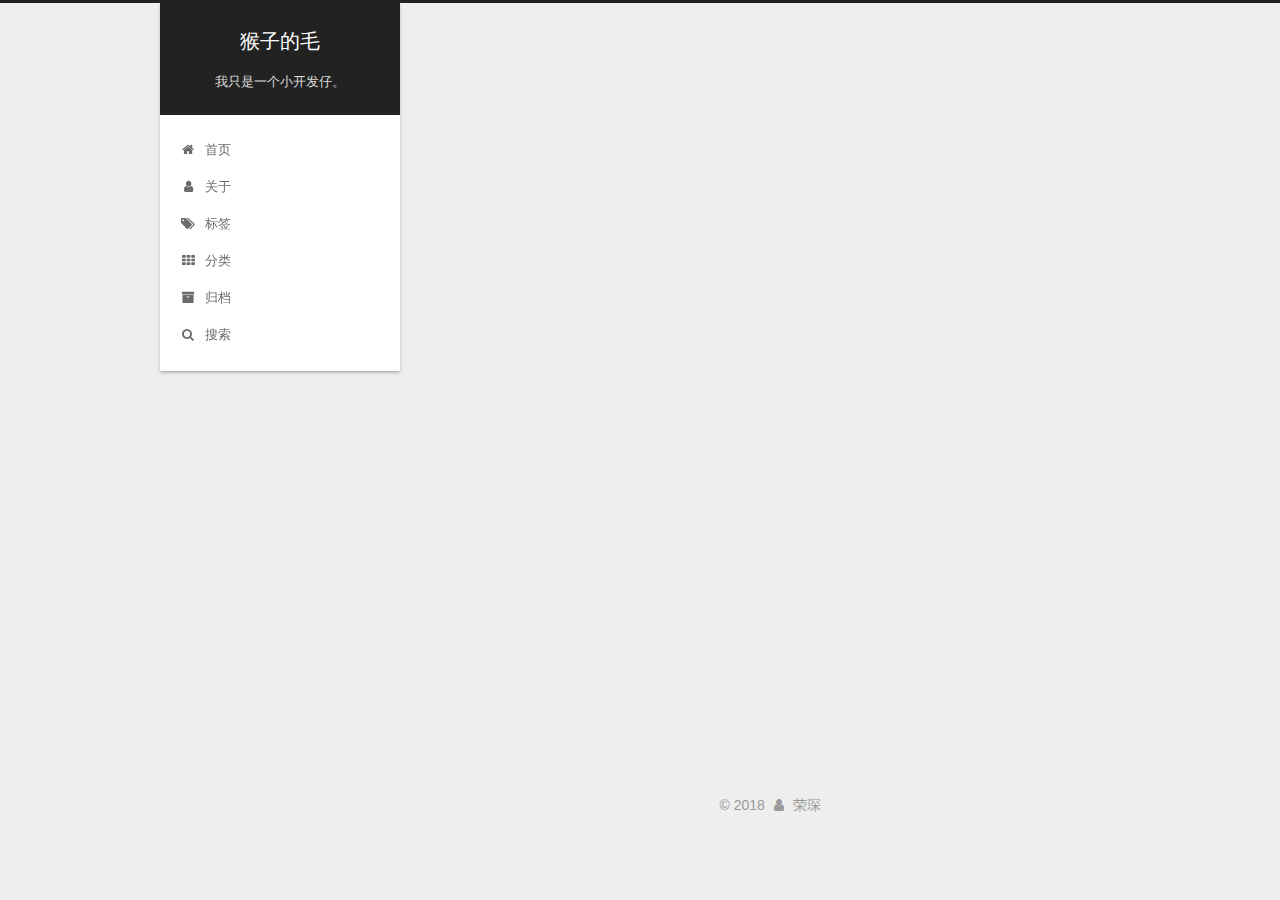
<file: index.html>
<!DOCTYPE html>



  


<html class="theme-next gemini use-motion" lang="zh-Hans">
<head>
  <meta charset="UTF-8"/>
<meta http-equiv="X-UA-Compatible" content="IE=edge" />
<meta name="viewport" content="width=device-width, initial-scale=1, maximum-scale=1"/>
<meta name="theme-color" content="#222">









<meta http-equiv="Cache-Control" content="no-transform" />
<meta http-equiv="Cache-Control" content="no-siteapp" />
















  
  
  <link href="/lib/fancybox/source/jquery.fancybox.css?v=2.1.5" rel="stylesheet" type="text/css" />







<link href="/lib/font-awesome/css/font-awesome.min.css?v=4.6.2" rel="stylesheet" type="text/css" />

<link href="/css/main.css?v=5.1.4" rel="stylesheet" type="text/css" />


  <link rel="apple-touch-icon" sizes="180x180" href="/images/avatar.jpg?v=5.1.4">


  <link rel="icon" type="image/png" sizes="32x32" href="/images/avatar.jpg?v=5.1.4">


  <link rel="icon" type="image/png" sizes="16x16" href="/images/avatar.jpg?v=5.1.4">






  <meta name="keywords" content="rongchen, 荣琛" />





  <link rel="alternate" href="/atom.xml" title="猴子的毛" type="application/atom+xml" />






<meta property="og:type" content="website">
<meta property="og:title" content="猴子的毛">
<meta property="og:url" content="http://yoursite.com/index.html">
<meta property="og:site_name" content="猴子的毛">
<meta property="og:locale" content="zh-Hans">
<meta name="twitter:card" content="summary">
<meta name="twitter:title" content="猴子的毛">



<script type="text/javascript" id="hexo.configurations">
  var NexT = window.NexT || {};
  var CONFIG = {
    root: '/',
    scheme: 'Gemini',
    version: '5.1.4',
    sidebar: {"position":"left","display":"always","offset":12,"b2t":false,"scrollpercent":true,"onmobile":false},
    fancybox: true,
    tabs: true,
    motion: {"enable":true,"async":false,"transition":{"post_block":"fadeIn","post_header":"slideDownIn","post_body":"slideDownIn","coll_header":"slideLeftIn","sidebar":"slideUpIn"}},
    duoshuo: {
      userId: '0',
      author: '博主'
    },
    algolia: {
      applicationID: '',
      apiKey: '',
      indexName: '',
      hits: {"per_page":10},
      labels: {"input_placeholder":"Search for Posts","hits_empty":"We didn't find any results for the search: ${query}","hits_stats":"${hits} results found in ${time} ms"}
    }
  };
</script>



  <link rel="canonical" href="http://yoursite.com/"/>





  <title>猴子的毛</title>
  








</head>

<body itemscope itemtype="http://schema.org/WebPage" lang="zh-Hans">

  
  
    
  

  <div class="container sidebar-position-left 
  page-home">
    <div class="headband"></div>

    <header id="header" class="header" itemscope itemtype="http://schema.org/WPHeader">
      <div class="header-inner"><div class="site-brand-wrapper">
  <div class="site-meta ">
    

    <div class="custom-logo-site-title">
      <a href="/"  class="brand" rel="start">
        <span class="logo-line-before"><i></i></span>
        <span class="site-title">猴子的毛</span>
        <span class="logo-line-after"><i></i></span>
      </a>
    </div>
      
        <p class="site-subtitle">我只是一个小开发仔。</p>
      
  </div>

  <div class="site-nav-toggle">
    <button>
      <span class="btn-bar"></span>
      <span class="btn-bar"></span>
      <span class="btn-bar"></span>
    </button>
  </div>
</div>

<nav class="site-nav">
  

  
    <ul id="menu" class="menu">
      
        
        <li class="menu-item menu-item-home">
          <a href="/" rel="section">
            
              <i class="menu-item-icon fa fa-fw fa-home"></i> <br />
            
            首页
          </a>
        </li>
      
        
        <li class="menu-item menu-item-about">
          <a href="/about/" rel="section">
            
              <i class="menu-item-icon fa fa-fw fa-user"></i> <br />
            
            关于
          </a>
        </li>
      
        
        <li class="menu-item menu-item-tags">
          <a href="/tags/" rel="section">
            
              <i class="menu-item-icon fa fa-fw fa-tags"></i> <br />
            
            标签
          </a>
        </li>
      
        
        <li class="menu-item menu-item-categories">
          <a href="/categories/" rel="section">
            
              <i class="menu-item-icon fa fa-fw fa-th"></i> <br />
            
            分类
          </a>
        </li>
      
        
        <li class="menu-item menu-item-archives">
          <a href="/archives/" rel="section">
            
              <i class="menu-item-icon fa fa-fw fa-archive"></i> <br />
            
            归档
          </a>
        </li>
      

      
        <li class="menu-item menu-item-search">
          
            <a href="javascript:;" class="popup-trigger">
          
            
              <i class="menu-item-icon fa fa-search fa-fw"></i> <br />
            
            搜索
          </a>
        </li>
      
    </ul>
  

  
    <div class="site-search">
      
  <div class="popup search-popup local-search-popup">
  <div class="local-search-header clearfix">
    <span class="search-icon">
      <i class="fa fa-search"></i>
    </span>
    <span class="popup-btn-close">
      <i class="fa fa-times-circle"></i>
    </span>
    <div class="local-search-input-wrapper">
      <input autocomplete="off"
             placeholder="搜索..." spellcheck="false"
             type="text" id="local-search-input">
    </div>
  </div>
  <div id="local-search-result"></div>
</div>



    </div>
  
</nav>



 </div>
    </header>

    <main id="main" class="main">
      <div class="main-inner">
        <div class="content-wrap">
          <div id="content" class="content">
            
  <section id="posts" class="posts-expand">
    
      

  

  
  
  

  <article class="post post-type-normal" itemscope itemtype="http://schema.org/Article">
  
  
  
  <div class="post-block">
    <link itemprop="mainEntityOfPage" href="http://yoursite.com/2018/07/24/iOS1/">

    <span hidden itemprop="author" itemscope itemtype="http://schema.org/Person">
      <meta itemprop="name" content="荣琛">
      <meta itemprop="description" content="">
      <meta itemprop="image" content="/images/avatar.jpg">
    </span>

    <span hidden itemprop="publisher" itemscope itemtype="http://schema.org/Organization">
      <meta itemprop="name" content="猴子的毛">
    </span>

    
      <header class="post-header">

        
        
          <h1 class="post-title" itemprop="name headline">
                
                <a class="post-title-link" href="/2018/07/24/iOS1/" itemprop="url">分类</a></h1>
        

        <div class="post-meta">
          <span class="post-time">
            
              <span class="post-meta-item-icon">
                <i class="fa fa-calendar-o"></i>
              </span>
              
                <span class="post-meta-item-text">发表于</span>
              
              <time title="创建于" itemprop="dateCreated datePublished" datetime="2018-07-24T14:42:42+08:00">
                2018-07-24
              </time>
            

            

            
          </span>

          
            <span class="post-category" >
            
              <span class="post-meta-divider">|</span>
            
              <span class="post-meta-item-icon">
                <i class="fa fa-folder-o"></i>
              </span>
              
                <span class="post-meta-item-text">分类于</span>
              
              
                <span itemprop="about" itemscope itemtype="http://schema.org/Thing">
                  <a href="/categories/iOS/" itemprop="url" rel="index">
                    <span itemprop="name">iOS</span>
                  </a>
                </span>

                
                
              
            </span>
          

          
            
          

          
          

          

          

          

          

        </div>
      </header>
    

    
    
    
    <div class="post-body" itemprop="articleBody">

      
      

      
        
          <p>写了一个iOS分类的文章。<br>
          <!--noindex-->
          <div class="post-button text-center">
            <a class="btn" href="/2018/07/24/iOS1/#more" rel="contents">
              阅读全文 &raquo;
            </a>
          </div>
          <!--/noindex-->
        
      
    </div>
    
    
    

    

    

    

    <footer class="post-footer">
      

      

      

      
      
        <div class="post-eof"></div>
      
    </footer>
  </div>
  
  
  
  </article>


    
      

  

  
  
  

  <article class="post post-type-normal" itemscope itemtype="http://schema.org/Article">
  
  
  
  <div class="post-block">
    <link itemprop="mainEntityOfPage" href="http://yoursite.com/2018/07/21/first/">

    <span hidden itemprop="author" itemscope itemtype="http://schema.org/Person">
      <meta itemprop="name" content="荣琛">
      <meta itemprop="description" content="">
      <meta itemprop="image" content="/images/avatar.jpg">
    </span>

    <span hidden itemprop="publisher" itemscope itemtype="http://schema.org/Organization">
      <meta itemprop="name" content="猴子的毛">
    </span>

    
      <header class="post-header">

        
        
          <h1 class="post-title" itemprop="name headline">
                
                <a class="post-title-link" href="/2018/07/21/first/" itemprop="url">first</a></h1>
        

        <div class="post-meta">
          <span class="post-time">
            
              <span class="post-meta-item-icon">
                <i class="fa fa-calendar-o"></i>
              </span>
              
                <span class="post-meta-item-text">发表于</span>
              
              <time title="创建于" itemprop="dateCreated datePublished" datetime="2018-07-21T18:37:48+08:00">
                2018-07-21
              </time>
            

            

            
          </span>

          

          
            
          

          
          

          

          

          

          

        </div>
      </header>
    

    
    
    
    <div class="post-body" itemprop="articleBody">

      
      

      
        
          
            
          
        
      
    </div>
    
    
    

    

    

    

    <footer class="post-footer">
      

      

      

      
      
        <div class="post-eof"></div>
      
    </footer>
  </div>
  
  
  
  </article>


    
  </section>

  


          </div>
          


          

        </div>
        
          
  
  <div class="sidebar-toggle">
    <div class="sidebar-toggle-line-wrap">
      <span class="sidebar-toggle-line sidebar-toggle-line-first"></span>
      <span class="sidebar-toggle-line sidebar-toggle-line-middle"></span>
      <span class="sidebar-toggle-line sidebar-toggle-line-last"></span>
    </div>
  </div>

  <aside id="sidebar" class="sidebar">
    
    <div class="sidebar-inner">

      

      

      <section class="site-overview-wrap sidebar-panel sidebar-panel-active">
        <div class="site-overview">
          <div class="site-author motion-element" itemprop="author" itemscope itemtype="http://schema.org/Person">
            
              <img class="site-author-image" itemprop="image"
                src="/images/avatar.jpg"
                alt="荣琛" />
            
              <p class="site-author-name" itemprop="name">荣琛</p>
              <p class="site-description motion-element" itemprop="description"></p>
          </div>

          <nav class="site-state motion-element">

            
              <div class="site-state-item site-state-posts">
              
                <a href="/archives/">
              
                  <span class="site-state-item-count">2</span>
                  <span class="site-state-item-name">日志</span>
                </a>
              </div>
            

            
              
              
              <div class="site-state-item site-state-categories">
                <a href="/categories/index.html">
                  <span class="site-state-item-count">1</span>
                  <span class="site-state-item-name">分类</span>
                </a>
              </div>
            

            

          </nav>

          
            <div class="feed-link motion-element">
              <a href="/atom.xml" rel="alternate">
                <i class="fa fa-rss"></i>
                RSS
              </a>
            </div>
          

          
            <div class="links-of-author motion-element">
                
                  <span class="links-of-author-item">
                    <a href="https://github.com/Yoncn" target="_blank" title="GitHub">
                      
                        <i class="fa fa-fw fa-github"></i>GitHub</a>
                  </span>
                
                  <span class="links-of-author-item">
                    <a href="rc_rongchen@126.com" target="_blank" title="E-Mail">
                      
                        <i class="fa fa-fw fa-envelope"></i>E-Mail</a>
                  </span>
                
                  <span class="links-of-author-item">
                    <a href="https://www.jianshu.com/u/79e8d5c5ab7a" target="_blank" title="简书">
                      
                        <i class="fa fa-fw fa-book"></i>简书</a>
                  </span>
                
            </div>
          

          
          

          
          

          

        </div>
      </section>

      

      

    </div>
  </aside>


        
      </div>
    </main>

    <footer id="footer" class="footer">
      <div class="footer-inner">
        <div class="copyright">&copy; <span itemprop="copyrightYear">2018</span>
  <span class="with-love">
    <i class="fa fa-user"></i>
  </span>
  <span class="author" itemprop="copyrightHolder">荣琛</span>

  
</div>

<div>
<script async src="https://dn-lbstatics.qbox.me/busuanzi/2.3/busuanzi.pure.mini.js"></script>
<span id="busuanzi_container_site_pv" style='display:none'>
    本站总访问量 <span id="busuanzi_value_site_pv"></span> 次
    <span class="post-meta-divider">|</span>
</span>
<span id="busuanzi_container_site_uv" style='display:none'>
    有<span id="busuanzi_value_site_uv"></span>人看过我的博客啦
</span>
</div>



        







        
      </div>
    </footer>

    
      <div class="back-to-top">
        <i class="fa fa-arrow-up"></i>
        
          <span id="scrollpercent"><span>0</span>%</span>
        
      </div>
    

    

  </div>

  

<script type="text/javascript">
  if (Object.prototype.toString.call(window.Promise) !== '[object Function]') {
    window.Promise = null;
  }
</script>









  












  
  
    <script type="text/javascript" src="/lib/jquery/index.js?v=2.1.3"></script>
  

  
  
    <script type="text/javascript" src="/lib/fastclick/lib/fastclick.min.js?v=1.0.6"></script>
  

  
  
    <script type="text/javascript" src="/lib/jquery_lazyload/jquery.lazyload.js?v=1.9.7"></script>
  

  
  
    <script type="text/javascript" src="/lib/velocity/velocity.min.js?v=1.2.1"></script>
  

  
  
    <script type="text/javascript" src="/lib/velocity/velocity.ui.min.js?v=1.2.1"></script>
  

  
  
    <script type="text/javascript" src="/lib/fancybox/source/jquery.fancybox.pack.js?v=2.1.5"></script>
  


  


  <script type="text/javascript" src="/js/src/utils.js?v=5.1.4"></script>

  <script type="text/javascript" src="/js/src/motion.js?v=5.1.4"></script>



  
  


  <script type="text/javascript" src="/js/src/affix.js?v=5.1.4"></script>

  <script type="text/javascript" src="/js/src/schemes/pisces.js?v=5.1.4"></script>



  

  


  <script type="text/javascript" src="/js/src/bootstrap.js?v=5.1.4"></script>



  


  




	





  





  












  

  <script type="text/javascript">
    // Popup Window;
    var isfetched = false;
    var isXml = true;
    // Search DB path;
    var search_path = "search.xml";
    if (search_path.length === 0) {
      search_path = "search.xml";
    } else if (/json$/i.test(search_path)) {
      isXml = false;
    }
    var path = "/" + search_path;
    // monitor main search box;

    var onPopupClose = function (e) {
      $('.popup').hide();
      $('#local-search-input').val('');
      $('.search-result-list').remove();
      $('#no-result').remove();
      $(".local-search-pop-overlay").remove();
      $('body').css('overflow', '');
    }

    function proceedsearch() {
      $("body")
        .append('<div class="search-popup-overlay local-search-pop-overlay"></div>')
        .css('overflow', 'hidden');
      $('.search-popup-overlay').click(onPopupClose);
      $('.popup').toggle();
      var $localSearchInput = $('#local-search-input');
      $localSearchInput.attr("autocapitalize", "none");
      $localSearchInput.attr("autocorrect", "off");
      $localSearchInput.focus();
    }

    // search function;
    var searchFunc = function(path, search_id, content_id) {
      'use strict';

      // start loading animation
      $("body")
        .append('<div class="search-popup-overlay local-search-pop-overlay">' +
          '<div id="search-loading-icon">' +
          '<i class="fa fa-spinner fa-pulse fa-5x fa-fw"></i>' +
          '</div>' +
          '</div>')
        .css('overflow', 'hidden');
      $("#search-loading-icon").css('margin', '20% auto 0 auto').css('text-align', 'center');

      $.ajax({
        url: path,
        dataType: isXml ? "xml" : "json",
        async: true,
        success: function(res) {
          // get the contents from search data
          isfetched = true;
          $('.popup').detach().appendTo('.header-inner');
          var datas = isXml ? $("entry", res).map(function() {
            return {
              title: $("title", this).text(),
              content: $("content",this).text(),
              url: $("url" , this).text()
            };
          }).get() : res;
          var input = document.getElementById(search_id);
          var resultContent = document.getElementById(content_id);
          var inputEventFunction = function() {
            var searchText = input.value.trim().toLowerCase();
            var keywords = searchText.split(/[\s\-]+/);
            if (keywords.length > 1) {
              keywords.push(searchText);
            }
            var resultItems = [];
            if (searchText.length > 0) {
              // perform local searching
              datas.forEach(function(data) {
                var isMatch = false;
                var hitCount = 0;
                var searchTextCount = 0;
                var title = data.title.trim();
                var titleInLowerCase = title.toLowerCase();
                var content = data.content.trim().replace(/<[^>]+>/g,"");
                var contentInLowerCase = content.toLowerCase();
                var articleUrl = decodeURIComponent(data.url);
                var indexOfTitle = [];
                var indexOfContent = [];
                // only match articles with not empty titles
                if(title != '') {
                  keywords.forEach(function(keyword) {
                    function getIndexByWord(word, text, caseSensitive) {
                      var wordLen = word.length;
                      if (wordLen === 0) {
                        return [];
                      }
                      var startPosition = 0, position = [], index = [];
                      if (!caseSensitive) {
                        text = text.toLowerCase();
                        word = word.toLowerCase();
                      }
                      while ((position = text.indexOf(word, startPosition)) > -1) {
                        index.push({position: position, word: word});
                        startPosition = position + wordLen;
                      }
                      return index;
                    }

                    indexOfTitle = indexOfTitle.concat(getIndexByWord(keyword, titleInLowerCase, false));
                    indexOfContent = indexOfContent.concat(getIndexByWord(keyword, contentInLowerCase, false));
                  });
                  if (indexOfTitle.length > 0 || indexOfContent.length > 0) {
                    isMatch = true;
                    hitCount = indexOfTitle.length + indexOfContent.length;
                  }
                }

                // show search results

                if (isMatch) {
                  // sort index by position of keyword

                  [indexOfTitle, indexOfContent].forEach(function (index) {
                    index.sort(function (itemLeft, itemRight) {
                      if (itemRight.position !== itemLeft.position) {
                        return itemRight.position - itemLeft.position;
                      } else {
                        return itemLeft.word.length - itemRight.word.length;
                      }
                    });
                  });

                  // merge hits into slices

                  function mergeIntoSlice(text, start, end, index) {
                    var item = index[index.length - 1];
                    var position = item.position;
                    var word = item.word;
                    var hits = [];
                    var searchTextCountInSlice = 0;
                    while (position + word.length <= end && index.length != 0) {
                      if (word === searchText) {
                        searchTextCountInSlice++;
                      }
                      hits.push({position: position, length: word.length});
                      var wordEnd = position + word.length;

                      // move to next position of hit

                      index.pop();
                      while (index.length != 0) {
                        item = index[index.length - 1];
                        position = item.position;
                        word = item.word;
                        if (wordEnd > position) {
                          index.pop();
                        } else {
                          break;
                        }
                      }
                    }
                    searchTextCount += searchTextCountInSlice;
                    return {
                      hits: hits,
                      start: start,
                      end: end,
                      searchTextCount: searchTextCountInSlice
                    };
                  }

                  var slicesOfTitle = [];
                  if (indexOfTitle.length != 0) {
                    slicesOfTitle.push(mergeIntoSlice(title, 0, title.length, indexOfTitle));
                  }

                  var slicesOfContent = [];
                  while (indexOfContent.length != 0) {
                    var item = indexOfContent[indexOfContent.length - 1];
                    var position = item.position;
                    var word = item.word;
                    // cut out 100 characters
                    var start = position - 20;
                    var end = position + 80;
                    if(start < 0){
                      start = 0;
                    }
                    if (end < position + word.length) {
                      end = position + word.length;
                    }
                    if(end > content.length){
                      end = content.length;
                    }
                    slicesOfContent.push(mergeIntoSlice(content, start, end, indexOfContent));
                  }

                  // sort slices in content by search text's count and hits' count

                  slicesOfContent.sort(function (sliceLeft, sliceRight) {
                    if (sliceLeft.searchTextCount !== sliceRight.searchTextCount) {
                      return sliceRight.searchTextCount - sliceLeft.searchTextCount;
                    } else if (sliceLeft.hits.length !== sliceRight.hits.length) {
                      return sliceRight.hits.length - sliceLeft.hits.length;
                    } else {
                      return sliceLeft.start - sliceRight.start;
                    }
                  });

                  // select top N slices in content

                  var upperBound = parseInt('1');
                  if (upperBound >= 0) {
                    slicesOfContent = slicesOfContent.slice(0, upperBound);
                  }

                  // highlight title and content

                  function highlightKeyword(text, slice) {
                    var result = '';
                    var prevEnd = slice.start;
                    slice.hits.forEach(function (hit) {
                      result += text.substring(prevEnd, hit.position);
                      var end = hit.position + hit.length;
                      result += '<b class="search-keyword">' + text.substring(hit.position, end) + '</b>';
                      prevEnd = end;
                    });
                    result += text.substring(prevEnd, slice.end);
                    return result;
                  }

                  var resultItem = '';

                  if (slicesOfTitle.length != 0) {
                    resultItem += "<li><a href='" + articleUrl + "' class='search-result-title'>" + highlightKeyword(title, slicesOfTitle[0]) + "</a>";
                  } else {
                    resultItem += "<li><a href='" + articleUrl + "' class='search-result-title'>" + title + "</a>";
                  }

                  slicesOfContent.forEach(function (slice) {
                    resultItem += "<a href='" + articleUrl + "'>" +
                      "<p class=\"search-result\">" + highlightKeyword(content, slice) +
                      "...</p>" + "</a>";
                  });

                  resultItem += "</li>";
                  resultItems.push({
                    item: resultItem,
                    searchTextCount: searchTextCount,
                    hitCount: hitCount,
                    id: resultItems.length
                  });
                }
              })
            };
            if (keywords.length === 1 && keywords[0] === "") {
              resultContent.innerHTML = '<div id="no-result"><i class="fa fa-search fa-5x" /></div>'
            } else if (resultItems.length === 0) {
              resultContent.innerHTML = '<div id="no-result"><i class="fa fa-frown-o fa-5x" /></div>'
            } else {
              resultItems.sort(function (resultLeft, resultRight) {
                if (resultLeft.searchTextCount !== resultRight.searchTextCount) {
                  return resultRight.searchTextCount - resultLeft.searchTextCount;
                } else if (resultLeft.hitCount !== resultRight.hitCount) {
                  return resultRight.hitCount - resultLeft.hitCount;
                } else {
                  return resultRight.id - resultLeft.id;
                }
              });
              var searchResultList = '<ul class=\"search-result-list\">';
              resultItems.forEach(function (result) {
                searchResultList += result.item;
              })
              searchResultList += "</ul>";
              resultContent.innerHTML = searchResultList;
            }
          }

          if ('auto' === 'auto') {
            input.addEventListener('input', inputEventFunction);
          } else {
            $('.search-icon').click(inputEventFunction);
            input.addEventListener('keypress', function (event) {
              if (event.keyCode === 13) {
                inputEventFunction();
              }
            });
          }

          // remove loading animation
          $(".local-search-pop-overlay").remove();
          $('body').css('overflow', '');

          proceedsearch();
        }
      });
    }

    // handle and trigger popup window;
    $('.popup-trigger').click(function(e) {
      e.stopPropagation();
      if (isfetched === false) {
        searchFunc(path, 'local-search-input', 'local-search-result');
      } else {
        proceedsearch();
      };
    });

    $('.popup-btn-close').click(onPopupClose);
    $('.popup').click(function(e){
      e.stopPropagation();
    });
    $(document).on('keyup', function (event) {
      var shouldDismissSearchPopup = event.which === 27 &&
        $('.search-popup').is(':visible');
      if (shouldDismissSearchPopup) {
        onPopupClose();
      }
    });
  </script>





  

  

  

  
  

  

  

  

</body>
</html>
</file>
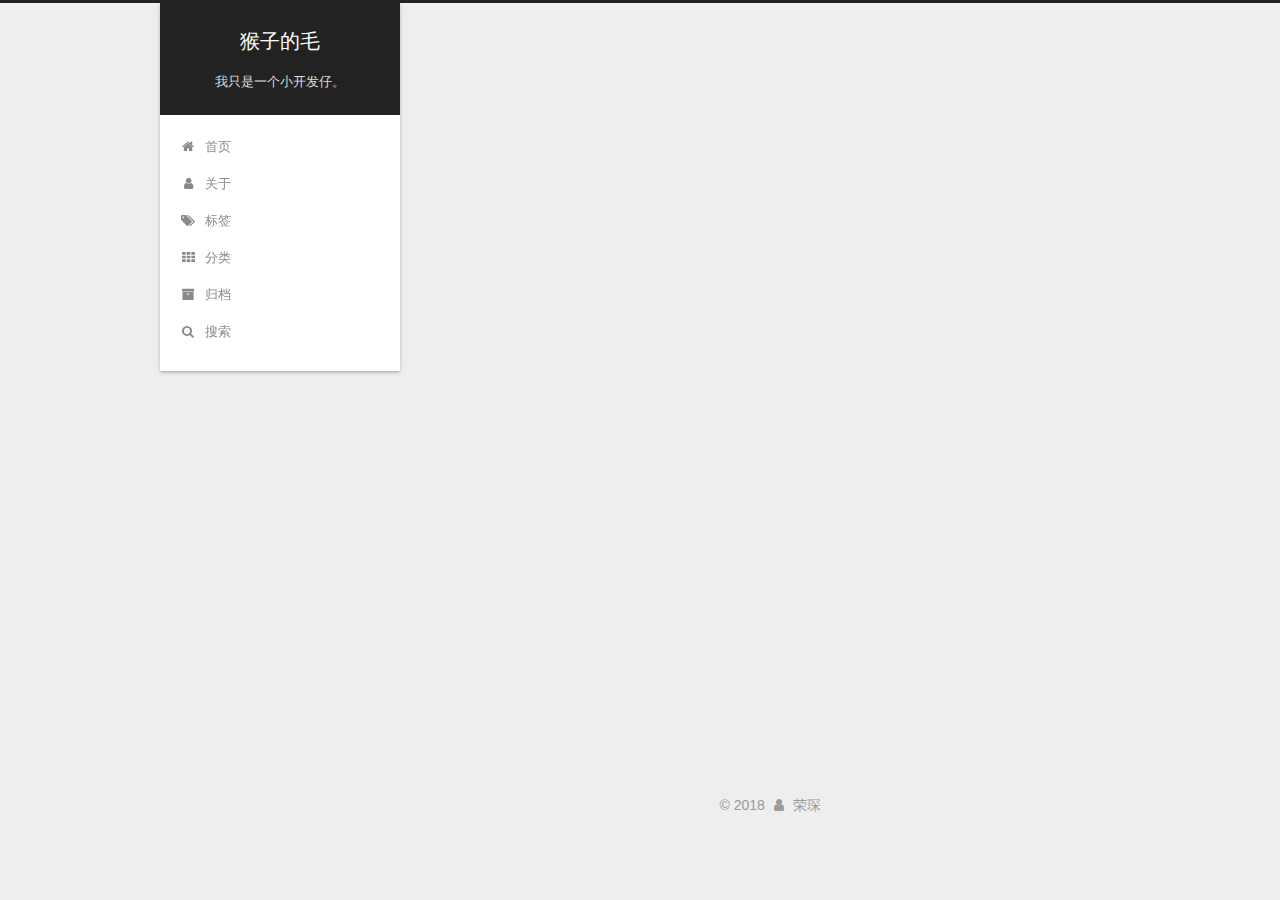
<file: about/index.html>
<!DOCTYPE html>



  


<html class="theme-next gemini use-motion" lang="zh-Hans">
<head>
  <meta charset="UTF-8"/>
<meta http-equiv="X-UA-Compatible" content="IE=edge" />
<meta name="viewport" content="width=device-width, initial-scale=1, maximum-scale=1"/>
<meta name="theme-color" content="#222">









<meta http-equiv="Cache-Control" content="no-transform" />
<meta http-equiv="Cache-Control" content="no-siteapp" />
















  
  
  <link href="/lib/fancybox/source/jquery.fancybox.css?v=2.1.5" rel="stylesheet" type="text/css" />







<link href="/lib/font-awesome/css/font-awesome.min.css?v=4.6.2" rel="stylesheet" type="text/css" />

<link href="/css/main.css?v=5.1.4" rel="stylesheet" type="text/css" />


  <link rel="apple-touch-icon" sizes="180x180" href="/images/avatar.jpg?v=5.1.4">


  <link rel="icon" type="image/png" sizes="32x32" href="/images/avatar.jpg?v=5.1.4">


  <link rel="icon" type="image/png" sizes="16x16" href="/images/avatar.jpg?v=5.1.4">






  <meta name="keywords" content="rongchen, 荣琛" />





  <link rel="alternate" href="/atom.xml" title="猴子的毛" type="application/atom+xml" />






<meta name="description" content="我是一个iOS小开发仔，划水。">
<meta property="og:type" content="website">
<meta property="og:title" content="关于">
<meta property="og:url" content="http://yoursite.com/about/index.html">
<meta property="og:site_name" content="猴子的毛">
<meta property="og:description" content="我是一个iOS小开发仔，划水。">
<meta property="og:locale" content="zh-Hans">
<meta property="og:updated_time" content="2018-07-24T06:45:35.483Z">
<meta name="twitter:card" content="summary">
<meta name="twitter:title" content="关于">
<meta name="twitter:description" content="我是一个iOS小开发仔，划水。">



<script type="text/javascript" id="hexo.configurations">
  var NexT = window.NexT || {};
  var CONFIG = {
    root: '/',
    scheme: 'Gemini',
    version: '5.1.4',
    sidebar: {"position":"left","display":"always","offset":12,"b2t":false,"scrollpercent":true,"onmobile":false},
    fancybox: true,
    tabs: true,
    motion: {"enable":true,"async":false,"transition":{"post_block":"fadeIn","post_header":"slideDownIn","post_body":"slideDownIn","coll_header":"slideLeftIn","sidebar":"slideUpIn"}},
    duoshuo: {
      userId: '0',
      author: '博主'
    },
    algolia: {
      applicationID: '',
      apiKey: '',
      indexName: '',
      hits: {"per_page":10},
      labels: {"input_placeholder":"Search for Posts","hits_empty":"We didn't find any results for the search: ${query}","hits_stats":"${hits} results found in ${time} ms"}
    }
  };
</script>



  <link rel="canonical" href="http://yoursite.com/about/"/>





  <title>关于 | 猴子的毛</title>
  








</head>

<body itemscope itemtype="http://schema.org/WebPage" lang="zh-Hans">

  
  
    
  

  <div class="container sidebar-position-left page-post-detail">
    <div class="headband"></div>

    <header id="header" class="header" itemscope itemtype="http://schema.org/WPHeader">
      <div class="header-inner"><div class="site-brand-wrapper">
  <div class="site-meta ">
    

    <div class="custom-logo-site-title">
      <a href="/"  class="brand" rel="start">
        <span class="logo-line-before"><i></i></span>
        <span class="site-title">猴子的毛</span>
        <span class="logo-line-after"><i></i></span>
      </a>
    </div>
      
        <p class="site-subtitle">我只是一个小开发仔。</p>
      
  </div>

  <div class="site-nav-toggle">
    <button>
      <span class="btn-bar"></span>
      <span class="btn-bar"></span>
      <span class="btn-bar"></span>
    </button>
  </div>
</div>

<nav class="site-nav">
  

  
    <ul id="menu" class="menu">
      
        
        <li class="menu-item menu-item-home">
          <a href="/" rel="section">
            
              <i class="menu-item-icon fa fa-fw fa-home"></i> <br />
            
            首页
          </a>
        </li>
      
        
        <li class="menu-item menu-item-about">
          <a href="/about/" rel="section">
            
              <i class="menu-item-icon fa fa-fw fa-user"></i> <br />
            
            关于
          </a>
        </li>
      
        
        <li class="menu-item menu-item-tags">
          <a href="/tags/" rel="section">
            
              <i class="menu-item-icon fa fa-fw fa-tags"></i> <br />
            
            标签
          </a>
        </li>
      
        
        <li class="menu-item menu-item-categories">
          <a href="/categories/" rel="section">
            
              <i class="menu-item-icon fa fa-fw fa-th"></i> <br />
            
            分类
          </a>
        </li>
      
        
        <li class="menu-item menu-item-archives">
          <a href="/archives/" rel="section">
            
              <i class="menu-item-icon fa fa-fw fa-archive"></i> <br />
            
            归档
          </a>
        </li>
      

      
        <li class="menu-item menu-item-search">
          
            <a href="javascript:;" class="popup-trigger">
          
            
              <i class="menu-item-icon fa fa-search fa-fw"></i> <br />
            
            搜索
          </a>
        </li>
      
    </ul>
  

  
    <div class="site-search">
      
  <div class="popup search-popup local-search-popup">
  <div class="local-search-header clearfix">
    <span class="search-icon">
      <i class="fa fa-search"></i>
    </span>
    <span class="popup-btn-close">
      <i class="fa fa-times-circle"></i>
    </span>
    <div class="local-search-input-wrapper">
      <input autocomplete="off"
             placeholder="搜索..." spellcheck="false"
             type="text" id="local-search-input">
    </div>
  </div>
  <div id="local-search-result"></div>
</div>



    </div>
  
</nav>



 </div>
    </header>

    <main id="main" class="main">
      <div class="main-inner">
        <div class="content-wrap">
          <div id="content" class="content">
            

  <div id="posts" class="posts-expand">
    
    
    
    <div class="post-block page">
      <header class="post-header">

	<h1 class="post-title" itemprop="name headline">关于</h1>



</header>

      
      
      
      <div class="post-body">
        
        
          <p>我是一个iOS小开发仔，划水。</p>

        
      </div>
      
      
      
    </div>
    
    
    
  </div>


          </div>
          


          

  



        </div>
        
          
  
  <div class="sidebar-toggle">
    <div class="sidebar-toggle-line-wrap">
      <span class="sidebar-toggle-line sidebar-toggle-line-first"></span>
      <span class="sidebar-toggle-line sidebar-toggle-line-middle"></span>
      <span class="sidebar-toggle-line sidebar-toggle-line-last"></span>
    </div>
  </div>

  <aside id="sidebar" class="sidebar">
    
    <div class="sidebar-inner">

      

      

      <section class="site-overview-wrap sidebar-panel sidebar-panel-active">
        <div class="site-overview">
          <div class="site-author motion-element" itemprop="author" itemscope itemtype="http://schema.org/Person">
            
              <img class="site-author-image" itemprop="image"
                src="/images/avatar.jpg"
                alt="荣琛" />
            
              <p class="site-author-name" itemprop="name">荣琛</p>
              <p class="site-description motion-element" itemprop="description"></p>
          </div>

          <nav class="site-state motion-element">

            
              <div class="site-state-item site-state-posts">
              
                <a href="/archives/">
              
                  <span class="site-state-item-count">2</span>
                  <span class="site-state-item-name">日志</span>
                </a>
              </div>
            

            
              
              
              <div class="site-state-item site-state-categories">
                <a href="/categories/index.html">
                  <span class="site-state-item-count">1</span>
                  <span class="site-state-item-name">分类</span>
                </a>
              </div>
            

            

          </nav>

          
            <div class="feed-link motion-element">
              <a href="/atom.xml" rel="alternate">
                <i class="fa fa-rss"></i>
                RSS
              </a>
            </div>
          

          
            <div class="links-of-author motion-element">
                
                  <span class="links-of-author-item">
                    <a href="https://github.com/Yoncn" target="_blank" title="GitHub">
                      
                        <i class="fa fa-fw fa-github"></i>GitHub</a>
                  </span>
                
                  <span class="links-of-author-item">
                    <a href="rc_rongchen@126.com" target="_blank" title="E-Mail">
                      
                        <i class="fa fa-fw fa-envelope"></i>E-Mail</a>
                  </span>
                
                  <span class="links-of-author-item">
                    <a href="https://www.jianshu.com/u/79e8d5c5ab7a" target="_blank" title="简书">
                      
                        <i class="fa fa-fw fa-book"></i>简书</a>
                  </span>
                
            </div>
          

          
          

          
          

          

        </div>
      </section>

      

      

    </div>
  </aside>


        
      </div>
    </main>

    <footer id="footer" class="footer">
      <div class="footer-inner">
        <div class="copyright">&copy; <span itemprop="copyrightYear">2018</span>
  <span class="with-love">
    <i class="fa fa-user"></i>
  </span>
  <span class="author" itemprop="copyrightHolder">荣琛</span>

  
</div>

<div>
<script async src="https://dn-lbstatics.qbox.me/busuanzi/2.3/busuanzi.pure.mini.js"></script>
<span id="busuanzi_container_site_pv" style='display:none'>
    本站总访问量 <span id="busuanzi_value_site_pv"></span> 次
    <span class="post-meta-divider">|</span>
</span>
<span id="busuanzi_container_site_uv" style='display:none'>
    有<span id="busuanzi_value_site_uv"></span>人看过我的博客啦
</span>
</div>



        







        
      </div>
    </footer>

    
      <div class="back-to-top">
        <i class="fa fa-arrow-up"></i>
        
          <span id="scrollpercent"><span>0</span>%</span>
        
      </div>
    

    

  </div>

  

<script type="text/javascript">
  if (Object.prototype.toString.call(window.Promise) !== '[object Function]') {
    window.Promise = null;
  }
</script>









  












  
  
    <script type="text/javascript" src="/lib/jquery/index.js?v=2.1.3"></script>
  

  
  
    <script type="text/javascript" src="/lib/fastclick/lib/fastclick.min.js?v=1.0.6"></script>
  

  
  
    <script type="text/javascript" src="/lib/jquery_lazyload/jquery.lazyload.js?v=1.9.7"></script>
  

  
  
    <script type="text/javascript" src="/lib/velocity/velocity.min.js?v=1.2.1"></script>
  

  
  
    <script type="text/javascript" src="/lib/velocity/velocity.ui.min.js?v=1.2.1"></script>
  

  
  
    <script type="text/javascript" src="/lib/fancybox/source/jquery.fancybox.pack.js?v=2.1.5"></script>
  


  


  <script type="text/javascript" src="/js/src/utils.js?v=5.1.4"></script>

  <script type="text/javascript" src="/js/src/motion.js?v=5.1.4"></script>



  
  


  <script type="text/javascript" src="/js/src/affix.js?v=5.1.4"></script>

  <script type="text/javascript" src="/js/src/schemes/pisces.js?v=5.1.4"></script>



  
  <script type="text/javascript" src="/js/src/scrollspy.js?v=5.1.4"></script>
<script type="text/javascript" src="/js/src/post-details.js?v=5.1.4"></script>



  


  <script type="text/javascript" src="/js/src/bootstrap.js?v=5.1.4"></script>



  


  




	





  





  












  

  <script type="text/javascript">
    // Popup Window;
    var isfetched = false;
    var isXml = true;
    // Search DB path;
    var search_path = "search.xml";
    if (search_path.length === 0) {
      search_path = "search.xml";
    } else if (/json$/i.test(search_path)) {
      isXml = false;
    }
    var path = "/" + search_path;
    // monitor main search box;

    var onPopupClose = function (e) {
      $('.popup').hide();
      $('#local-search-input').val('');
      $('.search-result-list').remove();
      $('#no-result').remove();
      $(".local-search-pop-overlay").remove();
      $('body').css('overflow', '');
    }

    function proceedsearch() {
      $("body")
        .append('<div class="search-popup-overlay local-search-pop-overlay"></div>')
        .css('overflow', 'hidden');
      $('.search-popup-overlay').click(onPopupClose);
      $('.popup').toggle();
      var $localSearchInput = $('#local-search-input');
      $localSearchInput.attr("autocapitalize", "none");
      $localSearchInput.attr("autocorrect", "off");
      $localSearchInput.focus();
    }

    // search function;
    var searchFunc = function(path, search_id, content_id) {
      'use strict';

      // start loading animation
      $("body")
        .append('<div class="search-popup-overlay local-search-pop-overlay">' +
          '<div id="search-loading-icon">' +
          '<i class="fa fa-spinner fa-pulse fa-5x fa-fw"></i>' +
          '</div>' +
          '</div>')
        .css('overflow', 'hidden');
      $("#search-loading-icon").css('margin', '20% auto 0 auto').css('text-align', 'center');

      $.ajax({
        url: path,
        dataType: isXml ? "xml" : "json",
        async: true,
        success: function(res) {
          // get the contents from search data
          isfetched = true;
          $('.popup').detach().appendTo('.header-inner');
          var datas = isXml ? $("entry", res).map(function() {
            return {
              title: $("title", this).text(),
              content: $("content",this).text(),
              url: $("url" , this).text()
            };
          }).get() : res;
          var input = document.getElementById(search_id);
          var resultContent = document.getElementById(content_id);
          var inputEventFunction = function() {
            var searchText = input.value.trim().toLowerCase();
            var keywords = searchText.split(/[\s\-]+/);
            if (keywords.length > 1) {
              keywords.push(searchText);
            }
            var resultItems = [];
            if (searchText.length > 0) {
              // perform local searching
              datas.forEach(function(data) {
                var isMatch = false;
                var hitCount = 0;
                var searchTextCount = 0;
                var title = data.title.trim();
                var titleInLowerCase = title.toLowerCase();
                var content = data.content.trim().replace(/<[^>]+>/g,"");
                var contentInLowerCase = content.toLowerCase();
                var articleUrl = decodeURIComponent(data.url);
                var indexOfTitle = [];
                var indexOfContent = [];
                // only match articles with not empty titles
                if(title != '') {
                  keywords.forEach(function(keyword) {
                    function getIndexByWord(word, text, caseSensitive) {
                      var wordLen = word.length;
                      if (wordLen === 0) {
                        return [];
                      }
                      var startPosition = 0, position = [], index = [];
                      if (!caseSensitive) {
                        text = text.toLowerCase();
                        word = word.toLowerCase();
                      }
                      while ((position = text.indexOf(word, startPosition)) > -1) {
                        index.push({position: position, word: word});
                        startPosition = position + wordLen;
                      }
                      return index;
                    }

                    indexOfTitle = indexOfTitle.concat(getIndexByWord(keyword, titleInLowerCase, false));
                    indexOfContent = indexOfContent.concat(getIndexByWord(keyword, contentInLowerCase, false));
                  });
                  if (indexOfTitle.length > 0 || indexOfContent.length > 0) {
                    isMatch = true;
                    hitCount = indexOfTitle.length + indexOfContent.length;
                  }
                }

                // show search results

                if (isMatch) {
                  // sort index by position of keyword

                  [indexOfTitle, indexOfContent].forEach(function (index) {
                    index.sort(function (itemLeft, itemRight) {
                      if (itemRight.position !== itemLeft.position) {
                        return itemRight.position - itemLeft.position;
                      } else {
                        return itemLeft.word.length - itemRight.word.length;
                      }
                    });
                  });

                  // merge hits into slices

                  function mergeIntoSlice(text, start, end, index) {
                    var item = index[index.length - 1];
                    var position = item.position;
                    var word = item.word;
                    var hits = [];
                    var searchTextCountInSlice = 0;
                    while (position + word.length <= end && index.length != 0) {
                      if (word === searchText) {
                        searchTextCountInSlice++;
                      }
                      hits.push({position: position, length: word.length});
                      var wordEnd = position + word.length;

                      // move to next position of hit

                      index.pop();
                      while (index.length != 0) {
                        item = index[index.length - 1];
                        position = item.position;
                        word = item.word;
                        if (wordEnd > position) {
                          index.pop();
                        } else {
                          break;
                        }
                      }
                    }
                    searchTextCount += searchTextCountInSlice;
                    return {
                      hits: hits,
                      start: start,
                      end: end,
                      searchTextCount: searchTextCountInSlice
                    };
                  }

                  var slicesOfTitle = [];
                  if (indexOfTitle.length != 0) {
                    slicesOfTitle.push(mergeIntoSlice(title, 0, title.length, indexOfTitle));
                  }

                  var slicesOfContent = [];
                  while (indexOfContent.length != 0) {
                    var item = indexOfContent[indexOfContent.length - 1];
                    var position = item.position;
                    var word = item.word;
                    // cut out 100 characters
                    var start = position - 20;
                    var end = position + 80;
                    if(start < 0){
                      start = 0;
                    }
                    if (end < position + word.length) {
                      end = position + word.length;
                    }
                    if(end > content.length){
                      end = content.length;
                    }
                    slicesOfContent.push(mergeIntoSlice(content, start, end, indexOfContent));
                  }

                  // sort slices in content by search text's count and hits' count

                  slicesOfContent.sort(function (sliceLeft, sliceRight) {
                    if (sliceLeft.searchTextCount !== sliceRight.searchTextCount) {
                      return sliceRight.searchTextCount - sliceLeft.searchTextCount;
                    } else if (sliceLeft.hits.length !== sliceRight.hits.length) {
                      return sliceRight.hits.length - sliceLeft.hits.length;
                    } else {
                      return sliceLeft.start - sliceRight.start;
                    }
                  });

                  // select top N slices in content

                  var upperBound = parseInt('1');
                  if (upperBound >= 0) {
                    slicesOfContent = slicesOfContent.slice(0, upperBound);
                  }

                  // highlight title and content

                  function highlightKeyword(text, slice) {
                    var result = '';
                    var prevEnd = slice.start;
                    slice.hits.forEach(function (hit) {
                      result += text.substring(prevEnd, hit.position);
                      var end = hit.position + hit.length;
                      result += '<b class="search-keyword">' + text.substring(hit.position, end) + '</b>';
                      prevEnd = end;
                    });
                    result += text.substring(prevEnd, slice.end);
                    return result;
                  }

                  var resultItem = '';

                  if (slicesOfTitle.length != 0) {
                    resultItem += "<li><a href='" + articleUrl + "' class='search-result-title'>" + highlightKeyword(title, slicesOfTitle[0]) + "</a>";
                  } else {
                    resultItem += "<li><a href='" + articleUrl + "' class='search-result-title'>" + title + "</a>";
                  }

                  slicesOfContent.forEach(function (slice) {
                    resultItem += "<a href='" + articleUrl + "'>" +
                      "<p class=\"search-result\">" + highlightKeyword(content, slice) +
                      "...</p>" + "</a>";
                  });

                  resultItem += "</li>";
                  resultItems.push({
                    item: resultItem,
                    searchTextCount: searchTextCount,
                    hitCount: hitCount,
                    id: resultItems.length
                  });
                }
              })
            };
            if (keywords.length === 1 && keywords[0] === "") {
              resultContent.innerHTML = '<div id="no-result"><i class="fa fa-search fa-5x" /></div>'
            } else if (resultItems.length === 0) {
              resultContent.innerHTML = '<div id="no-result"><i class="fa fa-frown-o fa-5x" /></div>'
            } else {
              resultItems.sort(function (resultLeft, resultRight) {
                if (resultLeft.searchTextCount !== resultRight.searchTextCount) {
                  return resultRight.searchTextCount - resultLeft.searchTextCount;
                } else if (resultLeft.hitCount !== resultRight.hitCount) {
                  return resultRight.hitCount - resultLeft.hitCount;
                } else {
                  return resultRight.id - resultLeft.id;
                }
              });
              var searchResultList = '<ul class=\"search-result-list\">';
              resultItems.forEach(function (result) {
                searchResultList += result.item;
              })
              searchResultList += "</ul>";
              resultContent.innerHTML = searchResultList;
            }
          }

          if ('auto' === 'auto') {
            input.addEventListener('input', inputEventFunction);
          } else {
            $('.search-icon').click(inputEventFunction);
            input.addEventListener('keypress', function (event) {
              if (event.keyCode === 13) {
                inputEventFunction();
              }
            });
          }

          // remove loading animation
          $(".local-search-pop-overlay").remove();
          $('body').css('overflow', '');

          proceedsearch();
        }
      });
    }

    // handle and trigger popup window;
    $('.popup-trigger').click(function(e) {
      e.stopPropagation();
      if (isfetched === false) {
        searchFunc(path, 'local-search-input', 'local-search-result');
      } else {
        proceedsearch();
      };
    });

    $('.popup-btn-close').click(onPopupClose);
    $('.popup').click(function(e){
      e.stopPropagation();
    });
    $(document).on('keyup', function (event) {
      var shouldDismissSearchPopup = event.which === 27 &&
        $('.search-popup').is(':visible');
      if (shouldDismissSearchPopup) {
        onPopupClose();
      }
    });
  </script>





  

  

  

  
  

  

  

  

</body>
</html>
</file>
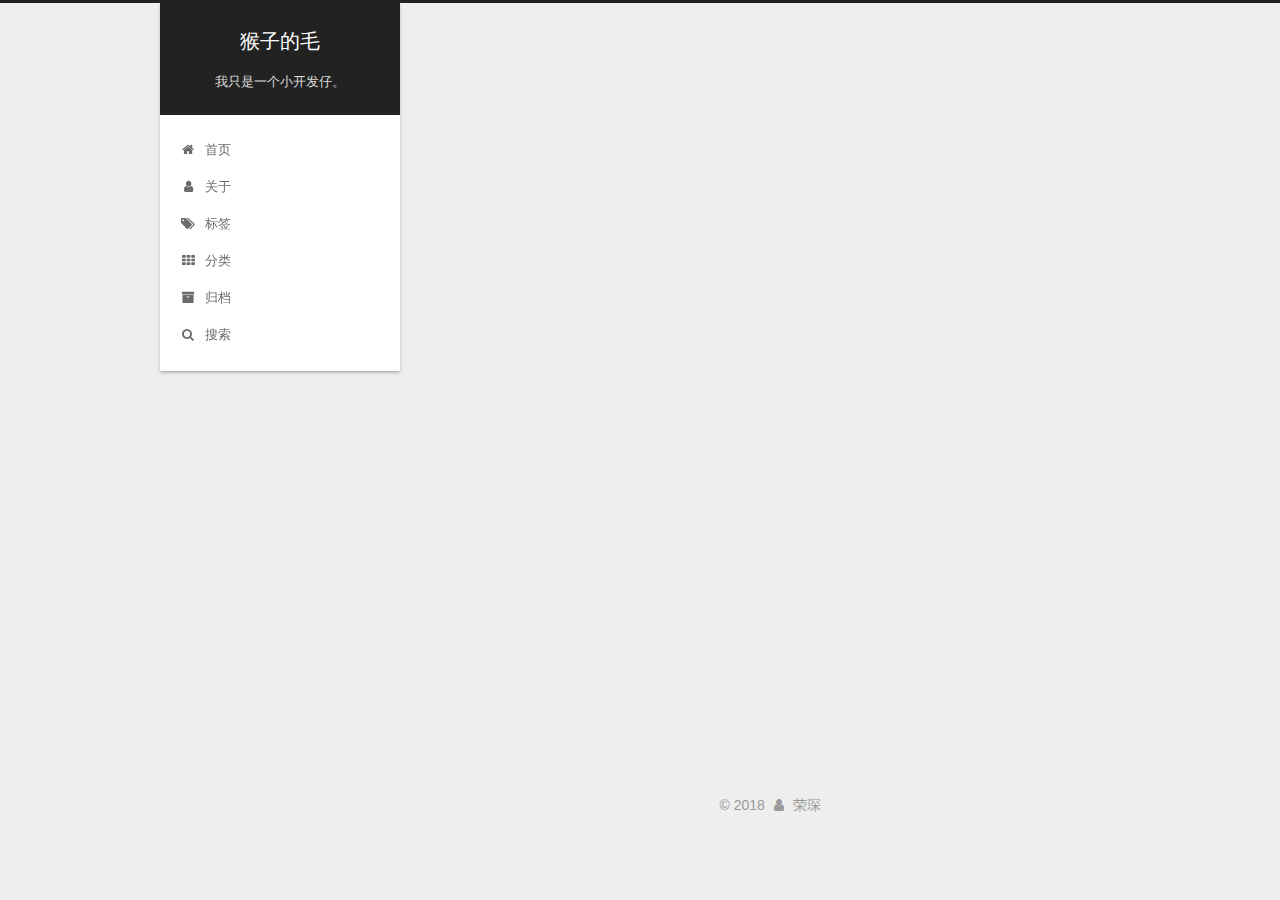
<file: archives/index.html>
<!DOCTYPE html>



  


<html class="theme-next gemini use-motion" lang="zh-Hans">
<head>
  <meta charset="UTF-8"/>
<meta http-equiv="X-UA-Compatible" content="IE=edge" />
<meta name="viewport" content="width=device-width, initial-scale=1, maximum-scale=1"/>
<meta name="theme-color" content="#222">









<meta http-equiv="Cache-Control" content="no-transform" />
<meta http-equiv="Cache-Control" content="no-siteapp" />
















  
  
  <link href="/lib/fancybox/source/jquery.fancybox.css?v=2.1.5" rel="stylesheet" type="text/css" />







<link href="/lib/font-awesome/css/font-awesome.min.css?v=4.6.2" rel="stylesheet" type="text/css" />

<link href="/css/main.css?v=5.1.4" rel="stylesheet" type="text/css" />


  <link rel="apple-touch-icon" sizes="180x180" href="/images/avatar.jpg?v=5.1.4">


  <link rel="icon" type="image/png" sizes="32x32" href="/images/avatar.jpg?v=5.1.4">


  <link rel="icon" type="image/png" sizes="16x16" href="/images/avatar.jpg?v=5.1.4">






  <meta name="keywords" content="rongchen, 荣琛" />





  <link rel="alternate" href="/atom.xml" title="猴子的毛" type="application/atom+xml" />






<meta property="og:type" content="website">
<meta property="og:title" content="猴子的毛">
<meta property="og:url" content="http://yoursite.com/archives/index.html">
<meta property="og:site_name" content="猴子的毛">
<meta property="og:locale" content="zh-Hans">
<meta name="twitter:card" content="summary">
<meta name="twitter:title" content="猴子的毛">



<script type="text/javascript" id="hexo.configurations">
  var NexT = window.NexT || {};
  var CONFIG = {
    root: '/',
    scheme: 'Gemini',
    version: '5.1.4',
    sidebar: {"position":"left","display":"always","offset":12,"b2t":false,"scrollpercent":true,"onmobile":false},
    fancybox: true,
    tabs: true,
    motion: {"enable":true,"async":false,"transition":{"post_block":"fadeIn","post_header":"slideDownIn","post_body":"slideDownIn","coll_header":"slideLeftIn","sidebar":"slideUpIn"}},
    duoshuo: {
      userId: '0',
      author: '博主'
    },
    algolia: {
      applicationID: '',
      apiKey: '',
      indexName: '',
      hits: {"per_page":10},
      labels: {"input_placeholder":"Search for Posts","hits_empty":"We didn't find any results for the search: ${query}","hits_stats":"${hits} results found in ${time} ms"}
    }
  };
</script>



  <link rel="canonical" href="http://yoursite.com/archives/"/>





  <title>归档 | 猴子的毛</title>
  








</head>

<body itemscope itemtype="http://schema.org/WebPage" lang="zh-Hans">

  
  
    
  

  <div class="container sidebar-position-left page-archive">
    <div class="headband"></div>

    <header id="header" class="header" itemscope itemtype="http://schema.org/WPHeader">
      <div class="header-inner"><div class="site-brand-wrapper">
  <div class="site-meta ">
    

    <div class="custom-logo-site-title">
      <a href="/"  class="brand" rel="start">
        <span class="logo-line-before"><i></i></span>
        <span class="site-title">猴子的毛</span>
        <span class="logo-line-after"><i></i></span>
      </a>
    </div>
      
        <p class="site-subtitle">我只是一个小开发仔。</p>
      
  </div>

  <div class="site-nav-toggle">
    <button>
      <span class="btn-bar"></span>
      <span class="btn-bar"></span>
      <span class="btn-bar"></span>
    </button>
  </div>
</div>

<nav class="site-nav">
  

  
    <ul id="menu" class="menu">
      
        
        <li class="menu-item menu-item-home">
          <a href="/" rel="section">
            
              <i class="menu-item-icon fa fa-fw fa-home"></i> <br />
            
            首页
          </a>
        </li>
      
        
        <li class="menu-item menu-item-about">
          <a href="/about/" rel="section">
            
              <i class="menu-item-icon fa fa-fw fa-user"></i> <br />
            
            关于
          </a>
        </li>
      
        
        <li class="menu-item menu-item-tags">
          <a href="/tags/" rel="section">
            
              <i class="menu-item-icon fa fa-fw fa-tags"></i> <br />
            
            标签
          </a>
        </li>
      
        
        <li class="menu-item menu-item-categories">
          <a href="/categories/" rel="section">
            
              <i class="menu-item-icon fa fa-fw fa-th"></i> <br />
            
            分类
          </a>
        </li>
      
        
        <li class="menu-item menu-item-archives">
          <a href="/archives/" rel="section">
            
              <i class="menu-item-icon fa fa-fw fa-archive"></i> <br />
            
            归档
          </a>
        </li>
      

      
        <li class="menu-item menu-item-search">
          
            <a href="javascript:;" class="popup-trigger">
          
            
              <i class="menu-item-icon fa fa-search fa-fw"></i> <br />
            
            搜索
          </a>
        </li>
      
    </ul>
  

  
    <div class="site-search">
      
  <div class="popup search-popup local-search-popup">
  <div class="local-search-header clearfix">
    <span class="search-icon">
      <i class="fa fa-search"></i>
    </span>
    <span class="popup-btn-close">
      <i class="fa fa-times-circle"></i>
    </span>
    <div class="local-search-input-wrapper">
      <input autocomplete="off"
             placeholder="搜索..." spellcheck="false"
             type="text" id="local-search-input">
    </div>
  </div>
  <div id="local-search-result"></div>
</div>



    </div>
  
</nav>



 </div>
    </header>

    <main id="main" class="main">
      <div class="main-inner">
        <div class="content-wrap">
          <div id="content" class="content">
            

  
  
  
  <div class="post-block archive">
    <div id="posts" class="posts-collapse">
      <span class="archive-move-on"></span>

      <span class="archive-page-counter">
        
        
        
          
        
        嗯..! 目前共计 2 篇日志。 继续努力。
      </span>

      

        
        
        

        
          
          <div class="collection-title">
            <h1 class="archive-year" id="archive-year-2018">2018</h1>
          </div>
        
        

        

  <article class="post post-type-normal" itemscope itemtype="http://schema.org/Article">
    <header class="post-header">

      <h2 class="post-title">
        
            <a class="post-title-link" href="/2018/07/24/iOS1/" itemprop="url">
              
                <span itemprop="name">分类</span>
              
            </a>
        
      </h2>

      <div class="post-meta">
        <time class="post-time" itemprop="dateCreated"
              datetime="2018-07-24T14:42:42+08:00"
              content="2018-07-24" >
          07-24
        </time>
      </div>

    </header>
  </article>



      

        
        
        

        
        

        

  <article class="post post-type-normal" itemscope itemtype="http://schema.org/Article">
    <header class="post-header">

      <h2 class="post-title">
        
            <a class="post-title-link" href="/2018/07/21/first/" itemprop="url">
              
                <span itemprop="name">first</span>
              
            </a>
        
      </h2>

      <div class="post-meta">
        <time class="post-time" itemprop="dateCreated"
              datetime="2018-07-21T18:37:48+08:00"
              content="2018-07-21" >
          07-21
        </time>
      </div>

    </header>
  </article>



      

    </div>
  </div>
  
  
  

  



          </div>
          


          

        </div>
        
          
  
  <div class="sidebar-toggle">
    <div class="sidebar-toggle-line-wrap">
      <span class="sidebar-toggle-line sidebar-toggle-line-first"></span>
      <span class="sidebar-toggle-line sidebar-toggle-line-middle"></span>
      <span class="sidebar-toggle-line sidebar-toggle-line-last"></span>
    </div>
  </div>

  <aside id="sidebar" class="sidebar">
    
    <div class="sidebar-inner">

      

      

      <section class="site-overview-wrap sidebar-panel sidebar-panel-active">
        <div class="site-overview">
          <div class="site-author motion-element" itemprop="author" itemscope itemtype="http://schema.org/Person">
            
              <img class="site-author-image" itemprop="image"
                src="/images/avatar.jpg"
                alt="荣琛" />
            
              <p class="site-author-name" itemprop="name">荣琛</p>
              <p class="site-description motion-element" itemprop="description"></p>
          </div>

          <nav class="site-state motion-element">

            
              <div class="site-state-item site-state-posts">
              
                <a href="/archives/">
              
                  <span class="site-state-item-count">2</span>
                  <span class="site-state-item-name">日志</span>
                </a>
              </div>
            

            
              
              
              <div class="site-state-item site-state-categories">
                <a href="/categories/index.html">
                  <span class="site-state-item-count">1</span>
                  <span class="site-state-item-name">分类</span>
                </a>
              </div>
            

            

          </nav>

          
            <div class="feed-link motion-element">
              <a href="/atom.xml" rel="alternate">
                <i class="fa fa-rss"></i>
                RSS
              </a>
            </div>
          

          
            <div class="links-of-author motion-element">
                
                  <span class="links-of-author-item">
                    <a href="https://github.com/Yoncn" target="_blank" title="GitHub">
                      
                        <i class="fa fa-fw fa-github"></i>GitHub</a>
                  </span>
                
                  <span class="links-of-author-item">
                    <a href="rc_rongchen@126.com" target="_blank" title="E-Mail">
                      
                        <i class="fa fa-fw fa-envelope"></i>E-Mail</a>
                  </span>
                
                  <span class="links-of-author-item">
                    <a href="https://www.jianshu.com/u/79e8d5c5ab7a" target="_blank" title="简书">
                      
                        <i class="fa fa-fw fa-book"></i>简书</a>
                  </span>
                
            </div>
          

          
          

          
          

          

        </div>
      </section>

      

      

    </div>
  </aside>


        
      </div>
    </main>

    <footer id="footer" class="footer">
      <div class="footer-inner">
        <div class="copyright">&copy; <span itemprop="copyrightYear">2018</span>
  <span class="with-love">
    <i class="fa fa-user"></i>
  </span>
  <span class="author" itemprop="copyrightHolder">荣琛</span>

  
</div>

<div>
<script async src="https://dn-lbstatics.qbox.me/busuanzi/2.3/busuanzi.pure.mini.js"></script>
<span id="busuanzi_container_site_pv" style='display:none'>
    本站总访问量 <span id="busuanzi_value_site_pv"></span> 次
    <span class="post-meta-divider">|</span>
</span>
<span id="busuanzi_container_site_uv" style='display:none'>
    有<span id="busuanzi_value_site_uv"></span>人看过我的博客啦
</span>
</div>



        







        
      </div>
    </footer>

    
      <div class="back-to-top">
        <i class="fa fa-arrow-up"></i>
        
          <span id="scrollpercent"><span>0</span>%</span>
        
      </div>
    

    

  </div>

  

<script type="text/javascript">
  if (Object.prototype.toString.call(window.Promise) !== '[object Function]') {
    window.Promise = null;
  }
</script>









  












  
  
    <script type="text/javascript" src="/lib/jquery/index.js?v=2.1.3"></script>
  

  
  
    <script type="text/javascript" src="/lib/fastclick/lib/fastclick.min.js?v=1.0.6"></script>
  

  
  
    <script type="text/javascript" src="/lib/jquery_lazyload/jquery.lazyload.js?v=1.9.7"></script>
  

  
  
    <script type="text/javascript" src="/lib/velocity/velocity.min.js?v=1.2.1"></script>
  

  
  
    <script type="text/javascript" src="/lib/velocity/velocity.ui.min.js?v=1.2.1"></script>
  

  
  
    <script type="text/javascript" src="/lib/fancybox/source/jquery.fancybox.pack.js?v=2.1.5"></script>
  


  


  <script type="text/javascript" src="/js/src/utils.js?v=5.1.4"></script>

  <script type="text/javascript" src="/js/src/motion.js?v=5.1.4"></script>



  
  


  <script type="text/javascript" src="/js/src/affix.js?v=5.1.4"></script>

  <script type="text/javascript" src="/js/src/schemes/pisces.js?v=5.1.4"></script>



  

  


  <script type="text/javascript" src="/js/src/bootstrap.js?v=5.1.4"></script>



  


  




	





  





  












  

  <script type="text/javascript">
    // Popup Window;
    var isfetched = false;
    var isXml = true;
    // Search DB path;
    var search_path = "search.xml";
    if (search_path.length === 0) {
      search_path = "search.xml";
    } else if (/json$/i.test(search_path)) {
      isXml = false;
    }
    var path = "/" + search_path;
    // monitor main search box;

    var onPopupClose = function (e) {
      $('.popup').hide();
      $('#local-search-input').val('');
      $('.search-result-list').remove();
      $('#no-result').remove();
      $(".local-search-pop-overlay").remove();
      $('body').css('overflow', '');
    }

    function proceedsearch() {
      $("body")
        .append('<div class="search-popup-overlay local-search-pop-overlay"></div>')
        .css('overflow', 'hidden');
      $('.search-popup-overlay').click(onPopupClose);
      $('.popup').toggle();
      var $localSearchInput = $('#local-search-input');
      $localSearchInput.attr("autocapitalize", "none");
      $localSearchInput.attr("autocorrect", "off");
      $localSearchInput.focus();
    }

    // search function;
    var searchFunc = function(path, search_id, content_id) {
      'use strict';

      // start loading animation
      $("body")
        .append('<div class="search-popup-overlay local-search-pop-overlay">' +
          '<div id="search-loading-icon">' +
          '<i class="fa fa-spinner fa-pulse fa-5x fa-fw"></i>' +
          '</div>' +
          '</div>')
        .css('overflow', 'hidden');
      $("#search-loading-icon").css('margin', '20% auto 0 auto').css('text-align', 'center');

      $.ajax({
        url: path,
        dataType: isXml ? "xml" : "json",
        async: true,
        success: function(res) {
          // get the contents from search data
          isfetched = true;
          $('.popup').detach().appendTo('.header-inner');
          var datas = isXml ? $("entry", res).map(function() {
            return {
              title: $("title", this).text(),
              content: $("content",this).text(),
              url: $("url" , this).text()
            };
          }).get() : res;
          var input = document.getElementById(search_id);
          var resultContent = document.getElementById(content_id);
          var inputEventFunction = function() {
            var searchText = input.value.trim().toLowerCase();
            var keywords = searchText.split(/[\s\-]+/);
            if (keywords.length > 1) {
              keywords.push(searchText);
            }
            var resultItems = [];
            if (searchText.length > 0) {
              // perform local searching
              datas.forEach(function(data) {
                var isMatch = false;
                var hitCount = 0;
                var searchTextCount = 0;
                var title = data.title.trim();
                var titleInLowerCase = title.toLowerCase();
                var content = data.content.trim().replace(/<[^>]+>/g,"");
                var contentInLowerCase = content.toLowerCase();
                var articleUrl = decodeURIComponent(data.url);
                var indexOfTitle = [];
                var indexOfContent = [];
                // only match articles with not empty titles
                if(title != '') {
                  keywords.forEach(function(keyword) {
                    function getIndexByWord(word, text, caseSensitive) {
                      var wordLen = word.length;
                      if (wordLen === 0) {
                        return [];
                      }
                      var startPosition = 0, position = [], index = [];
                      if (!caseSensitive) {
                        text = text.toLowerCase();
                        word = word.toLowerCase();
                      }
                      while ((position = text.indexOf(word, startPosition)) > -1) {
                        index.push({position: position, word: word});
                        startPosition = position + wordLen;
                      }
                      return index;
                    }

                    indexOfTitle = indexOfTitle.concat(getIndexByWord(keyword, titleInLowerCase, false));
                    indexOfContent = indexOfContent.concat(getIndexByWord(keyword, contentInLowerCase, false));
                  });
                  if (indexOfTitle.length > 0 || indexOfContent.length > 0) {
                    isMatch = true;
                    hitCount = indexOfTitle.length + indexOfContent.length;
                  }
                }

                // show search results

                if (isMatch) {
                  // sort index by position of keyword

                  [indexOfTitle, indexOfContent].forEach(function (index) {
                    index.sort(function (itemLeft, itemRight) {
                      if (itemRight.position !== itemLeft.position) {
                        return itemRight.position - itemLeft.position;
                      } else {
                        return itemLeft.word.length - itemRight.word.length;
                      }
                    });
                  });

                  // merge hits into slices

                  function mergeIntoSlice(text, start, end, index) {
                    var item = index[index.length - 1];
                    var position = item.position;
                    var word = item.word;
                    var hits = [];
                    var searchTextCountInSlice = 0;
                    while (position + word.length <= end && index.length != 0) {
                      if (word === searchText) {
                        searchTextCountInSlice++;
                      }
                      hits.push({position: position, length: word.length});
                      var wordEnd = position + word.length;

                      // move to next position of hit

                      index.pop();
                      while (index.length != 0) {
                        item = index[index.length - 1];
                        position = item.position;
                        word = item.word;
                        if (wordEnd > position) {
                          index.pop();
                        } else {
                          break;
                        }
                      }
                    }
                    searchTextCount += searchTextCountInSlice;
                    return {
                      hits: hits,
                      start: start,
                      end: end,
                      searchTextCount: searchTextCountInSlice
                    };
                  }

                  var slicesOfTitle = [];
                  if (indexOfTitle.length != 0) {
                    slicesOfTitle.push(mergeIntoSlice(title, 0, title.length, indexOfTitle));
                  }

                  var slicesOfContent = [];
                  while (indexOfContent.length != 0) {
                    var item = indexOfContent[indexOfContent.length - 1];
                    var position = item.position;
                    var word = item.word;
                    // cut out 100 characters
                    var start = position - 20;
                    var end = position + 80;
                    if(start < 0){
                      start = 0;
                    }
                    if (end < position + word.length) {
                      end = position + word.length;
                    }
                    if(end > content.length){
                      end = content.length;
                    }
                    slicesOfContent.push(mergeIntoSlice(content, start, end, indexOfContent));
                  }

                  // sort slices in content by search text's count and hits' count

                  slicesOfContent.sort(function (sliceLeft, sliceRight) {
                    if (sliceLeft.searchTextCount !== sliceRight.searchTextCount) {
                      return sliceRight.searchTextCount - sliceLeft.searchTextCount;
                    } else if (sliceLeft.hits.length !== sliceRight.hits.length) {
                      return sliceRight.hits.length - sliceLeft.hits.length;
                    } else {
                      return sliceLeft.start - sliceRight.start;
                    }
                  });

                  // select top N slices in content

                  var upperBound = parseInt('1');
                  if (upperBound >= 0) {
                    slicesOfContent = slicesOfContent.slice(0, upperBound);
                  }

                  // highlight title and content

                  function highlightKeyword(text, slice) {
                    var result = '';
                    var prevEnd = slice.start;
                    slice.hits.forEach(function (hit) {
                      result += text.substring(prevEnd, hit.position);
                      var end = hit.position + hit.length;
                      result += '<b class="search-keyword">' + text.substring(hit.position, end) + '</b>';
                      prevEnd = end;
                    });
                    result += text.substring(prevEnd, slice.end);
                    return result;
                  }

                  var resultItem = '';

                  if (slicesOfTitle.length != 0) {
                    resultItem += "<li><a href='" + articleUrl + "' class='search-result-title'>" + highlightKeyword(title, slicesOfTitle[0]) + "</a>";
                  } else {
                    resultItem += "<li><a href='" + articleUrl + "' class='search-result-title'>" + title + "</a>";
                  }

                  slicesOfContent.forEach(function (slice) {
                    resultItem += "<a href='" + articleUrl + "'>" +
                      "<p class=\"search-result\">" + highlightKeyword(content, slice) +
                      "...</p>" + "</a>";
                  });

                  resultItem += "</li>";
                  resultItems.push({
                    item: resultItem,
                    searchTextCount: searchTextCount,
                    hitCount: hitCount,
                    id: resultItems.length
                  });
                }
              })
            };
            if (keywords.length === 1 && keywords[0] === "") {
              resultContent.innerHTML = '<div id="no-result"><i class="fa fa-search fa-5x" /></div>'
            } else if (resultItems.length === 0) {
              resultContent.innerHTML = '<div id="no-result"><i class="fa fa-frown-o fa-5x" /></div>'
            } else {
              resultItems.sort(function (resultLeft, resultRight) {
                if (resultLeft.searchTextCount !== resultRight.searchTextCount) {
                  return resultRight.searchTextCount - resultLeft.searchTextCount;
                } else if (resultLeft.hitCount !== resultRight.hitCount) {
                  return resultRight.hitCount - resultLeft.hitCount;
                } else {
                  return resultRight.id - resultLeft.id;
                }
              });
              var searchResultList = '<ul class=\"search-result-list\">';
              resultItems.forEach(function (result) {
                searchResultList += result.item;
              })
              searchResultList += "</ul>";
              resultContent.innerHTML = searchResultList;
            }
          }

          if ('auto' === 'auto') {
            input.addEventListener('input', inputEventFunction);
          } else {
            $('.search-icon').click(inputEventFunction);
            input.addEventListener('keypress', function (event) {
              if (event.keyCode === 13) {
                inputEventFunction();
              }
            });
          }

          // remove loading animation
          $(".local-search-pop-overlay").remove();
          $('body').css('overflow', '');

          proceedsearch();
        }
      });
    }

    // handle and trigger popup window;
    $('.popup-trigger').click(function(e) {
      e.stopPropagation();
      if (isfetched === false) {
        searchFunc(path, 'local-search-input', 'local-search-result');
      } else {
        proceedsearch();
      };
    });

    $('.popup-btn-close').click(onPopupClose);
    $('.popup').click(function(e){
      e.stopPropagation();
    });
    $(document).on('keyup', function (event) {
      var shouldDismissSearchPopup = event.which === 27 &&
        $('.search-popup').is(':visible');
      if (shouldDismissSearchPopup) {
        onPopupClose();
      }
    });
  </script>





  

  

  

  
  

  

  

  

</body>
</html>
</file>
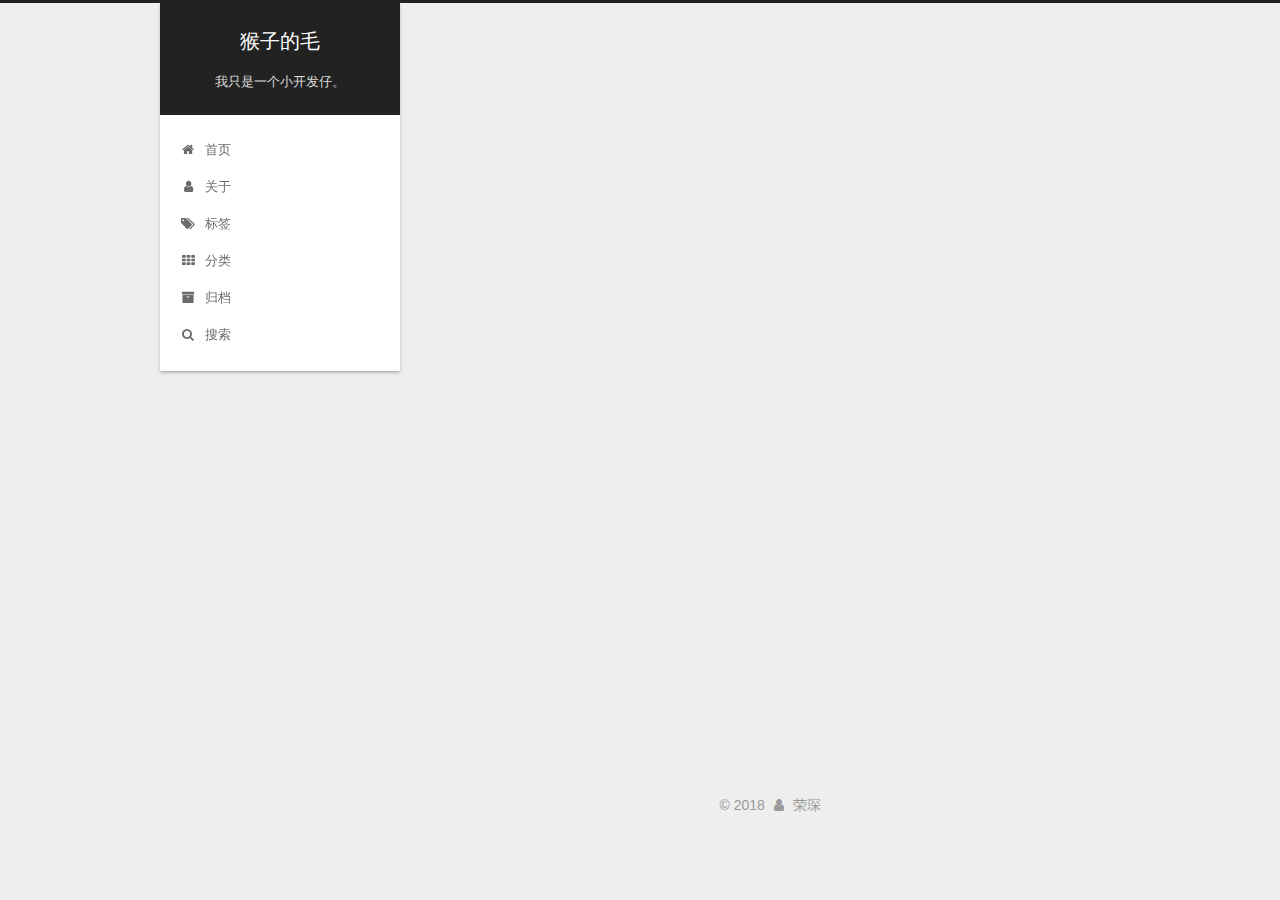
<file: categories/index.html>
<!DOCTYPE html>



  


<html class="theme-next gemini use-motion" lang="zh-Hans">
<head>
  <meta charset="UTF-8"/>
<meta http-equiv="X-UA-Compatible" content="IE=edge" />
<meta name="viewport" content="width=device-width, initial-scale=1, maximum-scale=1"/>
<meta name="theme-color" content="#222">









<meta http-equiv="Cache-Control" content="no-transform" />
<meta http-equiv="Cache-Control" content="no-siteapp" />
















  
  
  <link href="/lib/fancybox/source/jquery.fancybox.css?v=2.1.5" rel="stylesheet" type="text/css" />







<link href="/lib/font-awesome/css/font-awesome.min.css?v=4.6.2" rel="stylesheet" type="text/css" />

<link href="/css/main.css?v=5.1.4" rel="stylesheet" type="text/css" />


  <link rel="apple-touch-icon" sizes="180x180" href="/images/avatar.jpg?v=5.1.4">


  <link rel="icon" type="image/png" sizes="32x32" href="/images/avatar.jpg?v=5.1.4">


  <link rel="icon" type="image/png" sizes="16x16" href="/images/avatar.jpg?v=5.1.4">






  <meta name="keywords" content="rongchen, 荣琛" />





  <link rel="alternate" href="/atom.xml" title="猴子的毛" type="application/atom+xml" />






<meta property="og:type" content="website">
<meta property="og:title" content="分类">
<meta property="og:url" content="http://yoursite.com/categories/index.html">
<meta property="og:site_name" content="猴子的毛">
<meta property="og:locale" content="zh-Hans">
<meta property="og:updated_time" content="2018-07-24T06:39:51.265Z">
<meta name="twitter:card" content="summary">
<meta name="twitter:title" content="分类">



<script type="text/javascript" id="hexo.configurations">
  var NexT = window.NexT || {};
  var CONFIG = {
    root: '/',
    scheme: 'Gemini',
    version: '5.1.4',
    sidebar: {"position":"left","display":"always","offset":12,"b2t":false,"scrollpercent":true,"onmobile":false},
    fancybox: true,
    tabs: true,
    motion: {"enable":true,"async":false,"transition":{"post_block":"fadeIn","post_header":"slideDownIn","post_body":"slideDownIn","coll_header":"slideLeftIn","sidebar":"slideUpIn"}},
    duoshuo: {
      userId: '0',
      author: '博主'
    },
    algolia: {
      applicationID: '',
      apiKey: '',
      indexName: '',
      hits: {"per_page":10},
      labels: {"input_placeholder":"Search for Posts","hits_empty":"We didn't find any results for the search: ${query}","hits_stats":"${hits} results found in ${time} ms"}
    }
  };
</script>



  <link rel="canonical" href="http://yoursite.com/categories/"/>





  <title>分类 | 猴子的毛</title>
  








</head>

<body itemscope itemtype="http://schema.org/WebPage" lang="zh-Hans">

  
  
    
  

  <div class="container sidebar-position-left page-post-detail">
    <div class="headband"></div>

    <header id="header" class="header" itemscope itemtype="http://schema.org/WPHeader">
      <div class="header-inner"><div class="site-brand-wrapper">
  <div class="site-meta ">
    

    <div class="custom-logo-site-title">
      <a href="/"  class="brand" rel="start">
        <span class="logo-line-before"><i></i></span>
        <span class="site-title">猴子的毛</span>
        <span class="logo-line-after"><i></i></span>
      </a>
    </div>
      
        <p class="site-subtitle">我只是一个小开发仔。</p>
      
  </div>

  <div class="site-nav-toggle">
    <button>
      <span class="btn-bar"></span>
      <span class="btn-bar"></span>
      <span class="btn-bar"></span>
    </button>
  </div>
</div>

<nav class="site-nav">
  

  
    <ul id="menu" class="menu">
      
        
        <li class="menu-item menu-item-home">
          <a href="/" rel="section">
            
              <i class="menu-item-icon fa fa-fw fa-home"></i> <br />
            
            首页
          </a>
        </li>
      
        
        <li class="menu-item menu-item-about">
          <a href="/about/" rel="section">
            
              <i class="menu-item-icon fa fa-fw fa-user"></i> <br />
            
            关于
          </a>
        </li>
      
        
        <li class="menu-item menu-item-tags">
          <a href="/tags/" rel="section">
            
              <i class="menu-item-icon fa fa-fw fa-tags"></i> <br />
            
            标签
          </a>
        </li>
      
        
        <li class="menu-item menu-item-categories">
          <a href="/categories/" rel="section">
            
              <i class="menu-item-icon fa fa-fw fa-th"></i> <br />
            
            分类
          </a>
        </li>
      
        
        <li class="menu-item menu-item-archives">
          <a href="/archives/" rel="section">
            
              <i class="menu-item-icon fa fa-fw fa-archive"></i> <br />
            
            归档
          </a>
        </li>
      

      
        <li class="menu-item menu-item-search">
          
            <a href="javascript:;" class="popup-trigger">
          
            
              <i class="menu-item-icon fa fa-search fa-fw"></i> <br />
            
            搜索
          </a>
        </li>
      
    </ul>
  

  
    <div class="site-search">
      
  <div class="popup search-popup local-search-popup">
  <div class="local-search-header clearfix">
    <span class="search-icon">
      <i class="fa fa-search"></i>
    </span>
    <span class="popup-btn-close">
      <i class="fa fa-times-circle"></i>
    </span>
    <div class="local-search-input-wrapper">
      <input autocomplete="off"
             placeholder="搜索..." spellcheck="false"
             type="text" id="local-search-input">
    </div>
  </div>
  <div id="local-search-result"></div>
</div>



    </div>
  
</nav>



 </div>
    </header>

    <main id="main" class="main">
      <div class="main-inner">
        <div class="content-wrap">
          <div id="content" class="content">
            

  <div id="posts" class="posts-expand">
    
    
    
    <div class="post-block page">
      <header class="post-header">

	<h1 class="post-title" itemprop="name headline">分类</h1>



</header>

      
      
      
      <div class="post-body">
        
        
          <div class="category-all-page">
            <div class="category-all-title">
                目前共计 1 个分类
            </div>
            <div class="category-all">
              <ul class="category-list"><li class="category-list-item"><a class="category-list-link" href="/categories/iOS/">iOS</a><span class="category-list-count">1</span></li></ul>
            </div>
          </div>
        
      </div>
      
      
      
    </div>
    
    
    
  </div>


          </div>
          


          

  



        </div>
        
          
  
  <div class="sidebar-toggle">
    <div class="sidebar-toggle-line-wrap">
      <span class="sidebar-toggle-line sidebar-toggle-line-first"></span>
      <span class="sidebar-toggle-line sidebar-toggle-line-middle"></span>
      <span class="sidebar-toggle-line sidebar-toggle-line-last"></span>
    </div>
  </div>

  <aside id="sidebar" class="sidebar">
    
    <div class="sidebar-inner">

      

      

      <section class="site-overview-wrap sidebar-panel sidebar-panel-active">
        <div class="site-overview">
          <div class="site-author motion-element" itemprop="author" itemscope itemtype="http://schema.org/Person">
            
              <img class="site-author-image" itemprop="image"
                src="/images/avatar.jpg"
                alt="荣琛" />
            
              <p class="site-author-name" itemprop="name">荣琛</p>
              <p class="site-description motion-element" itemprop="description"></p>
          </div>

          <nav class="site-state motion-element">

            
              <div class="site-state-item site-state-posts">
              
                <a href="/archives/">
              
                  <span class="site-state-item-count">2</span>
                  <span class="site-state-item-name">日志</span>
                </a>
              </div>
            

            
              
              
              <div class="site-state-item site-state-categories">
                <a href="/categories/index.html">
                  <span class="site-state-item-count">1</span>
                  <span class="site-state-item-name">分类</span>
                </a>
              </div>
            

            

          </nav>

          
            <div class="feed-link motion-element">
              <a href="/atom.xml" rel="alternate">
                <i class="fa fa-rss"></i>
                RSS
              </a>
            </div>
          

          
            <div class="links-of-author motion-element">
                
                  <span class="links-of-author-item">
                    <a href="https://github.com/Yoncn" target="_blank" title="GitHub">
                      
                        <i class="fa fa-fw fa-github"></i>GitHub</a>
                  </span>
                
                  <span class="links-of-author-item">
                    <a href="rc_rongchen@126.com" target="_blank" title="E-Mail">
                      
                        <i class="fa fa-fw fa-envelope"></i>E-Mail</a>
                  </span>
                
                  <span class="links-of-author-item">
                    <a href="https://www.jianshu.com/u/79e8d5c5ab7a" target="_blank" title="简书">
                      
                        <i class="fa fa-fw fa-book"></i>简书</a>
                  </span>
                
            </div>
          

          
          

          
          

          

        </div>
      </section>

      

      

    </div>
  </aside>


        
      </div>
    </main>

    <footer id="footer" class="footer">
      <div class="footer-inner">
        <div class="copyright">&copy; <span itemprop="copyrightYear">2018</span>
  <span class="with-love">
    <i class="fa fa-user"></i>
  </span>
  <span class="author" itemprop="copyrightHolder">荣琛</span>

  
</div>

<div>
<script async src="https://dn-lbstatics.qbox.me/busuanzi/2.3/busuanzi.pure.mini.js"></script>
<span id="busuanzi_container_site_pv" style='display:none'>
    本站总访问量 <span id="busuanzi_value_site_pv"></span> 次
    <span class="post-meta-divider">|</span>
</span>
<span id="busuanzi_container_site_uv" style='display:none'>
    有<span id="busuanzi_value_site_uv"></span>人看过我的博客啦
</span>
</div>



        







        
      </div>
    </footer>

    
      <div class="back-to-top">
        <i class="fa fa-arrow-up"></i>
        
          <span id="scrollpercent"><span>0</span>%</span>
        
      </div>
    

    

  </div>

  

<script type="text/javascript">
  if (Object.prototype.toString.call(window.Promise) !== '[object Function]') {
    window.Promise = null;
  }
</script>









  












  
  
    <script type="text/javascript" src="/lib/jquery/index.js?v=2.1.3"></script>
  

  
  
    <script type="text/javascript" src="/lib/fastclick/lib/fastclick.min.js?v=1.0.6"></script>
  

  
  
    <script type="text/javascript" src="/lib/jquery_lazyload/jquery.lazyload.js?v=1.9.7"></script>
  

  
  
    <script type="text/javascript" src="/lib/velocity/velocity.min.js?v=1.2.1"></script>
  

  
  
    <script type="text/javascript" src="/lib/velocity/velocity.ui.min.js?v=1.2.1"></script>
  

  
  
    <script type="text/javascript" src="/lib/fancybox/source/jquery.fancybox.pack.js?v=2.1.5"></script>
  


  


  <script type="text/javascript" src="/js/src/utils.js?v=5.1.4"></script>

  <script type="text/javascript" src="/js/src/motion.js?v=5.1.4"></script>



  
  


  <script type="text/javascript" src="/js/src/affix.js?v=5.1.4"></script>

  <script type="text/javascript" src="/js/src/schemes/pisces.js?v=5.1.4"></script>



  
  <script type="text/javascript" src="/js/src/scrollspy.js?v=5.1.4"></script>
<script type="text/javascript" src="/js/src/post-details.js?v=5.1.4"></script>



  


  <script type="text/javascript" src="/js/src/bootstrap.js?v=5.1.4"></script>



  


  




	





  





  












  

  <script type="text/javascript">
    // Popup Window;
    var isfetched = false;
    var isXml = true;
    // Search DB path;
    var search_path = "search.xml";
    if (search_path.length === 0) {
      search_path = "search.xml";
    } else if (/json$/i.test(search_path)) {
      isXml = false;
    }
    var path = "/" + search_path;
    // monitor main search box;

    var onPopupClose = function (e) {
      $('.popup').hide();
      $('#local-search-input').val('');
      $('.search-result-list').remove();
      $('#no-result').remove();
      $(".local-search-pop-overlay").remove();
      $('body').css('overflow', '');
    }

    function proceedsearch() {
      $("body")
        .append('<div class="search-popup-overlay local-search-pop-overlay"></div>')
        .css('overflow', 'hidden');
      $('.search-popup-overlay').click(onPopupClose);
      $('.popup').toggle();
      var $localSearchInput = $('#local-search-input');
      $localSearchInput.attr("autocapitalize", "none");
      $localSearchInput.attr("autocorrect", "off");
      $localSearchInput.focus();
    }

    // search function;
    var searchFunc = function(path, search_id, content_id) {
      'use strict';

      // start loading animation
      $("body")
        .append('<div class="search-popup-overlay local-search-pop-overlay">' +
          '<div id="search-loading-icon">' +
          '<i class="fa fa-spinner fa-pulse fa-5x fa-fw"></i>' +
          '</div>' +
          '</div>')
        .css('overflow', 'hidden');
      $("#search-loading-icon").css('margin', '20% auto 0 auto').css('text-align', 'center');

      $.ajax({
        url: path,
        dataType: isXml ? "xml" : "json",
        async: true,
        success: function(res) {
          // get the contents from search data
          isfetched = true;
          $('.popup').detach().appendTo('.header-inner');
          var datas = isXml ? $("entry", res).map(function() {
            return {
              title: $("title", this).text(),
              content: $("content",this).text(),
              url: $("url" , this).text()
            };
          }).get() : res;
          var input = document.getElementById(search_id);
          var resultContent = document.getElementById(content_id);
          var inputEventFunction = function() {
            var searchText = input.value.trim().toLowerCase();
            var keywords = searchText.split(/[\s\-]+/);
            if (keywords.length > 1) {
              keywords.push(searchText);
            }
            var resultItems = [];
            if (searchText.length > 0) {
              // perform local searching
              datas.forEach(function(data) {
                var isMatch = false;
                var hitCount = 0;
                var searchTextCount = 0;
                var title = data.title.trim();
                var titleInLowerCase = title.toLowerCase();
                var content = data.content.trim().replace(/<[^>]+>/g,"");
                var contentInLowerCase = content.toLowerCase();
                var articleUrl = decodeURIComponent(data.url);
                var indexOfTitle = [];
                var indexOfContent = [];
                // only match articles with not empty titles
                if(title != '') {
                  keywords.forEach(function(keyword) {
                    function getIndexByWord(word, text, caseSensitive) {
                      var wordLen = word.length;
                      if (wordLen === 0) {
                        return [];
                      }
                      var startPosition = 0, position = [], index = [];
                      if (!caseSensitive) {
                        text = text.toLowerCase();
                        word = word.toLowerCase();
                      }
                      while ((position = text.indexOf(word, startPosition)) > -1) {
                        index.push({position: position, word: word});
                        startPosition = position + wordLen;
                      }
                      return index;
                    }

                    indexOfTitle = indexOfTitle.concat(getIndexByWord(keyword, titleInLowerCase, false));
                    indexOfContent = indexOfContent.concat(getIndexByWord(keyword, contentInLowerCase, false));
                  });
                  if (indexOfTitle.length > 0 || indexOfContent.length > 0) {
                    isMatch = true;
                    hitCount = indexOfTitle.length + indexOfContent.length;
                  }
                }

                // show search results

                if (isMatch) {
                  // sort index by position of keyword

                  [indexOfTitle, indexOfContent].forEach(function (index) {
                    index.sort(function (itemLeft, itemRight) {
                      if (itemRight.position !== itemLeft.position) {
                        return itemRight.position - itemLeft.position;
                      } else {
                        return itemLeft.word.length - itemRight.word.length;
                      }
                    });
                  });

                  // merge hits into slices

                  function mergeIntoSlice(text, start, end, index) {
                    var item = index[index.length - 1];
                    var position = item.position;
                    var word = item.word;
                    var hits = [];
                    var searchTextCountInSlice = 0;
                    while (position + word.length <= end && index.length != 0) {
                      if (word === searchText) {
                        searchTextCountInSlice++;
                      }
                      hits.push({position: position, length: word.length});
                      var wordEnd = position + word.length;

                      // move to next position of hit

                      index.pop();
                      while (index.length != 0) {
                        item = index[index.length - 1];
                        position = item.position;
                        word = item.word;
                        if (wordEnd > position) {
                          index.pop();
                        } else {
                          break;
                        }
                      }
                    }
                    searchTextCount += searchTextCountInSlice;
                    return {
                      hits: hits,
                      start: start,
                      end: end,
                      searchTextCount: searchTextCountInSlice
                    };
                  }

                  var slicesOfTitle = [];
                  if (indexOfTitle.length != 0) {
                    slicesOfTitle.push(mergeIntoSlice(title, 0, title.length, indexOfTitle));
                  }

                  var slicesOfContent = [];
                  while (indexOfContent.length != 0) {
                    var item = indexOfContent[indexOfContent.length - 1];
                    var position = item.position;
                    var word = item.word;
                    // cut out 100 characters
                    var start = position - 20;
                    var end = position + 80;
                    if(start < 0){
                      start = 0;
                    }
                    if (end < position + word.length) {
                      end = position + word.length;
                    }
                    if(end > content.length){
                      end = content.length;
                    }
                    slicesOfContent.push(mergeIntoSlice(content, start, end, indexOfContent));
                  }

                  // sort slices in content by search text's count and hits' count

                  slicesOfContent.sort(function (sliceLeft, sliceRight) {
                    if (sliceLeft.searchTextCount !== sliceRight.searchTextCount) {
                      return sliceRight.searchTextCount - sliceLeft.searchTextCount;
                    } else if (sliceLeft.hits.length !== sliceRight.hits.length) {
                      return sliceRight.hits.length - sliceLeft.hits.length;
                    } else {
                      return sliceLeft.start - sliceRight.start;
                    }
                  });

                  // select top N slices in content

                  var upperBound = parseInt('1');
                  if (upperBound >= 0) {
                    slicesOfContent = slicesOfContent.slice(0, upperBound);
                  }

                  // highlight title and content

                  function highlightKeyword(text, slice) {
                    var result = '';
                    var prevEnd = slice.start;
                    slice.hits.forEach(function (hit) {
                      result += text.substring(prevEnd, hit.position);
                      var end = hit.position + hit.length;
                      result += '<b class="search-keyword">' + text.substring(hit.position, end) + '</b>';
                      prevEnd = end;
                    });
                    result += text.substring(prevEnd, slice.end);
                    return result;
                  }

                  var resultItem = '';

                  if (slicesOfTitle.length != 0) {
                    resultItem += "<li><a href='" + articleUrl + "' class='search-result-title'>" + highlightKeyword(title, slicesOfTitle[0]) + "</a>";
                  } else {
                    resultItem += "<li><a href='" + articleUrl + "' class='search-result-title'>" + title + "</a>";
                  }

                  slicesOfContent.forEach(function (slice) {
                    resultItem += "<a href='" + articleUrl + "'>" +
                      "<p class=\"search-result\">" + highlightKeyword(content, slice) +
                      "...</p>" + "</a>";
                  });

                  resultItem += "</li>";
                  resultItems.push({
                    item: resultItem,
                    searchTextCount: searchTextCount,
                    hitCount: hitCount,
                    id: resultItems.length
                  });
                }
              })
            };
            if (keywords.length === 1 && keywords[0] === "") {
              resultContent.innerHTML = '<div id="no-result"><i class="fa fa-search fa-5x" /></div>'
            } else if (resultItems.length === 0) {
              resultContent.innerHTML = '<div id="no-result"><i class="fa fa-frown-o fa-5x" /></div>'
            } else {
              resultItems.sort(function (resultLeft, resultRight) {
                if (resultLeft.searchTextCount !== resultRight.searchTextCount) {
                  return resultRight.searchTextCount - resultLeft.searchTextCount;
                } else if (resultLeft.hitCount !== resultRight.hitCount) {
                  return resultRight.hitCount - resultLeft.hitCount;
                } else {
                  return resultRight.id - resultLeft.id;
                }
              });
              var searchResultList = '<ul class=\"search-result-list\">';
              resultItems.forEach(function (result) {
                searchResultList += result.item;
              })
              searchResultList += "</ul>";
              resultContent.innerHTML = searchResultList;
            }
          }

          if ('auto' === 'auto') {
            input.addEventListener('input', inputEventFunction);
          } else {
            $('.search-icon').click(inputEventFunction);
            input.addEventListener('keypress', function (event) {
              if (event.keyCode === 13) {
                inputEventFunction();
              }
            });
          }

          // remove loading animation
          $(".local-search-pop-overlay").remove();
          $('body').css('overflow', '');

          proceedsearch();
        }
      });
    }

    // handle and trigger popup window;
    $('.popup-trigger').click(function(e) {
      e.stopPropagation();
      if (isfetched === false) {
        searchFunc(path, 'local-search-input', 'local-search-result');
      } else {
        proceedsearch();
      };
    });

    $('.popup-btn-close').click(onPopupClose);
    $('.popup').click(function(e){
      e.stopPropagation();
    });
    $(document).on('keyup', function (event) {
      var shouldDismissSearchPopup = event.which === 27 &&
        $('.search-popup').is(':visible');
      if (shouldDismissSearchPopup) {
        onPopupClose();
      }
    });
  </script>





  

  

  

  
  

  

  

  

</body>
</html>
</file>
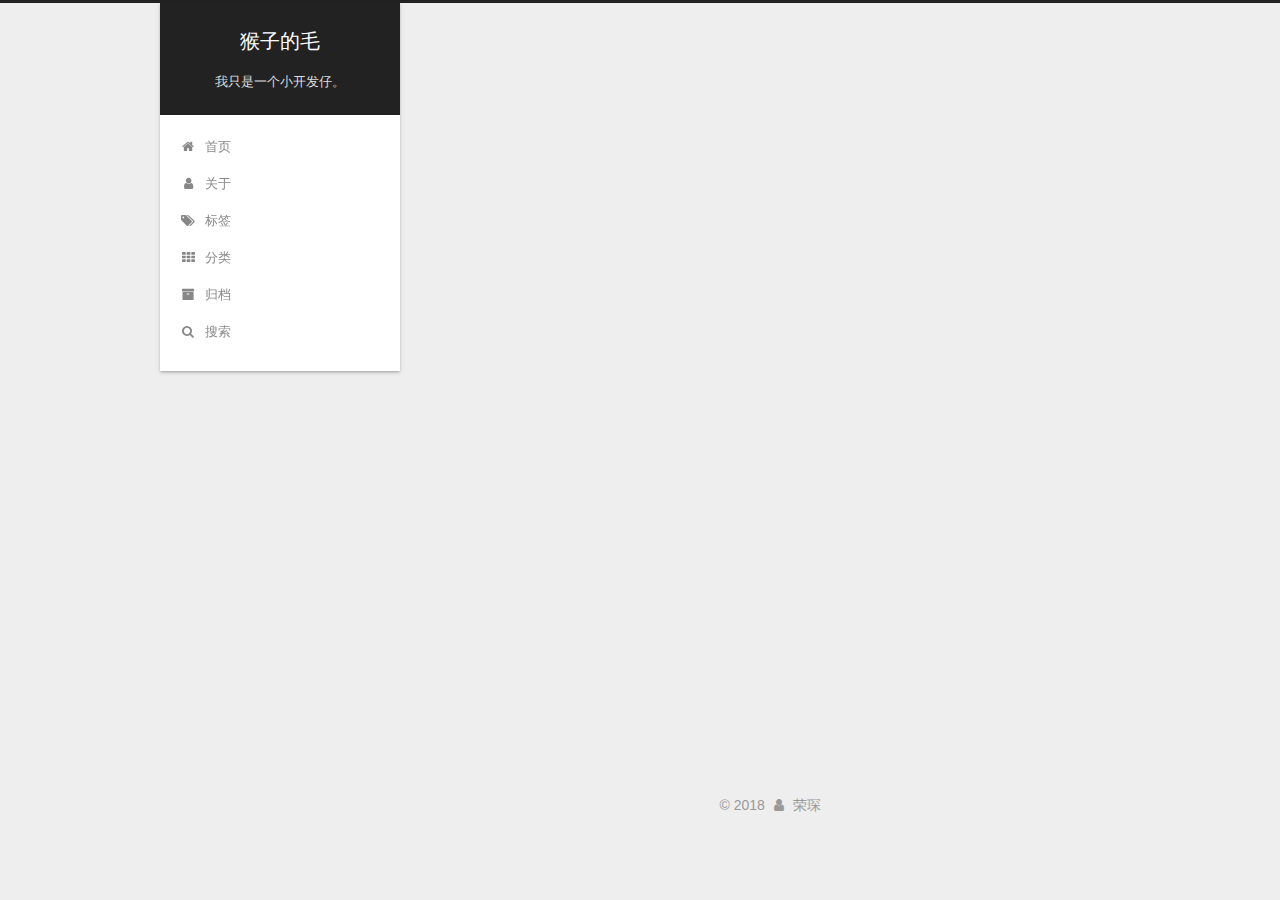
<file: tags/index.html>
<!DOCTYPE html>



  


<html class="theme-next gemini use-motion" lang="zh-Hans">
<head>
  <meta charset="UTF-8"/>
<meta http-equiv="X-UA-Compatible" content="IE=edge" />
<meta name="viewport" content="width=device-width, initial-scale=1, maximum-scale=1"/>
<meta name="theme-color" content="#222">









<meta http-equiv="Cache-Control" content="no-transform" />
<meta http-equiv="Cache-Control" content="no-siteapp" />
















  
  
  <link href="/lib/fancybox/source/jquery.fancybox.css?v=2.1.5" rel="stylesheet" type="text/css" />







<link href="/lib/font-awesome/css/font-awesome.min.css?v=4.6.2" rel="stylesheet" type="text/css" />

<link href="/css/main.css?v=5.1.4" rel="stylesheet" type="text/css" />


  <link rel="apple-touch-icon" sizes="180x180" href="/images/avatar.jpg?v=5.1.4">


  <link rel="icon" type="image/png" sizes="32x32" href="/images/avatar.jpg?v=5.1.4">


  <link rel="icon" type="image/png" sizes="16x16" href="/images/avatar.jpg?v=5.1.4">






  <meta name="keywords" content="rongchen, 荣琛" />





  <link rel="alternate" href="/atom.xml" title="猴子的毛" type="application/atom+xml" />






<meta property="og:type" content="website">
<meta property="og:title" content="标签">
<meta property="og:url" content="http://yoursite.com/tags/index.html">
<meta property="og:site_name" content="猴子的毛">
<meta property="og:locale" content="zh-Hans">
<meta property="og:updated_time" content="2018-07-24T06:44:28.192Z">
<meta name="twitter:card" content="summary">
<meta name="twitter:title" content="标签">



<script type="text/javascript" id="hexo.configurations">
  var NexT = window.NexT || {};
  var CONFIG = {
    root: '/',
    scheme: 'Gemini',
    version: '5.1.4',
    sidebar: {"position":"left","display":"always","offset":12,"b2t":false,"scrollpercent":true,"onmobile":false},
    fancybox: true,
    tabs: true,
    motion: {"enable":true,"async":false,"transition":{"post_block":"fadeIn","post_header":"slideDownIn","post_body":"slideDownIn","coll_header":"slideLeftIn","sidebar":"slideUpIn"}},
    duoshuo: {
      userId: '0',
      author: '博主'
    },
    algolia: {
      applicationID: '',
      apiKey: '',
      indexName: '',
      hits: {"per_page":10},
      labels: {"input_placeholder":"Search for Posts","hits_empty":"We didn't find any results for the search: ${query}","hits_stats":"${hits} results found in ${time} ms"}
    }
  };
</script>



  <link rel="canonical" href="http://yoursite.com/tags/"/>





  <title>标签 | 猴子的毛</title>
  








</head>

<body itemscope itemtype="http://schema.org/WebPage" lang="zh-Hans">

  
  
    
  

  <div class="container sidebar-position-left page-post-detail">
    <div class="headband"></div>

    <header id="header" class="header" itemscope itemtype="http://schema.org/WPHeader">
      <div class="header-inner"><div class="site-brand-wrapper">
  <div class="site-meta ">
    

    <div class="custom-logo-site-title">
      <a href="/"  class="brand" rel="start">
        <span class="logo-line-before"><i></i></span>
        <span class="site-title">猴子的毛</span>
        <span class="logo-line-after"><i></i></span>
      </a>
    </div>
      
        <p class="site-subtitle">我只是一个小开发仔。</p>
      
  </div>

  <div class="site-nav-toggle">
    <button>
      <span class="btn-bar"></span>
      <span class="btn-bar"></span>
      <span class="btn-bar"></span>
    </button>
  </div>
</div>

<nav class="site-nav">
  

  
    <ul id="menu" class="menu">
      
        
        <li class="menu-item menu-item-home">
          <a href="/" rel="section">
            
              <i class="menu-item-icon fa fa-fw fa-home"></i> <br />
            
            首页
          </a>
        </li>
      
        
        <li class="menu-item menu-item-about">
          <a href="/about/" rel="section">
            
              <i class="menu-item-icon fa fa-fw fa-user"></i> <br />
            
            关于
          </a>
        </li>
      
        
        <li class="menu-item menu-item-tags">
          <a href="/tags/" rel="section">
            
              <i class="menu-item-icon fa fa-fw fa-tags"></i> <br />
            
            标签
          </a>
        </li>
      
        
        <li class="menu-item menu-item-categories">
          <a href="/categories/" rel="section">
            
              <i class="menu-item-icon fa fa-fw fa-th"></i> <br />
            
            分类
          </a>
        </li>
      
        
        <li class="menu-item menu-item-archives">
          <a href="/archives/" rel="section">
            
              <i class="menu-item-icon fa fa-fw fa-archive"></i> <br />
            
            归档
          </a>
        </li>
      

      
        <li class="menu-item menu-item-search">
          
            <a href="javascript:;" class="popup-trigger">
          
            
              <i class="menu-item-icon fa fa-search fa-fw"></i> <br />
            
            搜索
          </a>
        </li>
      
    </ul>
  

  
    <div class="site-search">
      
  <div class="popup search-popup local-search-popup">
  <div class="local-search-header clearfix">
    <span class="search-icon">
      <i class="fa fa-search"></i>
    </span>
    <span class="popup-btn-close">
      <i class="fa fa-times-circle"></i>
    </span>
    <div class="local-search-input-wrapper">
      <input autocomplete="off"
             placeholder="搜索..." spellcheck="false"
             type="text" id="local-search-input">
    </div>
  </div>
  <div id="local-search-result"></div>
</div>



    </div>
  
</nav>



 </div>
    </header>

    <main id="main" class="main">
      <div class="main-inner">
        <div class="content-wrap">
          <div id="content" class="content">
            

  <div id="posts" class="posts-expand">
    
    
    
    <div class="post-block page">
      <header class="post-header">

	<h1 class="post-title" itemprop="name headline">标签</h1>



</header>

      
      
      
      <div class="post-body">
        
        
          
        
      </div>
      
      
      
    </div>
    
    
    
  </div>


          </div>
          


          

  



        </div>
        
          
  
  <div class="sidebar-toggle">
    <div class="sidebar-toggle-line-wrap">
      <span class="sidebar-toggle-line sidebar-toggle-line-first"></span>
      <span class="sidebar-toggle-line sidebar-toggle-line-middle"></span>
      <span class="sidebar-toggle-line sidebar-toggle-line-last"></span>
    </div>
  </div>

  <aside id="sidebar" class="sidebar">
    
    <div class="sidebar-inner">

      

      

      <section class="site-overview-wrap sidebar-panel sidebar-panel-active">
        <div class="site-overview">
          <div class="site-author motion-element" itemprop="author" itemscope itemtype="http://schema.org/Person">
            
              <img class="site-author-image" itemprop="image"
                src="/images/avatar.jpg"
                alt="荣琛" />
            
              <p class="site-author-name" itemprop="name">荣琛</p>
              <p class="site-description motion-element" itemprop="description"></p>
          </div>

          <nav class="site-state motion-element">

            
              <div class="site-state-item site-state-posts">
              
                <a href="/archives/">
              
                  <span class="site-state-item-count">2</span>
                  <span class="site-state-item-name">日志</span>
                </a>
              </div>
            

            
              
              
              <div class="site-state-item site-state-categories">
                <a href="/categories/index.html">
                  <span class="site-state-item-count">1</span>
                  <span class="site-state-item-name">分类</span>
                </a>
              </div>
            

            

          </nav>

          
            <div class="feed-link motion-element">
              <a href="/atom.xml" rel="alternate">
                <i class="fa fa-rss"></i>
                RSS
              </a>
            </div>
          

          
            <div class="links-of-author motion-element">
                
                  <span class="links-of-author-item">
                    <a href="https://github.com/Yoncn" target="_blank" title="GitHub">
                      
                        <i class="fa fa-fw fa-github"></i>GitHub</a>
                  </span>
                
                  <span class="links-of-author-item">
                    <a href="rc_rongchen@126.com" target="_blank" title="E-Mail">
                      
                        <i class="fa fa-fw fa-envelope"></i>E-Mail</a>
                  </span>
                
                  <span class="links-of-author-item">
                    <a href="https://www.jianshu.com/u/79e8d5c5ab7a" target="_blank" title="简书">
                      
                        <i class="fa fa-fw fa-book"></i>简书</a>
                  </span>
                
            </div>
          

          
          

          
          

          

        </div>
      </section>

      

      

    </div>
  </aside>


        
      </div>
    </main>

    <footer id="footer" class="footer">
      <div class="footer-inner">
        <div class="copyright">&copy; <span itemprop="copyrightYear">2018</span>
  <span class="with-love">
    <i class="fa fa-user"></i>
  </span>
  <span class="author" itemprop="copyrightHolder">荣琛</span>

  
</div>

<div>
<script async src="https://dn-lbstatics.qbox.me/busuanzi/2.3/busuanzi.pure.mini.js"></script>
<span id="busuanzi_container_site_pv" style='display:none'>
    本站总访问量 <span id="busuanzi_value_site_pv"></span> 次
    <span class="post-meta-divider">|</span>
</span>
<span id="busuanzi_container_site_uv" style='display:none'>
    有<span id="busuanzi_value_site_uv"></span>人看过我的博客啦
</span>
</div>



        







        
      </div>
    </footer>

    
      <div class="back-to-top">
        <i class="fa fa-arrow-up"></i>
        
          <span id="scrollpercent"><span>0</span>%</span>
        
      </div>
    

    

  </div>

  

<script type="text/javascript">
  if (Object.prototype.toString.call(window.Promise) !== '[object Function]') {
    window.Promise = null;
  }
</script>









  












  
  
    <script type="text/javascript" src="/lib/jquery/index.js?v=2.1.3"></script>
  

  
  
    <script type="text/javascript" src="/lib/fastclick/lib/fastclick.min.js?v=1.0.6"></script>
  

  
  
    <script type="text/javascript" src="/lib/jquery_lazyload/jquery.lazyload.js?v=1.9.7"></script>
  

  
  
    <script type="text/javascript" src="/lib/velocity/velocity.min.js?v=1.2.1"></script>
  

  
  
    <script type="text/javascript" src="/lib/velocity/velocity.ui.min.js?v=1.2.1"></script>
  

  
  
    <script type="text/javascript" src="/lib/fancybox/source/jquery.fancybox.pack.js?v=2.1.5"></script>
  


  


  <script type="text/javascript" src="/js/src/utils.js?v=5.1.4"></script>

  <script type="text/javascript" src="/js/src/motion.js?v=5.1.4"></script>



  
  


  <script type="text/javascript" src="/js/src/affix.js?v=5.1.4"></script>

  <script type="text/javascript" src="/js/src/schemes/pisces.js?v=5.1.4"></script>



  
  <script type="text/javascript" src="/js/src/scrollspy.js?v=5.1.4"></script>
<script type="text/javascript" src="/js/src/post-details.js?v=5.1.4"></script>



  


  <script type="text/javascript" src="/js/src/bootstrap.js?v=5.1.4"></script>



  


  




	





  





  












  

  <script type="text/javascript">
    // Popup Window;
    var isfetched = false;
    var isXml = true;
    // Search DB path;
    var search_path = "search.xml";
    if (search_path.length === 0) {
      search_path = "search.xml";
    } else if (/json$/i.test(search_path)) {
      isXml = false;
    }
    var path = "/" + search_path;
    // monitor main search box;

    var onPopupClose = function (e) {
      $('.popup').hide();
      $('#local-search-input').val('');
      $('.search-result-list').remove();
      $('#no-result').remove();
      $(".local-search-pop-overlay").remove();
      $('body').css('overflow', '');
    }

    function proceedsearch() {
      $("body")
        .append('<div class="search-popup-overlay local-search-pop-overlay"></div>')
        .css('overflow', 'hidden');
      $('.search-popup-overlay').click(onPopupClose);
      $('.popup').toggle();
      var $localSearchInput = $('#local-search-input');
      $localSearchInput.attr("autocapitalize", "none");
      $localSearchInput.attr("autocorrect", "off");
      $localSearchInput.focus();
    }

    // search function;
    var searchFunc = function(path, search_id, content_id) {
      'use strict';

      // start loading animation
      $("body")
        .append('<div class="search-popup-overlay local-search-pop-overlay">' +
          '<div id="search-loading-icon">' +
          '<i class="fa fa-spinner fa-pulse fa-5x fa-fw"></i>' +
          '</div>' +
          '</div>')
        .css('overflow', 'hidden');
      $("#search-loading-icon").css('margin', '20% auto 0 auto').css('text-align', 'center');

      $.ajax({
        url: path,
        dataType: isXml ? "xml" : "json",
        async: true,
        success: function(res) {
          // get the contents from search data
          isfetched = true;
          $('.popup').detach().appendTo('.header-inner');
          var datas = isXml ? $("entry", res).map(function() {
            return {
              title: $("title", this).text(),
              content: $("content",this).text(),
              url: $("url" , this).text()
            };
          }).get() : res;
          var input = document.getElementById(search_id);
          var resultContent = document.getElementById(content_id);
          var inputEventFunction = function() {
            var searchText = input.value.trim().toLowerCase();
            var keywords = searchText.split(/[\s\-]+/);
            if (keywords.length > 1) {
              keywords.push(searchText);
            }
            var resultItems = [];
            if (searchText.length > 0) {
              // perform local searching
              datas.forEach(function(data) {
                var isMatch = false;
                var hitCount = 0;
                var searchTextCount = 0;
                var title = data.title.trim();
                var titleInLowerCase = title.toLowerCase();
                var content = data.content.trim().replace(/<[^>]+>/g,"");
                var contentInLowerCase = content.toLowerCase();
                var articleUrl = decodeURIComponent(data.url);
                var indexOfTitle = [];
                var indexOfContent = [];
                // only match articles with not empty titles
                if(title != '') {
                  keywords.forEach(function(keyword) {
                    function getIndexByWord(word, text, caseSensitive) {
                      var wordLen = word.length;
                      if (wordLen === 0) {
                        return [];
                      }
                      var startPosition = 0, position = [], index = [];
                      if (!caseSensitive) {
                        text = text.toLowerCase();
                        word = word.toLowerCase();
                      }
                      while ((position = text.indexOf(word, startPosition)) > -1) {
                        index.push({position: position, word: word});
                        startPosition = position + wordLen;
                      }
                      return index;
                    }

                    indexOfTitle = indexOfTitle.concat(getIndexByWord(keyword, titleInLowerCase, false));
                    indexOfContent = indexOfContent.concat(getIndexByWord(keyword, contentInLowerCase, false));
                  });
                  if (indexOfTitle.length > 0 || indexOfContent.length > 0) {
                    isMatch = true;
                    hitCount = indexOfTitle.length + indexOfContent.length;
                  }
                }

                // show search results

                if (isMatch) {
                  // sort index by position of keyword

                  [indexOfTitle, indexOfContent].forEach(function (index) {
                    index.sort(function (itemLeft, itemRight) {
                      if (itemRight.position !== itemLeft.position) {
                        return itemRight.position - itemLeft.position;
                      } else {
                        return itemLeft.word.length - itemRight.word.length;
                      }
                    });
                  });

                  // merge hits into slices

                  function mergeIntoSlice(text, start, end, index) {
                    var item = index[index.length - 1];
                    var position = item.position;
                    var word = item.word;
                    var hits = [];
                    var searchTextCountInSlice = 0;
                    while (position + word.length <= end && index.length != 0) {
                      if (word === searchText) {
                        searchTextCountInSlice++;
                      }
                      hits.push({position: position, length: word.length});
                      var wordEnd = position + word.length;

                      // move to next position of hit

                      index.pop();
                      while (index.length != 0) {
                        item = index[index.length - 1];
                        position = item.position;
                        word = item.word;
                        if (wordEnd > position) {
                          index.pop();
                        } else {
                          break;
                        }
                      }
                    }
                    searchTextCount += searchTextCountInSlice;
                    return {
                      hits: hits,
                      start: start,
                      end: end,
                      searchTextCount: searchTextCountInSlice
                    };
                  }

                  var slicesOfTitle = [];
                  if (indexOfTitle.length != 0) {
                    slicesOfTitle.push(mergeIntoSlice(title, 0, title.length, indexOfTitle));
                  }

                  var slicesOfContent = [];
                  while (indexOfContent.length != 0) {
                    var item = indexOfContent[indexOfContent.length - 1];
                    var position = item.position;
                    var word = item.word;
                    // cut out 100 characters
                    var start = position - 20;
                    var end = position + 80;
                    if(start < 0){
                      start = 0;
                    }
                    if (end < position + word.length) {
                      end = position + word.length;
                    }
                    if(end > content.length){
                      end = content.length;
                    }
                    slicesOfContent.push(mergeIntoSlice(content, start, end, indexOfContent));
                  }

                  // sort slices in content by search text's count and hits' count

                  slicesOfContent.sort(function (sliceLeft, sliceRight) {
                    if (sliceLeft.searchTextCount !== sliceRight.searchTextCount) {
                      return sliceRight.searchTextCount - sliceLeft.searchTextCount;
                    } else if (sliceLeft.hits.length !== sliceRight.hits.length) {
                      return sliceRight.hits.length - sliceLeft.hits.length;
                    } else {
                      return sliceLeft.start - sliceRight.start;
                    }
                  });

                  // select top N slices in content

                  var upperBound = parseInt('1');
                  if (upperBound >= 0) {
                    slicesOfContent = slicesOfContent.slice(0, upperBound);
                  }

                  // highlight title and content

                  function highlightKeyword(text, slice) {
                    var result = '';
                    var prevEnd = slice.start;
                    slice.hits.forEach(function (hit) {
                      result += text.substring(prevEnd, hit.position);
                      var end = hit.position + hit.length;
                      result += '<b class="search-keyword">' + text.substring(hit.position, end) + '</b>';
                      prevEnd = end;
                    });
                    result += text.substring(prevEnd, slice.end);
                    return result;
                  }

                  var resultItem = '';

                  if (slicesOfTitle.length != 0) {
                    resultItem += "<li><a href='" + articleUrl + "' class='search-result-title'>" + highlightKeyword(title, slicesOfTitle[0]) + "</a>";
                  } else {
                    resultItem += "<li><a href='" + articleUrl + "' class='search-result-title'>" + title + "</a>";
                  }

                  slicesOfContent.forEach(function (slice) {
                    resultItem += "<a href='" + articleUrl + "'>" +
                      "<p class=\"search-result\">" + highlightKeyword(content, slice) +
                      "...</p>" + "</a>";
                  });

                  resultItem += "</li>";
                  resultItems.push({
                    item: resultItem,
                    searchTextCount: searchTextCount,
                    hitCount: hitCount,
                    id: resultItems.length
                  });
                }
              })
            };
            if (keywords.length === 1 && keywords[0] === "") {
              resultContent.innerHTML = '<div id="no-result"><i class="fa fa-search fa-5x" /></div>'
            } else if (resultItems.length === 0) {
              resultContent.innerHTML = '<div id="no-result"><i class="fa fa-frown-o fa-5x" /></div>'
            } else {
              resultItems.sort(function (resultLeft, resultRight) {
                if (resultLeft.searchTextCount !== resultRight.searchTextCount) {
                  return resultRight.searchTextCount - resultLeft.searchTextCount;
                } else if (resultLeft.hitCount !== resultRight.hitCount) {
                  return resultRight.hitCount - resultLeft.hitCount;
                } else {
                  return resultRight.id - resultLeft.id;
                }
              });
              var searchResultList = '<ul class=\"search-result-list\">';
              resultItems.forEach(function (result) {
                searchResultList += result.item;
              })
              searchResultList += "</ul>";
              resultContent.innerHTML = searchResultList;
            }
          }

          if ('auto' === 'auto') {
            input.addEventListener('input', inputEventFunction);
          } else {
            $('.search-icon').click(inputEventFunction);
            input.addEventListener('keypress', function (event) {
              if (event.keyCode === 13) {
                inputEventFunction();
              }
            });
          }

          // remove loading animation
          $(".local-search-pop-overlay").remove();
          $('body').css('overflow', '');

          proceedsearch();
        }
      });
    }

    // handle and trigger popup window;
    $('.popup-trigger').click(function(e) {
      e.stopPropagation();
      if (isfetched === false) {
        searchFunc(path, 'local-search-input', 'local-search-result');
      } else {
        proceedsearch();
      };
    });

    $('.popup-btn-close').click(onPopupClose);
    $('.popup').click(function(e){
      e.stopPropagation();
    });
    $(document).on('keyup', function (event) {
      var shouldDismissSearchPopup = event.which === 27 &&
        $('.search-popup').is(':visible');
      if (shouldDismissSearchPopup) {
        onPopupClose();
      }
    });
  </script>





  

  

  

  
  

  

  

  

</body>
</html>
</file>
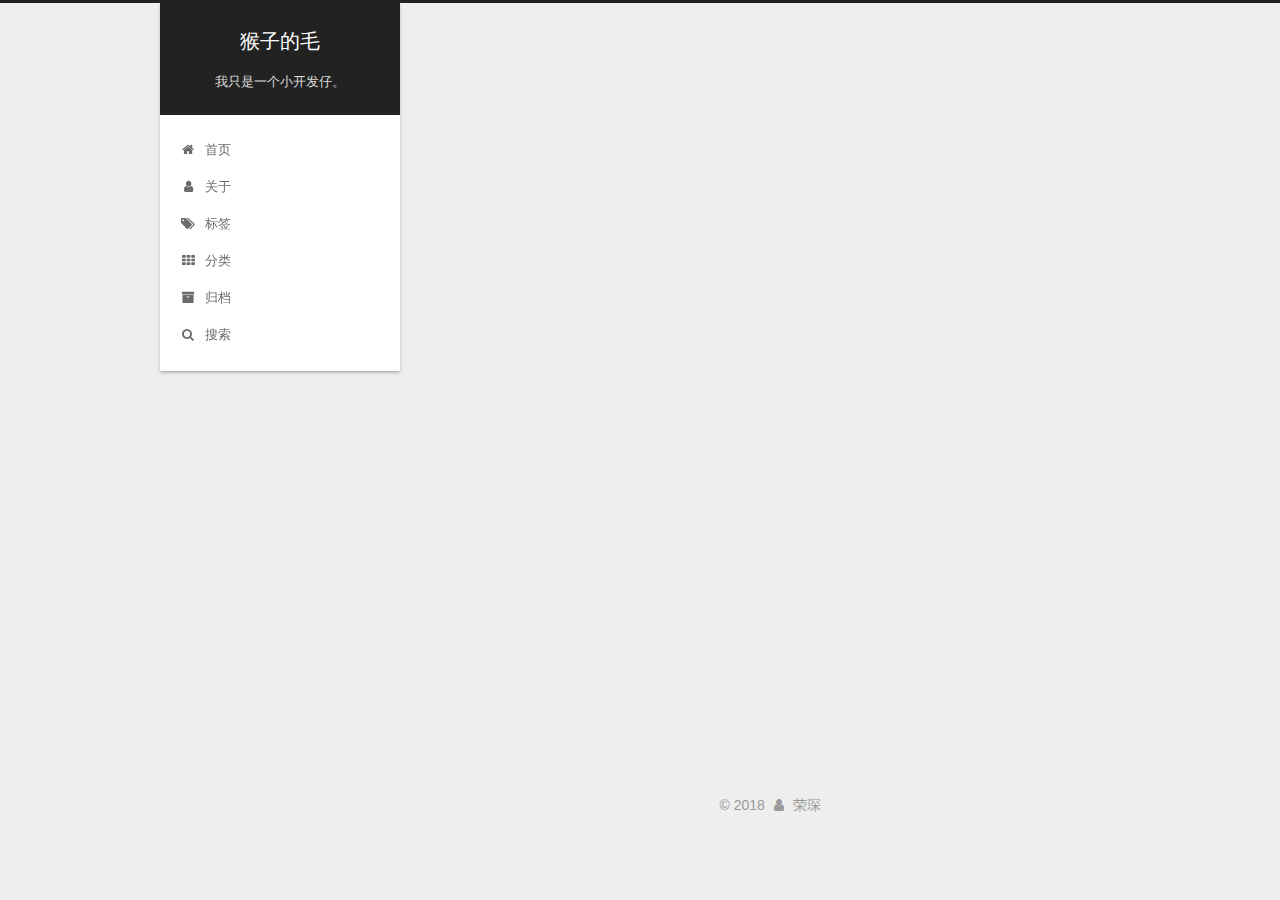
<file: archives/2018/index.html>
<!DOCTYPE html>



  


<html class="theme-next gemini use-motion" lang="zh-Hans">
<head>
  <meta charset="UTF-8"/>
<meta http-equiv="X-UA-Compatible" content="IE=edge" />
<meta name="viewport" content="width=device-width, initial-scale=1, maximum-scale=1"/>
<meta name="theme-color" content="#222">









<meta http-equiv="Cache-Control" content="no-transform" />
<meta http-equiv="Cache-Control" content="no-siteapp" />
















  
  
  <link href="/lib/fancybox/source/jquery.fancybox.css?v=2.1.5" rel="stylesheet" type="text/css" />







<link href="/lib/font-awesome/css/font-awesome.min.css?v=4.6.2" rel="stylesheet" type="text/css" />

<link href="/css/main.css?v=5.1.4" rel="stylesheet" type="text/css" />


  <link rel="apple-touch-icon" sizes="180x180" href="/images/avatar.jpg?v=5.1.4">


  <link rel="icon" type="image/png" sizes="32x32" href="/images/avatar.jpg?v=5.1.4">


  <link rel="icon" type="image/png" sizes="16x16" href="/images/avatar.jpg?v=5.1.4">






  <meta name="keywords" content="rongchen, 荣琛" />





  <link rel="alternate" href="/atom.xml" title="猴子的毛" type="application/atom+xml" />






<meta property="og:type" content="website">
<meta property="og:title" content="猴子的毛">
<meta property="og:url" content="http://yoursite.com/archives/2018/index.html">
<meta property="og:site_name" content="猴子的毛">
<meta property="og:locale" content="zh-Hans">
<meta name="twitter:card" content="summary">
<meta name="twitter:title" content="猴子的毛">



<script type="text/javascript" id="hexo.configurations">
  var NexT = window.NexT || {};
  var CONFIG = {
    root: '/',
    scheme: 'Gemini',
    version: '5.1.4',
    sidebar: {"position":"left","display":"always","offset":12,"b2t":false,"scrollpercent":true,"onmobile":false},
    fancybox: true,
    tabs: true,
    motion: {"enable":true,"async":false,"transition":{"post_block":"fadeIn","post_header":"slideDownIn","post_body":"slideDownIn","coll_header":"slideLeftIn","sidebar":"slideUpIn"}},
    duoshuo: {
      userId: '0',
      author: '博主'
    },
    algolia: {
      applicationID: '',
      apiKey: '',
      indexName: '',
      hits: {"per_page":10},
      labels: {"input_placeholder":"Search for Posts","hits_empty":"We didn't find any results for the search: ${query}","hits_stats":"${hits} results found in ${time} ms"}
    }
  };
</script>



  <link rel="canonical" href="http://yoursite.com/archives/2018/"/>





  <title>归档 | 猴子的毛</title>
  








</head>

<body itemscope itemtype="http://schema.org/WebPage" lang="zh-Hans">

  
  
    
  

  <div class="container sidebar-position-left page-archive">
    <div class="headband"></div>

    <header id="header" class="header" itemscope itemtype="http://schema.org/WPHeader">
      <div class="header-inner"><div class="site-brand-wrapper">
  <div class="site-meta ">
    

    <div class="custom-logo-site-title">
      <a href="/"  class="brand" rel="start">
        <span class="logo-line-before"><i></i></span>
        <span class="site-title">猴子的毛</span>
        <span class="logo-line-after"><i></i></span>
      </a>
    </div>
      
        <p class="site-subtitle">我只是一个小开发仔。</p>
      
  </div>

  <div class="site-nav-toggle">
    <button>
      <span class="btn-bar"></span>
      <span class="btn-bar"></span>
      <span class="btn-bar"></span>
    </button>
  </div>
</div>

<nav class="site-nav">
  

  
    <ul id="menu" class="menu">
      
        
        <li class="menu-item menu-item-home">
          <a href="/" rel="section">
            
              <i class="menu-item-icon fa fa-fw fa-home"></i> <br />
            
            首页
          </a>
        </li>
      
        
        <li class="menu-item menu-item-about">
          <a href="/about/" rel="section">
            
              <i class="menu-item-icon fa fa-fw fa-user"></i> <br />
            
            关于
          </a>
        </li>
      
        
        <li class="menu-item menu-item-tags">
          <a href="/tags/" rel="section">
            
              <i class="menu-item-icon fa fa-fw fa-tags"></i> <br />
            
            标签
          </a>
        </li>
      
        
        <li class="menu-item menu-item-categories">
          <a href="/categories/" rel="section">
            
              <i class="menu-item-icon fa fa-fw fa-th"></i> <br />
            
            分类
          </a>
        </li>
      
        
        <li class="menu-item menu-item-archives">
          <a href="/archives/" rel="section">
            
              <i class="menu-item-icon fa fa-fw fa-archive"></i> <br />
            
            归档
          </a>
        </li>
      

      
        <li class="menu-item menu-item-search">
          
            <a href="javascript:;" class="popup-trigger">
          
            
              <i class="menu-item-icon fa fa-search fa-fw"></i> <br />
            
            搜索
          </a>
        </li>
      
    </ul>
  

  
    <div class="site-search">
      
  <div class="popup search-popup local-search-popup">
  <div class="local-search-header clearfix">
    <span class="search-icon">
      <i class="fa fa-search"></i>
    </span>
    <span class="popup-btn-close">
      <i class="fa fa-times-circle"></i>
    </span>
    <div class="local-search-input-wrapper">
      <input autocomplete="off"
             placeholder="搜索..." spellcheck="false"
             type="text" id="local-search-input">
    </div>
  </div>
  <div id="local-search-result"></div>
</div>



    </div>
  
</nav>



 </div>
    </header>

    <main id="main" class="main">
      <div class="main-inner">
        <div class="content-wrap">
          <div id="content" class="content">
            

  
  
  
  <div class="post-block archive">
    <div id="posts" class="posts-collapse">
      <span class="archive-move-on"></span>

      <span class="archive-page-counter">
        
        
        
          
        
        嗯..! 目前共计 2 篇日志。 继续努力。
      </span>

      

        
        
        

        
          
          <div class="collection-title">
            <h1 class="archive-year" id="archive-year-2018">2018</h1>
          </div>
        
        

        

  <article class="post post-type-normal" itemscope itemtype="http://schema.org/Article">
    <header class="post-header">

      <h2 class="post-title">
        
            <a class="post-title-link" href="/2018/07/24/iOS1/" itemprop="url">
              
                <span itemprop="name">分类</span>
              
            </a>
        
      </h2>

      <div class="post-meta">
        <time class="post-time" itemprop="dateCreated"
              datetime="2018-07-24T14:42:42+08:00"
              content="2018-07-24" >
          07-24
        </time>
      </div>

    </header>
  </article>



      

        
        
        

        
        

        

  <article class="post post-type-normal" itemscope itemtype="http://schema.org/Article">
    <header class="post-header">

      <h2 class="post-title">
        
            <a class="post-title-link" href="/2018/07/21/first/" itemprop="url">
              
                <span itemprop="name">first</span>
              
            </a>
        
      </h2>

      <div class="post-meta">
        <time class="post-time" itemprop="dateCreated"
              datetime="2018-07-21T18:37:48+08:00"
              content="2018-07-21" >
          07-21
        </time>
      </div>

    </header>
  </article>



      

    </div>
  </div>
  
  
  

  



          </div>
          


          

        </div>
        
          
  
  <div class="sidebar-toggle">
    <div class="sidebar-toggle-line-wrap">
      <span class="sidebar-toggle-line sidebar-toggle-line-first"></span>
      <span class="sidebar-toggle-line sidebar-toggle-line-middle"></span>
      <span class="sidebar-toggle-line sidebar-toggle-line-last"></span>
    </div>
  </div>

  <aside id="sidebar" class="sidebar">
    
    <div class="sidebar-inner">

      

      

      <section class="site-overview-wrap sidebar-panel sidebar-panel-active">
        <div class="site-overview">
          <div class="site-author motion-element" itemprop="author" itemscope itemtype="http://schema.org/Person">
            
              <img class="site-author-image" itemprop="image"
                src="/images/avatar.jpg"
                alt="荣琛" />
            
              <p class="site-author-name" itemprop="name">荣琛</p>
              <p class="site-description motion-element" itemprop="description"></p>
          </div>

          <nav class="site-state motion-element">

            
              <div class="site-state-item site-state-posts">
              
                <a href="/archives/">
              
                  <span class="site-state-item-count">2</span>
                  <span class="site-state-item-name">日志</span>
                </a>
              </div>
            

            
              
              
              <div class="site-state-item site-state-categories">
                <a href="/categories/index.html">
                  <span class="site-state-item-count">1</span>
                  <span class="site-state-item-name">分类</span>
                </a>
              </div>
            

            

          </nav>

          
            <div class="feed-link motion-element">
              <a href="/atom.xml" rel="alternate">
                <i class="fa fa-rss"></i>
                RSS
              </a>
            </div>
          

          
            <div class="links-of-author motion-element">
                
                  <span class="links-of-author-item">
                    <a href="https://github.com/Yoncn" target="_blank" title="GitHub">
                      
                        <i class="fa fa-fw fa-github"></i>GitHub</a>
                  </span>
                
                  <span class="links-of-author-item">
                    <a href="rc_rongchen@126.com" target="_blank" title="E-Mail">
                      
                        <i class="fa fa-fw fa-envelope"></i>E-Mail</a>
                  </span>
                
                  <span class="links-of-author-item">
                    <a href="https://www.jianshu.com/u/79e8d5c5ab7a" target="_blank" title="简书">
                      
                        <i class="fa fa-fw fa-book"></i>简书</a>
                  </span>
                
            </div>
          

          
          

          
          

          

        </div>
      </section>

      

      

    </div>
  </aside>


        
      </div>
    </main>

    <footer id="footer" class="footer">
      <div class="footer-inner">
        <div class="copyright">&copy; <span itemprop="copyrightYear">2018</span>
  <span class="with-love">
    <i class="fa fa-user"></i>
  </span>
  <span class="author" itemprop="copyrightHolder">荣琛</span>

  
</div>

<div>
<script async src="https://dn-lbstatics.qbox.me/busuanzi/2.3/busuanzi.pure.mini.js"></script>
<span id="busuanzi_container_site_pv" style='display:none'>
    本站总访问量 <span id="busuanzi_value_site_pv"></span> 次
    <span class="post-meta-divider">|</span>
</span>
<span id="busuanzi_container_site_uv" style='display:none'>
    有<span id="busuanzi_value_site_uv"></span>人看过我的博客啦
</span>
</div>



        







        
      </div>
    </footer>

    
      <div class="back-to-top">
        <i class="fa fa-arrow-up"></i>
        
          <span id="scrollpercent"><span>0</span>%</span>
        
      </div>
    

    

  </div>

  

<script type="text/javascript">
  if (Object.prototype.toString.call(window.Promise) !== '[object Function]') {
    window.Promise = null;
  }
</script>









  












  
  
    <script type="text/javascript" src="/lib/jquery/index.js?v=2.1.3"></script>
  

  
  
    <script type="text/javascript" src="/lib/fastclick/lib/fastclick.min.js?v=1.0.6"></script>
  

  
  
    <script type="text/javascript" src="/lib/jquery_lazyload/jquery.lazyload.js?v=1.9.7"></script>
  

  
  
    <script type="text/javascript" src="/lib/velocity/velocity.min.js?v=1.2.1"></script>
  

  
  
    <script type="text/javascript" src="/lib/velocity/velocity.ui.min.js?v=1.2.1"></script>
  

  
  
    <script type="text/javascript" src="/lib/fancybox/source/jquery.fancybox.pack.js?v=2.1.5"></script>
  


  


  <script type="text/javascript" src="/js/src/utils.js?v=5.1.4"></script>

  <script type="text/javascript" src="/js/src/motion.js?v=5.1.4"></script>



  
  


  <script type="text/javascript" src="/js/src/affix.js?v=5.1.4"></script>

  <script type="text/javascript" src="/js/src/schemes/pisces.js?v=5.1.4"></script>



  

  


  <script type="text/javascript" src="/js/src/bootstrap.js?v=5.1.4"></script>



  


  




	





  





  












  

  <script type="text/javascript">
    // Popup Window;
    var isfetched = false;
    var isXml = true;
    // Search DB path;
    var search_path = "search.xml";
    if (search_path.length === 0) {
      search_path = "search.xml";
    } else if (/json$/i.test(search_path)) {
      isXml = false;
    }
    var path = "/" + search_path;
    // monitor main search box;

    var onPopupClose = function (e) {
      $('.popup').hide();
      $('#local-search-input').val('');
      $('.search-result-list').remove();
      $('#no-result').remove();
      $(".local-search-pop-overlay").remove();
      $('body').css('overflow', '');
    }

    function proceedsearch() {
      $("body")
        .append('<div class="search-popup-overlay local-search-pop-overlay"></div>')
        .css('overflow', 'hidden');
      $('.search-popup-overlay').click(onPopupClose);
      $('.popup').toggle();
      var $localSearchInput = $('#local-search-input');
      $localSearchInput.attr("autocapitalize", "none");
      $localSearchInput.attr("autocorrect", "off");
      $localSearchInput.focus();
    }

    // search function;
    var searchFunc = function(path, search_id, content_id) {
      'use strict';

      // start loading animation
      $("body")
        .append('<div class="search-popup-overlay local-search-pop-overlay">' +
          '<div id="search-loading-icon">' +
          '<i class="fa fa-spinner fa-pulse fa-5x fa-fw"></i>' +
          '</div>' +
          '</div>')
        .css('overflow', 'hidden');
      $("#search-loading-icon").css('margin', '20% auto 0 auto').css('text-align', 'center');

      $.ajax({
        url: path,
        dataType: isXml ? "xml" : "json",
        async: true,
        success: function(res) {
          // get the contents from search data
          isfetched = true;
          $('.popup').detach().appendTo('.header-inner');
          var datas = isXml ? $("entry", res).map(function() {
            return {
              title: $("title", this).text(),
              content: $("content",this).text(),
              url: $("url" , this).text()
            };
          }).get() : res;
          var input = document.getElementById(search_id);
          var resultContent = document.getElementById(content_id);
          var inputEventFunction = function() {
            var searchText = input.value.trim().toLowerCase();
            var keywords = searchText.split(/[\s\-]+/);
            if (keywords.length > 1) {
              keywords.push(searchText);
            }
            var resultItems = [];
            if (searchText.length > 0) {
              // perform local searching
              datas.forEach(function(data) {
                var isMatch = false;
                var hitCount = 0;
                var searchTextCount = 0;
                var title = data.title.trim();
                var titleInLowerCase = title.toLowerCase();
                var content = data.content.trim().replace(/<[^>]+>/g,"");
                var contentInLowerCase = content.toLowerCase();
                var articleUrl = decodeURIComponent(data.url);
                var indexOfTitle = [];
                var indexOfContent = [];
                // only match articles with not empty titles
                if(title != '') {
                  keywords.forEach(function(keyword) {
                    function getIndexByWord(word, text, caseSensitive) {
                      var wordLen = word.length;
                      if (wordLen === 0) {
                        return [];
                      }
                      var startPosition = 0, position = [], index = [];
                      if (!caseSensitive) {
                        text = text.toLowerCase();
                        word = word.toLowerCase();
                      }
                      while ((position = text.indexOf(word, startPosition)) > -1) {
                        index.push({position: position, word: word});
                        startPosition = position + wordLen;
                      }
                      return index;
                    }

                    indexOfTitle = indexOfTitle.concat(getIndexByWord(keyword, titleInLowerCase, false));
                    indexOfContent = indexOfContent.concat(getIndexByWord(keyword, contentInLowerCase, false));
                  });
                  if (indexOfTitle.length > 0 || indexOfContent.length > 0) {
                    isMatch = true;
                    hitCount = indexOfTitle.length + indexOfContent.length;
                  }
                }

                // show search results

                if (isMatch) {
                  // sort index by position of keyword

                  [indexOfTitle, indexOfContent].forEach(function (index) {
                    index.sort(function (itemLeft, itemRight) {
                      if (itemRight.position !== itemLeft.position) {
                        return itemRight.position - itemLeft.position;
                      } else {
                        return itemLeft.word.length - itemRight.word.length;
                      }
                    });
                  });

                  // merge hits into slices

                  function mergeIntoSlice(text, start, end, index) {
                    var item = index[index.length - 1];
                    var position = item.position;
                    var word = item.word;
                    var hits = [];
                    var searchTextCountInSlice = 0;
                    while (position + word.length <= end && index.length != 0) {
                      if (word === searchText) {
                        searchTextCountInSlice++;
                      }
                      hits.push({position: position, length: word.length});
                      var wordEnd = position + word.length;

                      // move to next position of hit

                      index.pop();
                      while (index.length != 0) {
                        item = index[index.length - 1];
                        position = item.position;
                        word = item.word;
                        if (wordEnd > position) {
                          index.pop();
                        } else {
                          break;
                        }
                      }
                    }
                    searchTextCount += searchTextCountInSlice;
                    return {
                      hits: hits,
                      start: start,
                      end: end,
                      searchTextCount: searchTextCountInSlice
                    };
                  }

                  var slicesOfTitle = [];
                  if (indexOfTitle.length != 0) {
                    slicesOfTitle.push(mergeIntoSlice(title, 0, title.length, indexOfTitle));
                  }

                  var slicesOfContent = [];
                  while (indexOfContent.length != 0) {
                    var item = indexOfContent[indexOfContent.length - 1];
                    var position = item.position;
                    var word = item.word;
                    // cut out 100 characters
                    var start = position - 20;
                    var end = position + 80;
                    if(start < 0){
                      start = 0;
                    }
                    if (end < position + word.length) {
                      end = position + word.length;
                    }
                    if(end > content.length){
                      end = content.length;
                    }
                    slicesOfContent.push(mergeIntoSlice(content, start, end, indexOfContent));
                  }

                  // sort slices in content by search text's count and hits' count

                  slicesOfContent.sort(function (sliceLeft, sliceRight) {
                    if (sliceLeft.searchTextCount !== sliceRight.searchTextCount) {
                      return sliceRight.searchTextCount - sliceLeft.searchTextCount;
                    } else if (sliceLeft.hits.length !== sliceRight.hits.length) {
                      return sliceRight.hits.length - sliceLeft.hits.length;
                    } else {
                      return sliceLeft.start - sliceRight.start;
                    }
                  });

                  // select top N slices in content

                  var upperBound = parseInt('1');
                  if (upperBound >= 0) {
                    slicesOfContent = slicesOfContent.slice(0, upperBound);
                  }

                  // highlight title and content

                  function highlightKeyword(text, slice) {
                    var result = '';
                    var prevEnd = slice.start;
                    slice.hits.forEach(function (hit) {
                      result += text.substring(prevEnd, hit.position);
                      var end = hit.position + hit.length;
                      result += '<b class="search-keyword">' + text.substring(hit.position, end) + '</b>';
                      prevEnd = end;
                    });
                    result += text.substring(prevEnd, slice.end);
                    return result;
                  }

                  var resultItem = '';

                  if (slicesOfTitle.length != 0) {
                    resultItem += "<li><a href='" + articleUrl + "' class='search-result-title'>" + highlightKeyword(title, slicesOfTitle[0]) + "</a>";
                  } else {
                    resultItem += "<li><a href='" + articleUrl + "' class='search-result-title'>" + title + "</a>";
                  }

                  slicesOfContent.forEach(function (slice) {
                    resultItem += "<a href='" + articleUrl + "'>" +
                      "<p class=\"search-result\">" + highlightKeyword(content, slice) +
                      "...</p>" + "</a>";
                  });

                  resultItem += "</li>";
                  resultItems.push({
                    item: resultItem,
                    searchTextCount: searchTextCount,
                    hitCount: hitCount,
                    id: resultItems.length
                  });
                }
              })
            };
            if (keywords.length === 1 && keywords[0] === "") {
              resultContent.innerHTML = '<div id="no-result"><i class="fa fa-search fa-5x" /></div>'
            } else if (resultItems.length === 0) {
              resultContent.innerHTML = '<div id="no-result"><i class="fa fa-frown-o fa-5x" /></div>'
            } else {
              resultItems.sort(function (resultLeft, resultRight) {
                if (resultLeft.searchTextCount !== resultRight.searchTextCount) {
                  return resultRight.searchTextCount - resultLeft.searchTextCount;
                } else if (resultLeft.hitCount !== resultRight.hitCount) {
                  return resultRight.hitCount - resultLeft.hitCount;
                } else {
                  return resultRight.id - resultLeft.id;
                }
              });
              var searchResultList = '<ul class=\"search-result-list\">';
              resultItems.forEach(function (result) {
                searchResultList += result.item;
              })
              searchResultList += "</ul>";
              resultContent.innerHTML = searchResultList;
            }
          }

          if ('auto' === 'auto') {
            input.addEventListener('input', inputEventFunction);
          } else {
            $('.search-icon').click(inputEventFunction);
            input.addEventListener('keypress', function (event) {
              if (event.keyCode === 13) {
                inputEventFunction();
              }
            });
          }

          // remove loading animation
          $(".local-search-pop-overlay").remove();
          $('body').css('overflow', '');

          proceedsearch();
        }
      });
    }

    // handle and trigger popup window;
    $('.popup-trigger').click(function(e) {
      e.stopPropagation();
      if (isfetched === false) {
        searchFunc(path, 'local-search-input', 'local-search-result');
      } else {
        proceedsearch();
      };
    });

    $('.popup-btn-close').click(onPopupClose);
    $('.popup').click(function(e){
      e.stopPropagation();
    });
    $(document).on('keyup', function (event) {
      var shouldDismissSearchPopup = event.which === 27 &&
        $('.search-popup').is(':visible');
      if (shouldDismissSearchPopup) {
        onPopupClose();
      }
    });
  </script>





  

  

  

  
  

  

  

  

</body>
</html>
</file>
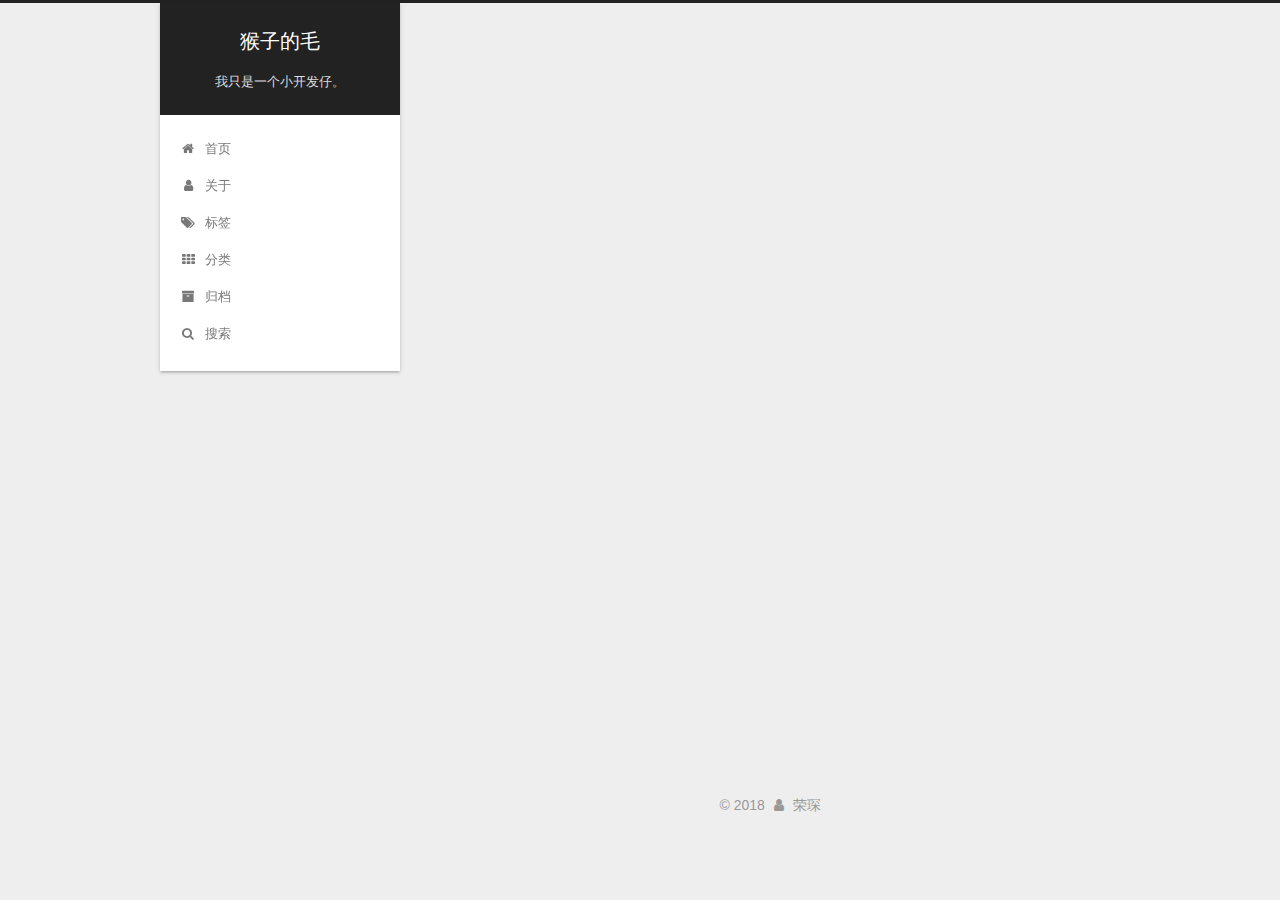
<file: categories/iOS/index.html>
<!DOCTYPE html>



  


<html class="theme-next gemini use-motion" lang="zh-Hans">
<head>
  <meta charset="UTF-8"/>
<meta http-equiv="X-UA-Compatible" content="IE=edge" />
<meta name="viewport" content="width=device-width, initial-scale=1, maximum-scale=1"/>
<meta name="theme-color" content="#222">









<meta http-equiv="Cache-Control" content="no-transform" />
<meta http-equiv="Cache-Control" content="no-siteapp" />
















  
  
  <link href="/lib/fancybox/source/jquery.fancybox.css?v=2.1.5" rel="stylesheet" type="text/css" />







<link href="/lib/font-awesome/css/font-awesome.min.css?v=4.6.2" rel="stylesheet" type="text/css" />

<link href="/css/main.css?v=5.1.4" rel="stylesheet" type="text/css" />


  <link rel="apple-touch-icon" sizes="180x180" href="/images/avatar.jpg?v=5.1.4">


  <link rel="icon" type="image/png" sizes="32x32" href="/images/avatar.jpg?v=5.1.4">


  <link rel="icon" type="image/png" sizes="16x16" href="/images/avatar.jpg?v=5.1.4">






  <meta name="keywords" content="rongchen, 荣琛" />





  <link rel="alternate" href="/atom.xml" title="猴子的毛" type="application/atom+xml" />






<meta property="og:type" content="website">
<meta property="og:title" content="猴子的毛">
<meta property="og:url" content="http://yoursite.com/categories/iOS/index.html">
<meta property="og:site_name" content="猴子的毛">
<meta property="og:locale" content="zh-Hans">
<meta name="twitter:card" content="summary">
<meta name="twitter:title" content="猴子的毛">



<script type="text/javascript" id="hexo.configurations">
  var NexT = window.NexT || {};
  var CONFIG = {
    root: '/',
    scheme: 'Gemini',
    version: '5.1.4',
    sidebar: {"position":"left","display":"always","offset":12,"b2t":false,"scrollpercent":true,"onmobile":false},
    fancybox: true,
    tabs: true,
    motion: {"enable":true,"async":false,"transition":{"post_block":"fadeIn","post_header":"slideDownIn","post_body":"slideDownIn","coll_header":"slideLeftIn","sidebar":"slideUpIn"}},
    duoshuo: {
      userId: '0',
      author: '博主'
    },
    algolia: {
      applicationID: '',
      apiKey: '',
      indexName: '',
      hits: {"per_page":10},
      labels: {"input_placeholder":"Search for Posts","hits_empty":"We didn't find any results for the search: ${query}","hits_stats":"${hits} results found in ${time} ms"}
    }
  };
</script>



  <link rel="canonical" href="http://yoursite.com/categories/iOS/"/>





  <title>分类: iOS | 猴子的毛</title>
  








</head>

<body itemscope itemtype="http://schema.org/WebPage" lang="zh-Hans">

  
  
    
  

  <div class="container sidebar-position-left ">
    <div class="headband"></div>

    <header id="header" class="header" itemscope itemtype="http://schema.org/WPHeader">
      <div class="header-inner"><div class="site-brand-wrapper">
  <div class="site-meta ">
    

    <div class="custom-logo-site-title">
      <a href="/"  class="brand" rel="start">
        <span class="logo-line-before"><i></i></span>
        <span class="site-title">猴子的毛</span>
        <span class="logo-line-after"><i></i></span>
      </a>
    </div>
      
        <p class="site-subtitle">我只是一个小开发仔。</p>
      
  </div>

  <div class="site-nav-toggle">
    <button>
      <span class="btn-bar"></span>
      <span class="btn-bar"></span>
      <span class="btn-bar"></span>
    </button>
  </div>
</div>

<nav class="site-nav">
  

  
    <ul id="menu" class="menu">
      
        
        <li class="menu-item menu-item-home">
          <a href="/" rel="section">
            
              <i class="menu-item-icon fa fa-fw fa-home"></i> <br />
            
            首页
          </a>
        </li>
      
        
        <li class="menu-item menu-item-about">
          <a href="/about/" rel="section">
            
              <i class="menu-item-icon fa fa-fw fa-user"></i> <br />
            
            关于
          </a>
        </li>
      
        
        <li class="menu-item menu-item-tags">
          <a href="/tags/" rel="section">
            
              <i class="menu-item-icon fa fa-fw fa-tags"></i> <br />
            
            标签
          </a>
        </li>
      
        
        <li class="menu-item menu-item-categories">
          <a href="/categories/" rel="section">
            
              <i class="menu-item-icon fa fa-fw fa-th"></i> <br />
            
            分类
          </a>
        </li>
      
        
        <li class="menu-item menu-item-archives">
          <a href="/archives/" rel="section">
            
              <i class="menu-item-icon fa fa-fw fa-archive"></i> <br />
            
            归档
          </a>
        </li>
      

      
        <li class="menu-item menu-item-search">
          
            <a href="javascript:;" class="popup-trigger">
          
            
              <i class="menu-item-icon fa fa-search fa-fw"></i> <br />
            
            搜索
          </a>
        </li>
      
    </ul>
  

  
    <div class="site-search">
      
  <div class="popup search-popup local-search-popup">
  <div class="local-search-header clearfix">
    <span class="search-icon">
      <i class="fa fa-search"></i>
    </span>
    <span class="popup-btn-close">
      <i class="fa fa-times-circle"></i>
    </span>
    <div class="local-search-input-wrapper">
      <input autocomplete="off"
             placeholder="搜索..." spellcheck="false"
             type="text" id="local-search-input">
    </div>
  </div>
  <div id="local-search-result"></div>
</div>



    </div>
  
</nav>



 </div>
    </header>

    <main id="main" class="main">
      <div class="main-inner">
        <div class="content-wrap">
          <div id="content" class="content">
            

  
  
  
  <div class="post-block category">

    <div id="posts" class="posts-collapse">
      <div class="collection-title">
        <h1>iOS<small>分类</small>
        </h1>
      </div>

      
        

  <article class="post post-type-normal" itemscope itemtype="http://schema.org/Article">
    <header class="post-header">

      <h2 class="post-title">
        
            <a class="post-title-link" href="/2018/07/24/iOS1/" itemprop="url">
              
                <span itemprop="name">分类</span>
              
            </a>
        
      </h2>

      <div class="post-meta">
        <time class="post-time" itemprop="dateCreated"
              datetime="2018-07-24T14:42:42+08:00"
              content="2018-07-24" >
          07-24
        </time>
      </div>

    </header>
  </article>


      
    </div>

  </div>
  
  
  

  



          </div>
          


          

        </div>
        
          
  
  <div class="sidebar-toggle">
    <div class="sidebar-toggle-line-wrap">
      <span class="sidebar-toggle-line sidebar-toggle-line-first"></span>
      <span class="sidebar-toggle-line sidebar-toggle-line-middle"></span>
      <span class="sidebar-toggle-line sidebar-toggle-line-last"></span>
    </div>
  </div>

  <aside id="sidebar" class="sidebar">
    
    <div class="sidebar-inner">

      

      

      <section class="site-overview-wrap sidebar-panel sidebar-panel-active">
        <div class="site-overview">
          <div class="site-author motion-element" itemprop="author" itemscope itemtype="http://schema.org/Person">
            
              <img class="site-author-image" itemprop="image"
                src="/images/avatar.jpg"
                alt="荣琛" />
            
              <p class="site-author-name" itemprop="name">荣琛</p>
              <p class="site-description motion-element" itemprop="description"></p>
          </div>

          <nav class="site-state motion-element">

            
              <div class="site-state-item site-state-posts">
              
                <a href="/archives/">
              
                  <span class="site-state-item-count">2</span>
                  <span class="site-state-item-name">日志</span>
                </a>
              </div>
            

            
              
              
              <div class="site-state-item site-state-categories">
                <a href="/categories/index.html">
                  <span class="site-state-item-count">1</span>
                  <span class="site-state-item-name">分类</span>
                </a>
              </div>
            

            

          </nav>

          
            <div class="feed-link motion-element">
              <a href="/atom.xml" rel="alternate">
                <i class="fa fa-rss"></i>
                RSS
              </a>
            </div>
          

          
            <div class="links-of-author motion-element">
                
                  <span class="links-of-author-item">
                    <a href="https://github.com/Yoncn" target="_blank" title="GitHub">
                      
                        <i class="fa fa-fw fa-github"></i>GitHub</a>
                  </span>
                
                  <span class="links-of-author-item">
                    <a href="rc_rongchen@126.com" target="_blank" title="E-Mail">
                      
                        <i class="fa fa-fw fa-envelope"></i>E-Mail</a>
                  </span>
                
                  <span class="links-of-author-item">
                    <a href="https://www.jianshu.com/u/79e8d5c5ab7a" target="_blank" title="简书">
                      
                        <i class="fa fa-fw fa-book"></i>简书</a>
                  </span>
                
            </div>
          

          
          

          
          

          

        </div>
      </section>

      

      

    </div>
  </aside>


        
      </div>
    </main>

    <footer id="footer" class="footer">
      <div class="footer-inner">
        <div class="copyright">&copy; <span itemprop="copyrightYear">2018</span>
  <span class="with-love">
    <i class="fa fa-user"></i>
  </span>
  <span class="author" itemprop="copyrightHolder">荣琛</span>

  
</div>

<div>
<script async src="https://dn-lbstatics.qbox.me/busuanzi/2.3/busuanzi.pure.mini.js"></script>
<span id="busuanzi_container_site_pv" style='display:none'>
    本站总访问量 <span id="busuanzi_value_site_pv"></span> 次
    <span class="post-meta-divider">|</span>
</span>
<span id="busuanzi_container_site_uv" style='display:none'>
    有<span id="busuanzi_value_site_uv"></span>人看过我的博客啦
</span>
</div>



        







        
      </div>
    </footer>

    
      <div class="back-to-top">
        <i class="fa fa-arrow-up"></i>
        
          <span id="scrollpercent"><span>0</span>%</span>
        
      </div>
    

    

  </div>

  

<script type="text/javascript">
  if (Object.prototype.toString.call(window.Promise) !== '[object Function]') {
    window.Promise = null;
  }
</script>









  












  
  
    <script type="text/javascript" src="/lib/jquery/index.js?v=2.1.3"></script>
  

  
  
    <script type="text/javascript" src="/lib/fastclick/lib/fastclick.min.js?v=1.0.6"></script>
  

  
  
    <script type="text/javascript" src="/lib/jquery_lazyload/jquery.lazyload.js?v=1.9.7"></script>
  

  
  
    <script type="text/javascript" src="/lib/velocity/velocity.min.js?v=1.2.1"></script>
  

  
  
    <script type="text/javascript" src="/lib/velocity/velocity.ui.min.js?v=1.2.1"></script>
  

  
  
    <script type="text/javascript" src="/lib/fancybox/source/jquery.fancybox.pack.js?v=2.1.5"></script>
  


  


  <script type="text/javascript" src="/js/src/utils.js?v=5.1.4"></script>

  <script type="text/javascript" src="/js/src/motion.js?v=5.1.4"></script>



  
  


  <script type="text/javascript" src="/js/src/affix.js?v=5.1.4"></script>

  <script type="text/javascript" src="/js/src/schemes/pisces.js?v=5.1.4"></script>



  

  


  <script type="text/javascript" src="/js/src/bootstrap.js?v=5.1.4"></script>



  


  




	





  





  












  

  <script type="text/javascript">
    // Popup Window;
    var isfetched = false;
    var isXml = true;
    // Search DB path;
    var search_path = "search.xml";
    if (search_path.length === 0) {
      search_path = "search.xml";
    } else if (/json$/i.test(search_path)) {
      isXml = false;
    }
    var path = "/" + search_path;
    // monitor main search box;

    var onPopupClose = function (e) {
      $('.popup').hide();
      $('#local-search-input').val('');
      $('.search-result-list').remove();
      $('#no-result').remove();
      $(".local-search-pop-overlay").remove();
      $('body').css('overflow', '');
    }

    function proceedsearch() {
      $("body")
        .append('<div class="search-popup-overlay local-search-pop-overlay"></div>')
        .css('overflow', 'hidden');
      $('.search-popup-overlay').click(onPopupClose);
      $('.popup').toggle();
      var $localSearchInput = $('#local-search-input');
      $localSearchInput.attr("autocapitalize", "none");
      $localSearchInput.attr("autocorrect", "off");
      $localSearchInput.focus();
    }

    // search function;
    var searchFunc = function(path, search_id, content_id) {
      'use strict';

      // start loading animation
      $("body")
        .append('<div class="search-popup-overlay local-search-pop-overlay">' +
          '<div id="search-loading-icon">' +
          '<i class="fa fa-spinner fa-pulse fa-5x fa-fw"></i>' +
          '</div>' +
          '</div>')
        .css('overflow', 'hidden');
      $("#search-loading-icon").css('margin', '20% auto 0 auto').css('text-align', 'center');

      $.ajax({
        url: path,
        dataType: isXml ? "xml" : "json",
        async: true,
        success: function(res) {
          // get the contents from search data
          isfetched = true;
          $('.popup').detach().appendTo('.header-inner');
          var datas = isXml ? $("entry", res).map(function() {
            return {
              title: $("title", this).text(),
              content: $("content",this).text(),
              url: $("url" , this).text()
            };
          }).get() : res;
          var input = document.getElementById(search_id);
          var resultContent = document.getElementById(content_id);
          var inputEventFunction = function() {
            var searchText = input.value.trim().toLowerCase();
            var keywords = searchText.split(/[\s\-]+/);
            if (keywords.length > 1) {
              keywords.push(searchText);
            }
            var resultItems = [];
            if (searchText.length > 0) {
              // perform local searching
              datas.forEach(function(data) {
                var isMatch = false;
                var hitCount = 0;
                var searchTextCount = 0;
                var title = data.title.trim();
                var titleInLowerCase = title.toLowerCase();
                var content = data.content.trim().replace(/<[^>]+>/g,"");
                var contentInLowerCase = content.toLowerCase();
                var articleUrl = decodeURIComponent(data.url);
                var indexOfTitle = [];
                var indexOfContent = [];
                // only match articles with not empty titles
                if(title != '') {
                  keywords.forEach(function(keyword) {
                    function getIndexByWord(word, text, caseSensitive) {
                      var wordLen = word.length;
                      if (wordLen === 0) {
                        return [];
                      }
                      var startPosition = 0, position = [], index = [];
                      if (!caseSensitive) {
                        text = text.toLowerCase();
                        word = word.toLowerCase();
                      }
                      while ((position = text.indexOf(word, startPosition)) > -1) {
                        index.push({position: position, word: word});
                        startPosition = position + wordLen;
                      }
                      return index;
                    }

                    indexOfTitle = indexOfTitle.concat(getIndexByWord(keyword, titleInLowerCase, false));
                    indexOfContent = indexOfContent.concat(getIndexByWord(keyword, contentInLowerCase, false));
                  });
                  if (indexOfTitle.length > 0 || indexOfContent.length > 0) {
                    isMatch = true;
                    hitCount = indexOfTitle.length + indexOfContent.length;
                  }
                }

                // show search results

                if (isMatch) {
                  // sort index by position of keyword

                  [indexOfTitle, indexOfContent].forEach(function (index) {
                    index.sort(function (itemLeft, itemRight) {
                      if (itemRight.position !== itemLeft.position) {
                        return itemRight.position - itemLeft.position;
                      } else {
                        return itemLeft.word.length - itemRight.word.length;
                      }
                    });
                  });

                  // merge hits into slices

                  function mergeIntoSlice(text, start, end, index) {
                    var item = index[index.length - 1];
                    var position = item.position;
                    var word = item.word;
                    var hits = [];
                    var searchTextCountInSlice = 0;
                    while (position + word.length <= end && index.length != 0) {
                      if (word === searchText) {
                        searchTextCountInSlice++;
                      }
                      hits.push({position: position, length: word.length});
                      var wordEnd = position + word.length;

                      // move to next position of hit

                      index.pop();
                      while (index.length != 0) {
                        item = index[index.length - 1];
                        position = item.position;
                        word = item.word;
                        if (wordEnd > position) {
                          index.pop();
                        } else {
                          break;
                        }
                      }
                    }
                    searchTextCount += searchTextCountInSlice;
                    return {
                      hits: hits,
                      start: start,
                      end: end,
                      searchTextCount: searchTextCountInSlice
                    };
                  }

                  var slicesOfTitle = [];
                  if (indexOfTitle.length != 0) {
                    slicesOfTitle.push(mergeIntoSlice(title, 0, title.length, indexOfTitle));
                  }

                  var slicesOfContent = [];
                  while (indexOfContent.length != 0) {
                    var item = indexOfContent[indexOfContent.length - 1];
                    var position = item.position;
                    var word = item.word;
                    // cut out 100 characters
                    var start = position - 20;
                    var end = position + 80;
                    if(start < 0){
                      start = 0;
                    }
                    if (end < position + word.length) {
                      end = position + word.length;
                    }
                    if(end > content.length){
                      end = content.length;
                    }
                    slicesOfContent.push(mergeIntoSlice(content, start, end, indexOfContent));
                  }

                  // sort slices in content by search text's count and hits' count

                  slicesOfContent.sort(function (sliceLeft, sliceRight) {
                    if (sliceLeft.searchTextCount !== sliceRight.searchTextCount) {
                      return sliceRight.searchTextCount - sliceLeft.searchTextCount;
                    } else if (sliceLeft.hits.length !== sliceRight.hits.length) {
                      return sliceRight.hits.length - sliceLeft.hits.length;
                    } else {
                      return sliceLeft.start - sliceRight.start;
                    }
                  });

                  // select top N slices in content

                  var upperBound = parseInt('1');
                  if (upperBound >= 0) {
                    slicesOfContent = slicesOfContent.slice(0, upperBound);
                  }

                  // highlight title and content

                  function highlightKeyword(text, slice) {
                    var result = '';
                    var prevEnd = slice.start;
                    slice.hits.forEach(function (hit) {
                      result += text.substring(prevEnd, hit.position);
                      var end = hit.position + hit.length;
                      result += '<b class="search-keyword">' + text.substring(hit.position, end) + '</b>';
                      prevEnd = end;
                    });
                    result += text.substring(prevEnd, slice.end);
                    return result;
                  }

                  var resultItem = '';

                  if (slicesOfTitle.length != 0) {
                    resultItem += "<li><a href='" + articleUrl + "' class='search-result-title'>" + highlightKeyword(title, slicesOfTitle[0]) + "</a>";
                  } else {
                    resultItem += "<li><a href='" + articleUrl + "' class='search-result-title'>" + title + "</a>";
                  }

                  slicesOfContent.forEach(function (slice) {
                    resultItem += "<a href='" + articleUrl + "'>" +
                      "<p class=\"search-result\">" + highlightKeyword(content, slice) +
                      "...</p>" + "</a>";
                  });

                  resultItem += "</li>";
                  resultItems.push({
                    item: resultItem,
                    searchTextCount: searchTextCount,
                    hitCount: hitCount,
                    id: resultItems.length
                  });
                }
              })
            };
            if (keywords.length === 1 && keywords[0] === "") {
              resultContent.innerHTML = '<div id="no-result"><i class="fa fa-search fa-5x" /></div>'
            } else if (resultItems.length === 0) {
              resultContent.innerHTML = '<div id="no-result"><i class="fa fa-frown-o fa-5x" /></div>'
            } else {
              resultItems.sort(function (resultLeft, resultRight) {
                if (resultLeft.searchTextCount !== resultRight.searchTextCount) {
                  return resultRight.searchTextCount - resultLeft.searchTextCount;
                } else if (resultLeft.hitCount !== resultRight.hitCount) {
                  return resultRight.hitCount - resultLeft.hitCount;
                } else {
                  return resultRight.id - resultLeft.id;
                }
              });
              var searchResultList = '<ul class=\"search-result-list\">';
              resultItems.forEach(function (result) {
                searchResultList += result.item;
              })
              searchResultList += "</ul>";
              resultContent.innerHTML = searchResultList;
            }
          }

          if ('auto' === 'auto') {
            input.addEventListener('input', inputEventFunction);
          } else {
            $('.search-icon').click(inputEventFunction);
            input.addEventListener('keypress', function (event) {
              if (event.keyCode === 13) {
                inputEventFunction();
              }
            });
          }

          // remove loading animation
          $(".local-search-pop-overlay").remove();
          $('body').css('overflow', '');

          proceedsearch();
        }
      });
    }

    // handle and trigger popup window;
    $('.popup-trigger').click(function(e) {
      e.stopPropagation();
      if (isfetched === false) {
        searchFunc(path, 'local-search-input', 'local-search-result');
      } else {
        proceedsearch();
      };
    });

    $('.popup-btn-close').click(onPopupClose);
    $('.popup').click(function(e){
      e.stopPropagation();
    });
    $(document).on('keyup', function (event) {
      var shouldDismissSearchPopup = event.which === 27 &&
        $('.search-popup').is(':visible');
      if (shouldDismissSearchPopup) {
        onPopupClose();
      }
    });
  </script>





  

  

  

  
  

  

  

  

</body>
</html>
</file>
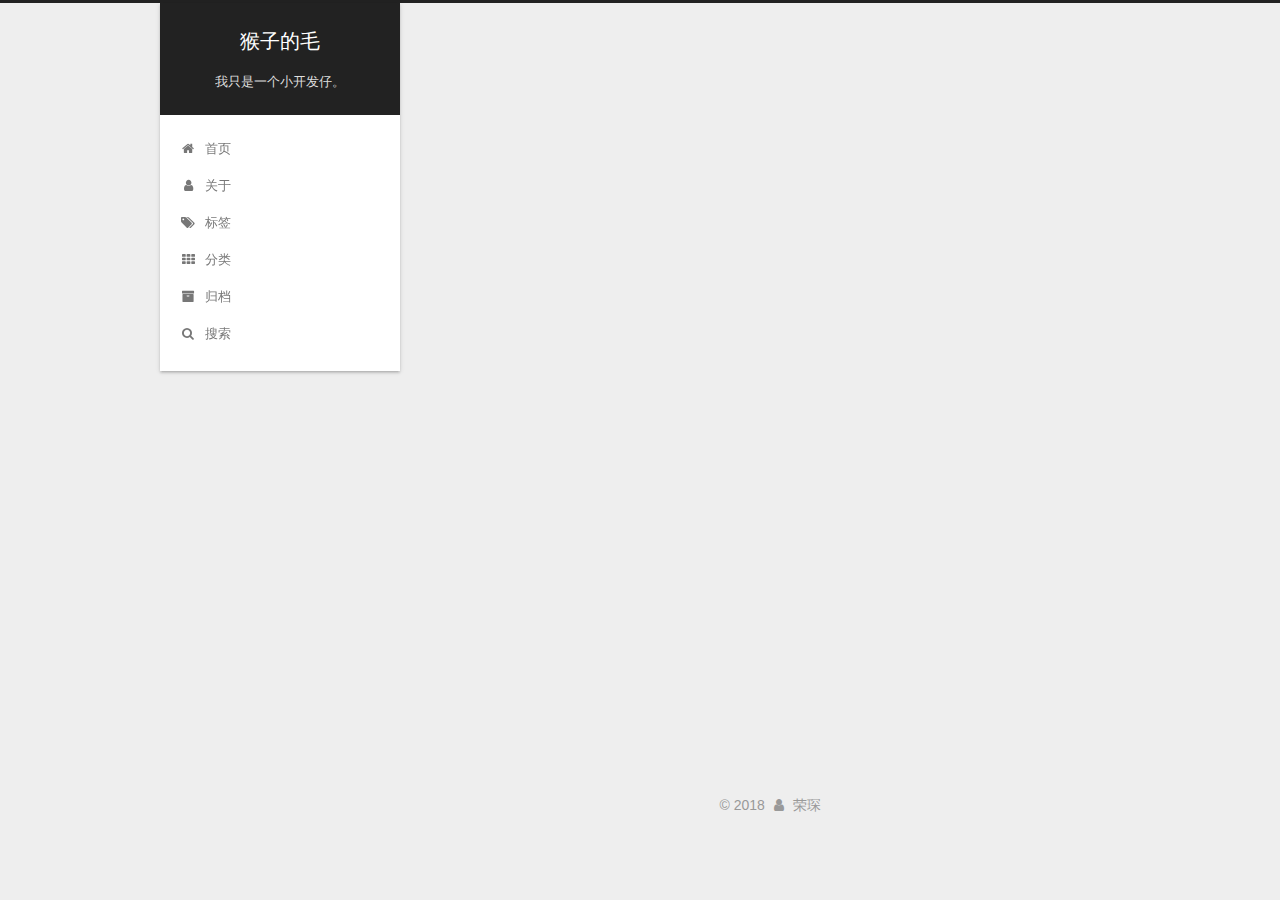
<file: archives/2018/07/index.html>
<!DOCTYPE html>



  


<html class="theme-next gemini use-motion" lang="zh-Hans">
<head>
  <meta charset="UTF-8"/>
<meta http-equiv="X-UA-Compatible" content="IE=edge" />
<meta name="viewport" content="width=device-width, initial-scale=1, maximum-scale=1"/>
<meta name="theme-color" content="#222">









<meta http-equiv="Cache-Control" content="no-transform" />
<meta http-equiv="Cache-Control" content="no-siteapp" />
















  
  
  <link href="/lib/fancybox/source/jquery.fancybox.css?v=2.1.5" rel="stylesheet" type="text/css" />







<link href="/lib/font-awesome/css/font-awesome.min.css?v=4.6.2" rel="stylesheet" type="text/css" />

<link href="/css/main.css?v=5.1.4" rel="stylesheet" type="text/css" />


  <link rel="apple-touch-icon" sizes="180x180" href="/images/avatar.jpg?v=5.1.4">


  <link rel="icon" type="image/png" sizes="32x32" href="/images/avatar.jpg?v=5.1.4">


  <link rel="icon" type="image/png" sizes="16x16" href="/images/avatar.jpg?v=5.1.4">






  <meta name="keywords" content="rongchen, 荣琛" />





  <link rel="alternate" href="/atom.xml" title="猴子的毛" type="application/atom+xml" />






<meta property="og:type" content="website">
<meta property="og:title" content="猴子的毛">
<meta property="og:url" content="http://yoursite.com/archives/2018/07/index.html">
<meta property="og:site_name" content="猴子的毛">
<meta property="og:locale" content="zh-Hans">
<meta name="twitter:card" content="summary">
<meta name="twitter:title" content="猴子的毛">



<script type="text/javascript" id="hexo.configurations">
  var NexT = window.NexT || {};
  var CONFIG = {
    root: '/',
    scheme: 'Gemini',
    version: '5.1.4',
    sidebar: {"position":"left","display":"always","offset":12,"b2t":false,"scrollpercent":true,"onmobile":false},
    fancybox: true,
    tabs: true,
    motion: {"enable":true,"async":false,"transition":{"post_block":"fadeIn","post_header":"slideDownIn","post_body":"slideDownIn","coll_header":"slideLeftIn","sidebar":"slideUpIn"}},
    duoshuo: {
      userId: '0',
      author: '博主'
    },
    algolia: {
      applicationID: '',
      apiKey: '',
      indexName: '',
      hits: {"per_page":10},
      labels: {"input_placeholder":"Search for Posts","hits_empty":"We didn't find any results for the search: ${query}","hits_stats":"${hits} results found in ${time} ms"}
    }
  };
</script>



  <link rel="canonical" href="http://yoursite.com/archives/2018/07/"/>





  <title>归档 | 猴子的毛</title>
  








</head>

<body itemscope itemtype="http://schema.org/WebPage" lang="zh-Hans">

  
  
    
  

  <div class="container sidebar-position-left page-archive">
    <div class="headband"></div>

    <header id="header" class="header" itemscope itemtype="http://schema.org/WPHeader">
      <div class="header-inner"><div class="site-brand-wrapper">
  <div class="site-meta ">
    

    <div class="custom-logo-site-title">
      <a href="/"  class="brand" rel="start">
        <span class="logo-line-before"><i></i></span>
        <span class="site-title">猴子的毛</span>
        <span class="logo-line-after"><i></i></span>
      </a>
    </div>
      
        <p class="site-subtitle">我只是一个小开发仔。</p>
      
  </div>

  <div class="site-nav-toggle">
    <button>
      <span class="btn-bar"></span>
      <span class="btn-bar"></span>
      <span class="btn-bar"></span>
    </button>
  </div>
</div>

<nav class="site-nav">
  

  
    <ul id="menu" class="menu">
      
        
        <li class="menu-item menu-item-home">
          <a href="/" rel="section">
            
              <i class="menu-item-icon fa fa-fw fa-home"></i> <br />
            
            首页
          </a>
        </li>
      
        
        <li class="menu-item menu-item-about">
          <a href="/about/" rel="section">
            
              <i class="menu-item-icon fa fa-fw fa-user"></i> <br />
            
            关于
          </a>
        </li>
      
        
        <li class="menu-item menu-item-tags">
          <a href="/tags/" rel="section">
            
              <i class="menu-item-icon fa fa-fw fa-tags"></i> <br />
            
            标签
          </a>
        </li>
      
        
        <li class="menu-item menu-item-categories">
          <a href="/categories/" rel="section">
            
              <i class="menu-item-icon fa fa-fw fa-th"></i> <br />
            
            分类
          </a>
        </li>
      
        
        <li class="menu-item menu-item-archives">
          <a href="/archives/" rel="section">
            
              <i class="menu-item-icon fa fa-fw fa-archive"></i> <br />
            
            归档
          </a>
        </li>
      

      
        <li class="menu-item menu-item-search">
          
            <a href="javascript:;" class="popup-trigger">
          
            
              <i class="menu-item-icon fa fa-search fa-fw"></i> <br />
            
            搜索
          </a>
        </li>
      
    </ul>
  

  
    <div class="site-search">
      
  <div class="popup search-popup local-search-popup">
  <div class="local-search-header clearfix">
    <span class="search-icon">
      <i class="fa fa-search"></i>
    </span>
    <span class="popup-btn-close">
      <i class="fa fa-times-circle"></i>
    </span>
    <div class="local-search-input-wrapper">
      <input autocomplete="off"
             placeholder="搜索..." spellcheck="false"
             type="text" id="local-search-input">
    </div>
  </div>
  <div id="local-search-result"></div>
</div>



    </div>
  
</nav>



 </div>
    </header>

    <main id="main" class="main">
      <div class="main-inner">
        <div class="content-wrap">
          <div id="content" class="content">
            

  
  
  
  <div class="post-block archive">
    <div id="posts" class="posts-collapse">
      <span class="archive-move-on"></span>

      <span class="archive-page-counter">
        
        
        
          
        
        嗯..! 目前共计 2 篇日志。 继续努力。
      </span>

      

        
        
        

        
          
          <div class="collection-title">
            <h1 class="archive-year" id="archive-year-2018">2018</h1>
          </div>
        
        

        

  <article class="post post-type-normal" itemscope itemtype="http://schema.org/Article">
    <header class="post-header">

      <h2 class="post-title">
        
            <a class="post-title-link" href="/2018/07/24/iOS1/" itemprop="url">
              
                <span itemprop="name">分类</span>
              
            </a>
        
      </h2>

      <div class="post-meta">
        <time class="post-time" itemprop="dateCreated"
              datetime="2018-07-24T14:42:42+08:00"
              content="2018-07-24" >
          07-24
        </time>
      </div>

    </header>
  </article>



      

        
        
        

        
        

        

  <article class="post post-type-normal" itemscope itemtype="http://schema.org/Article">
    <header class="post-header">

      <h2 class="post-title">
        
            <a class="post-title-link" href="/2018/07/21/first/" itemprop="url">
              
                <span itemprop="name">first</span>
              
            </a>
        
      </h2>

      <div class="post-meta">
        <time class="post-time" itemprop="dateCreated"
              datetime="2018-07-21T18:37:48+08:00"
              content="2018-07-21" >
          07-21
        </time>
      </div>

    </header>
  </article>



      

    </div>
  </div>
  
  
  

  



          </div>
          


          

        </div>
        
          
  
  <div class="sidebar-toggle">
    <div class="sidebar-toggle-line-wrap">
      <span class="sidebar-toggle-line sidebar-toggle-line-first"></span>
      <span class="sidebar-toggle-line sidebar-toggle-line-middle"></span>
      <span class="sidebar-toggle-line sidebar-toggle-line-last"></span>
    </div>
  </div>

  <aside id="sidebar" class="sidebar">
    
    <div class="sidebar-inner">

      

      

      <section class="site-overview-wrap sidebar-panel sidebar-panel-active">
        <div class="site-overview">
          <div class="site-author motion-element" itemprop="author" itemscope itemtype="http://schema.org/Person">
            
              <img class="site-author-image" itemprop="image"
                src="/images/avatar.jpg"
                alt="荣琛" />
            
              <p class="site-author-name" itemprop="name">荣琛</p>
              <p class="site-description motion-element" itemprop="description"></p>
          </div>

          <nav class="site-state motion-element">

            
              <div class="site-state-item site-state-posts">
              
                <a href="/archives/">
              
                  <span class="site-state-item-count">2</span>
                  <span class="site-state-item-name">日志</span>
                </a>
              </div>
            

            
              
              
              <div class="site-state-item site-state-categories">
                <a href="/categories/index.html">
                  <span class="site-state-item-count">1</span>
                  <span class="site-state-item-name">分类</span>
                </a>
              </div>
            

            

          </nav>

          
            <div class="feed-link motion-element">
              <a href="/atom.xml" rel="alternate">
                <i class="fa fa-rss"></i>
                RSS
              </a>
            </div>
          

          
            <div class="links-of-author motion-element">
                
                  <span class="links-of-author-item">
                    <a href="https://github.com/Yoncn" target="_blank" title="GitHub">
                      
                        <i class="fa fa-fw fa-github"></i>GitHub</a>
                  </span>
                
                  <span class="links-of-author-item">
                    <a href="rc_rongchen@126.com" target="_blank" title="E-Mail">
                      
                        <i class="fa fa-fw fa-envelope"></i>E-Mail</a>
                  </span>
                
                  <span class="links-of-author-item">
                    <a href="https://www.jianshu.com/u/79e8d5c5ab7a" target="_blank" title="简书">
                      
                        <i class="fa fa-fw fa-book"></i>简书</a>
                  </span>
                
            </div>
          

          
          

          
          

          

        </div>
      </section>

      

      

    </div>
  </aside>


        
      </div>
    </main>

    <footer id="footer" class="footer">
      <div class="footer-inner">
        <div class="copyright">&copy; <span itemprop="copyrightYear">2018</span>
  <span class="with-love">
    <i class="fa fa-user"></i>
  </span>
  <span class="author" itemprop="copyrightHolder">荣琛</span>

  
</div>

<div>
<script async src="https://dn-lbstatics.qbox.me/busuanzi/2.3/busuanzi.pure.mini.js"></script>
<span id="busuanzi_container_site_pv" style='display:none'>
    本站总访问量 <span id="busuanzi_value_site_pv"></span> 次
    <span class="post-meta-divider">|</span>
</span>
<span id="busuanzi_container_site_uv" style='display:none'>
    有<span id="busuanzi_value_site_uv"></span>人看过我的博客啦
</span>
</div>



        







        
      </div>
    </footer>

    
      <div class="back-to-top">
        <i class="fa fa-arrow-up"></i>
        
          <span id="scrollpercent"><span>0</span>%</span>
        
      </div>
    

    

  </div>

  

<script type="text/javascript">
  if (Object.prototype.toString.call(window.Promise) !== '[object Function]') {
    window.Promise = null;
  }
</script>









  












  
  
    <script type="text/javascript" src="/lib/jquery/index.js?v=2.1.3"></script>
  

  
  
    <script type="text/javascript" src="/lib/fastclick/lib/fastclick.min.js?v=1.0.6"></script>
  

  
  
    <script type="text/javascript" src="/lib/jquery_lazyload/jquery.lazyload.js?v=1.9.7"></script>
  

  
  
    <script type="text/javascript" src="/lib/velocity/velocity.min.js?v=1.2.1"></script>
  

  
  
    <script type="text/javascript" src="/lib/velocity/velocity.ui.min.js?v=1.2.1"></script>
  

  
  
    <script type="text/javascript" src="/lib/fancybox/source/jquery.fancybox.pack.js?v=2.1.5"></script>
  


  


  <script type="text/javascript" src="/js/src/utils.js?v=5.1.4"></script>

  <script type="text/javascript" src="/js/src/motion.js?v=5.1.4"></script>



  
  


  <script type="text/javascript" src="/js/src/affix.js?v=5.1.4"></script>

  <script type="text/javascript" src="/js/src/schemes/pisces.js?v=5.1.4"></script>



  

  


  <script type="text/javascript" src="/js/src/bootstrap.js?v=5.1.4"></script>



  


  




	





  





  












  

  <script type="text/javascript">
    // Popup Window;
    var isfetched = false;
    var isXml = true;
    // Search DB path;
    var search_path = "search.xml";
    if (search_path.length === 0) {
      search_path = "search.xml";
    } else if (/json$/i.test(search_path)) {
      isXml = false;
    }
    var path = "/" + search_path;
    // monitor main search box;

    var onPopupClose = function (e) {
      $('.popup').hide();
      $('#local-search-input').val('');
      $('.search-result-list').remove();
      $('#no-result').remove();
      $(".local-search-pop-overlay").remove();
      $('body').css('overflow', '');
    }

    function proceedsearch() {
      $("body")
        .append('<div class="search-popup-overlay local-search-pop-overlay"></div>')
        .css('overflow', 'hidden');
      $('.search-popup-overlay').click(onPopupClose);
      $('.popup').toggle();
      var $localSearchInput = $('#local-search-input');
      $localSearchInput.attr("autocapitalize", "none");
      $localSearchInput.attr("autocorrect", "off");
      $localSearchInput.focus();
    }

    // search function;
    var searchFunc = function(path, search_id, content_id) {
      'use strict';

      // start loading animation
      $("body")
        .append('<div class="search-popup-overlay local-search-pop-overlay">' +
          '<div id="search-loading-icon">' +
          '<i class="fa fa-spinner fa-pulse fa-5x fa-fw"></i>' +
          '</div>' +
          '</div>')
        .css('overflow', 'hidden');
      $("#search-loading-icon").css('margin', '20% auto 0 auto').css('text-align', 'center');

      $.ajax({
        url: path,
        dataType: isXml ? "xml" : "json",
        async: true,
        success: function(res) {
          // get the contents from search data
          isfetched = true;
          $('.popup').detach().appendTo('.header-inner');
          var datas = isXml ? $("entry", res).map(function() {
            return {
              title: $("title", this).text(),
              content: $("content",this).text(),
              url: $("url" , this).text()
            };
          }).get() : res;
          var input = document.getElementById(search_id);
          var resultContent = document.getElementById(content_id);
          var inputEventFunction = function() {
            var searchText = input.value.trim().toLowerCase();
            var keywords = searchText.split(/[\s\-]+/);
            if (keywords.length > 1) {
              keywords.push(searchText);
            }
            var resultItems = [];
            if (searchText.length > 0) {
              // perform local searching
              datas.forEach(function(data) {
                var isMatch = false;
                var hitCount = 0;
                var searchTextCount = 0;
                var title = data.title.trim();
                var titleInLowerCase = title.toLowerCase();
                var content = data.content.trim().replace(/<[^>]+>/g,"");
                var contentInLowerCase = content.toLowerCase();
                var articleUrl = decodeURIComponent(data.url);
                var indexOfTitle = [];
                var indexOfContent = [];
                // only match articles with not empty titles
                if(title != '') {
                  keywords.forEach(function(keyword) {
                    function getIndexByWord(word, text, caseSensitive) {
                      var wordLen = word.length;
                      if (wordLen === 0) {
                        return [];
                      }
                      var startPosition = 0, position = [], index = [];
                      if (!caseSensitive) {
                        text = text.toLowerCase();
                        word = word.toLowerCase();
                      }
                      while ((position = text.indexOf(word, startPosition)) > -1) {
                        index.push({position: position, word: word});
                        startPosition = position + wordLen;
                      }
                      return index;
                    }

                    indexOfTitle = indexOfTitle.concat(getIndexByWord(keyword, titleInLowerCase, false));
                    indexOfContent = indexOfContent.concat(getIndexByWord(keyword, contentInLowerCase, false));
                  });
                  if (indexOfTitle.length > 0 || indexOfContent.length > 0) {
                    isMatch = true;
                    hitCount = indexOfTitle.length + indexOfContent.length;
                  }
                }

                // show search results

                if (isMatch) {
                  // sort index by position of keyword

                  [indexOfTitle, indexOfContent].forEach(function (index) {
                    index.sort(function (itemLeft, itemRight) {
                      if (itemRight.position !== itemLeft.position) {
                        return itemRight.position - itemLeft.position;
                      } else {
                        return itemLeft.word.length - itemRight.word.length;
                      }
                    });
                  });

                  // merge hits into slices

                  function mergeIntoSlice(text, start, end, index) {
                    var item = index[index.length - 1];
                    var position = item.position;
                    var word = item.word;
                    var hits = [];
                    var searchTextCountInSlice = 0;
                    while (position + word.length <= end && index.length != 0) {
                      if (word === searchText) {
                        searchTextCountInSlice++;
                      }
                      hits.push({position: position, length: word.length});
                      var wordEnd = position + word.length;

                      // move to next position of hit

                      index.pop();
                      while (index.length != 0) {
                        item = index[index.length - 1];
                        position = item.position;
                        word = item.word;
                        if (wordEnd > position) {
                          index.pop();
                        } else {
                          break;
                        }
                      }
                    }
                    searchTextCount += searchTextCountInSlice;
                    return {
                      hits: hits,
                      start: start,
                      end: end,
                      searchTextCount: searchTextCountInSlice
                    };
                  }

                  var slicesOfTitle = [];
                  if (indexOfTitle.length != 0) {
                    slicesOfTitle.push(mergeIntoSlice(title, 0, title.length, indexOfTitle));
                  }

                  var slicesOfContent = [];
                  while (indexOfContent.length != 0) {
                    var item = indexOfContent[indexOfContent.length - 1];
                    var position = item.position;
                    var word = item.word;
                    // cut out 100 characters
                    var start = position - 20;
                    var end = position + 80;
                    if(start < 0){
                      start = 0;
                    }
                    if (end < position + word.length) {
                      end = position + word.length;
                    }
                    if(end > content.length){
                      end = content.length;
                    }
                    slicesOfContent.push(mergeIntoSlice(content, start, end, indexOfContent));
                  }

                  // sort slices in content by search text's count and hits' count

                  slicesOfContent.sort(function (sliceLeft, sliceRight) {
                    if (sliceLeft.searchTextCount !== sliceRight.searchTextCount) {
                      return sliceRight.searchTextCount - sliceLeft.searchTextCount;
                    } else if (sliceLeft.hits.length !== sliceRight.hits.length) {
                      return sliceRight.hits.length - sliceLeft.hits.length;
                    } else {
                      return sliceLeft.start - sliceRight.start;
                    }
                  });

                  // select top N slices in content

                  var upperBound = parseInt('1');
                  if (upperBound >= 0) {
                    slicesOfContent = slicesOfContent.slice(0, upperBound);
                  }

                  // highlight title and content

                  function highlightKeyword(text, slice) {
                    var result = '';
                    var prevEnd = slice.start;
                    slice.hits.forEach(function (hit) {
                      result += text.substring(prevEnd, hit.position);
                      var end = hit.position + hit.length;
                      result += '<b class="search-keyword">' + text.substring(hit.position, end) + '</b>';
                      prevEnd = end;
                    });
                    result += text.substring(prevEnd, slice.end);
                    return result;
                  }

                  var resultItem = '';

                  if (slicesOfTitle.length != 0) {
                    resultItem += "<li><a href='" + articleUrl + "' class='search-result-title'>" + highlightKeyword(title, slicesOfTitle[0]) + "</a>";
                  } else {
                    resultItem += "<li><a href='" + articleUrl + "' class='search-result-title'>" + title + "</a>";
                  }

                  slicesOfContent.forEach(function (slice) {
                    resultItem += "<a href='" + articleUrl + "'>" +
                      "<p class=\"search-result\">" + highlightKeyword(content, slice) +
                      "...</p>" + "</a>";
                  });

                  resultItem += "</li>";
                  resultItems.push({
                    item: resultItem,
                    searchTextCount: searchTextCount,
                    hitCount: hitCount,
                    id: resultItems.length
                  });
                }
              })
            };
            if (keywords.length === 1 && keywords[0] === "") {
              resultContent.innerHTML = '<div id="no-result"><i class="fa fa-search fa-5x" /></div>'
            } else if (resultItems.length === 0) {
              resultContent.innerHTML = '<div id="no-result"><i class="fa fa-frown-o fa-5x" /></div>'
            } else {
              resultItems.sort(function (resultLeft, resultRight) {
                if (resultLeft.searchTextCount !== resultRight.searchTextCount) {
                  return resultRight.searchTextCount - resultLeft.searchTextCount;
                } else if (resultLeft.hitCount !== resultRight.hitCount) {
                  return resultRight.hitCount - resultLeft.hitCount;
                } else {
                  return resultRight.id - resultLeft.id;
                }
              });
              var searchResultList = '<ul class=\"search-result-list\">';
              resultItems.forEach(function (result) {
                searchResultList += result.item;
              })
              searchResultList += "</ul>";
              resultContent.innerHTML = searchResultList;
            }
          }

          if ('auto' === 'auto') {
            input.addEventListener('input', inputEventFunction);
          } else {
            $('.search-icon').click(inputEventFunction);
            input.addEventListener('keypress', function (event) {
              if (event.keyCode === 13) {
                inputEventFunction();
              }
            });
          }

          // remove loading animation
          $(".local-search-pop-overlay").remove();
          $('body').css('overflow', '');

          proceedsearch();
        }
      });
    }

    // handle and trigger popup window;
    $('.popup-trigger').click(function(e) {
      e.stopPropagation();
      if (isfetched === false) {
        searchFunc(path, 'local-search-input', 'local-search-result');
      } else {
        proceedsearch();
      };
    });

    $('.popup-btn-close').click(onPopupClose);
    $('.popup').click(function(e){
      e.stopPropagation();
    });
    $(document).on('keyup', function (event) {
      var shouldDismissSearchPopup = event.which === 27 &&
        $('.search-popup').is(':visible');
      if (shouldDismissSearchPopup) {
        onPopupClose();
      }
    });
  </script>





  

  

  

  
  

  

  

  

</body>
</html>
</file>
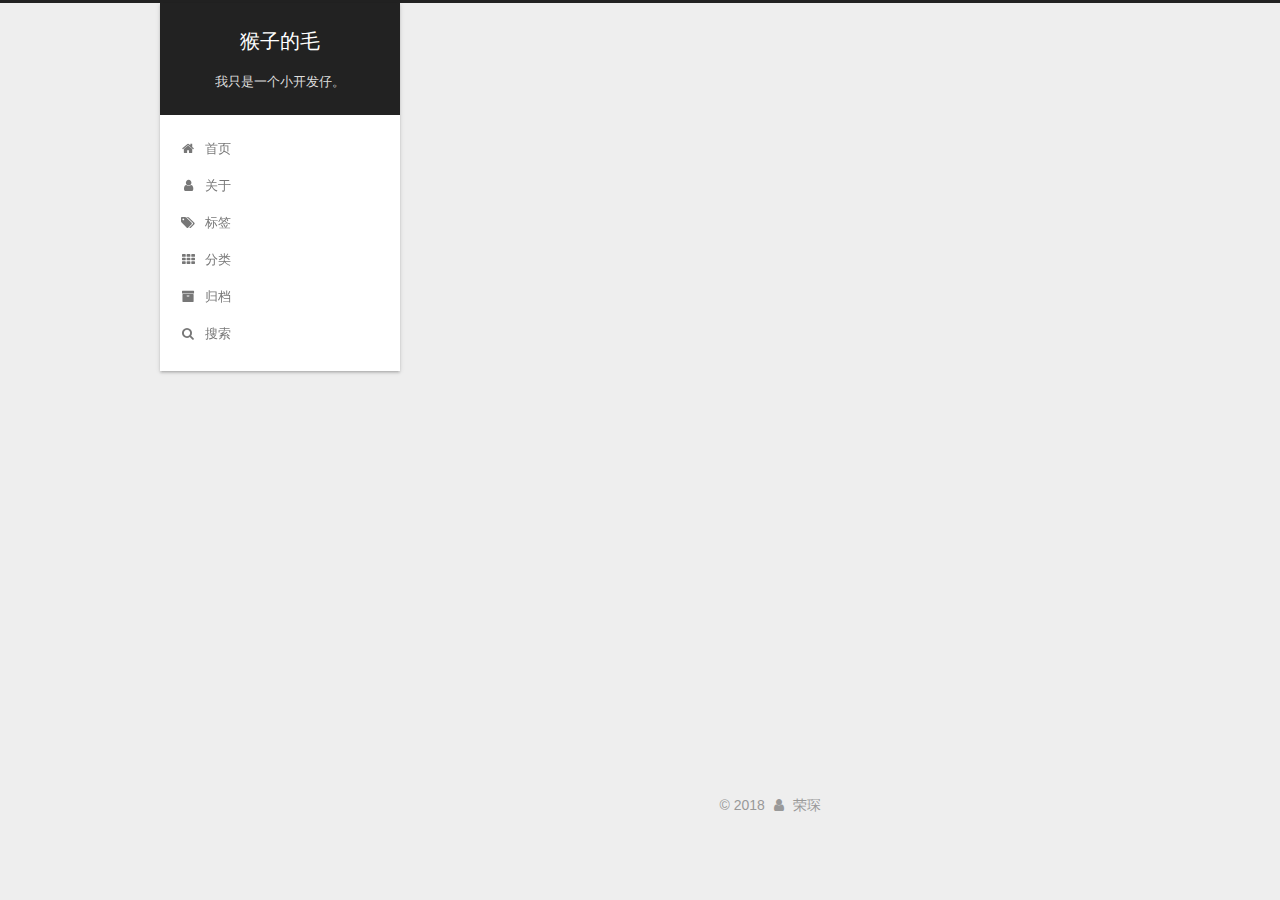
<file: 2018/07/21/first/index.html>
<!DOCTYPE html>



  


<html class="theme-next gemini use-motion" lang="zh-Hans">
<head>
  <meta charset="UTF-8"/>
<meta http-equiv="X-UA-Compatible" content="IE=edge" />
<meta name="viewport" content="width=device-width, initial-scale=1, maximum-scale=1"/>
<meta name="theme-color" content="#222">









<meta http-equiv="Cache-Control" content="no-transform" />
<meta http-equiv="Cache-Control" content="no-siteapp" />
















  
  
  <link href="/lib/fancybox/source/jquery.fancybox.css?v=2.1.5" rel="stylesheet" type="text/css" />







<link href="/lib/font-awesome/css/font-awesome.min.css?v=4.6.2" rel="stylesheet" type="text/css" />

<link href="/css/main.css?v=5.1.4" rel="stylesheet" type="text/css" />


  <link rel="apple-touch-icon" sizes="180x180" href="/images/avatar.jpg?v=5.1.4">


  <link rel="icon" type="image/png" sizes="32x32" href="/images/avatar.jpg?v=5.1.4">


  <link rel="icon" type="image/png" sizes="16x16" href="/images/avatar.jpg?v=5.1.4">






  <meta name="keywords" content="rongchen, 荣琛" />





  <link rel="alternate" href="/atom.xml" title="猴子的毛" type="application/atom+xml" />






<meta property="og:type" content="article">
<meta property="og:title" content="first">
<meta property="og:url" content="http://yoursite.com/2018/07/21/first/index.html">
<meta property="og:site_name" content="猴子的毛">
<meta property="og:locale" content="zh-Hans">
<meta property="og:updated_time" content="2018-07-21T10:37:48.336Z">
<meta name="twitter:card" content="summary">
<meta name="twitter:title" content="first">



<script type="text/javascript" id="hexo.configurations">
  var NexT = window.NexT || {};
  var CONFIG = {
    root: '/',
    scheme: 'Gemini',
    version: '5.1.4',
    sidebar: {"position":"left","display":"always","offset":12,"b2t":false,"scrollpercent":true,"onmobile":false},
    fancybox: true,
    tabs: true,
    motion: {"enable":true,"async":false,"transition":{"post_block":"fadeIn","post_header":"slideDownIn","post_body":"slideDownIn","coll_header":"slideLeftIn","sidebar":"slideUpIn"}},
    duoshuo: {
      userId: '0',
      author: '博主'
    },
    algolia: {
      applicationID: '',
      apiKey: '',
      indexName: '',
      hits: {"per_page":10},
      labels: {"input_placeholder":"Search for Posts","hits_empty":"We didn't find any results for the search: ${query}","hits_stats":"${hits} results found in ${time} ms"}
    }
  };
</script>



  <link rel="canonical" href="http://yoursite.com/2018/07/21/first/"/>





  <title>first | 猴子的毛</title>
  








</head>

<body itemscope itemtype="http://schema.org/WebPage" lang="zh-Hans">

  
  
    
  

  <div class="container sidebar-position-left page-post-detail">
    <div class="headband"></div>

    <header id="header" class="header" itemscope itemtype="http://schema.org/WPHeader">
      <div class="header-inner"><div class="site-brand-wrapper">
  <div class="site-meta ">
    

    <div class="custom-logo-site-title">
      <a href="/"  class="brand" rel="start">
        <span class="logo-line-before"><i></i></span>
        <span class="site-title">猴子的毛</span>
        <span class="logo-line-after"><i></i></span>
      </a>
    </div>
      
        <p class="site-subtitle">我只是一个小开发仔。</p>
      
  </div>

  <div class="site-nav-toggle">
    <button>
      <span class="btn-bar"></span>
      <span class="btn-bar"></span>
      <span class="btn-bar"></span>
    </button>
  </div>
</div>

<nav class="site-nav">
  

  
    <ul id="menu" class="menu">
      
        
        <li class="menu-item menu-item-home">
          <a href="/" rel="section">
            
              <i class="menu-item-icon fa fa-fw fa-home"></i> <br />
            
            首页
          </a>
        </li>
      
        
        <li class="menu-item menu-item-about">
          <a href="/about/" rel="section">
            
              <i class="menu-item-icon fa fa-fw fa-user"></i> <br />
            
            关于
          </a>
        </li>
      
        
        <li class="menu-item menu-item-tags">
          <a href="/tags/" rel="section">
            
              <i class="menu-item-icon fa fa-fw fa-tags"></i> <br />
            
            标签
          </a>
        </li>
      
        
        <li class="menu-item menu-item-categories">
          <a href="/categories/" rel="section">
            
              <i class="menu-item-icon fa fa-fw fa-th"></i> <br />
            
            分类
          </a>
        </li>
      
        
        <li class="menu-item menu-item-archives">
          <a href="/archives/" rel="section">
            
              <i class="menu-item-icon fa fa-fw fa-archive"></i> <br />
            
            归档
          </a>
        </li>
      

      
        <li class="menu-item menu-item-search">
          
            <a href="javascript:;" class="popup-trigger">
          
            
              <i class="menu-item-icon fa fa-search fa-fw"></i> <br />
            
            搜索
          </a>
        </li>
      
    </ul>
  

  
    <div class="site-search">
      
  <div class="popup search-popup local-search-popup">
  <div class="local-search-header clearfix">
    <span class="search-icon">
      <i class="fa fa-search"></i>
    </span>
    <span class="popup-btn-close">
      <i class="fa fa-times-circle"></i>
    </span>
    <div class="local-search-input-wrapper">
      <input autocomplete="off"
             placeholder="搜索..." spellcheck="false"
             type="text" id="local-search-input">
    </div>
  </div>
  <div id="local-search-result"></div>
</div>



    </div>
  
</nav>



 </div>
    </header>

    <main id="main" class="main">
      <div class="main-inner">
        <div class="content-wrap">
          <div id="content" class="content">
            

  <div id="posts" class="posts-expand">
    

  

  
  
  

  <article class="post post-type-normal" itemscope itemtype="http://schema.org/Article">
  
  
  
  <div class="post-block">
    <link itemprop="mainEntityOfPage" href="http://yoursite.com/2018/07/21/first/">

    <span hidden itemprop="author" itemscope itemtype="http://schema.org/Person">
      <meta itemprop="name" content="荣琛">
      <meta itemprop="description" content="">
      <meta itemprop="image" content="/images/avatar.jpg">
    </span>

    <span hidden itemprop="publisher" itemscope itemtype="http://schema.org/Organization">
      <meta itemprop="name" content="猴子的毛">
    </span>

    
      <header class="post-header">

        
        
          <h1 class="post-title" itemprop="name headline">first</h1>
        

        <div class="post-meta">
          <span class="post-time">
            
              <span class="post-meta-item-icon">
                <i class="fa fa-calendar-o"></i>
              </span>
              
                <span class="post-meta-item-text">发表于</span>
              
              <time title="创建于" itemprop="dateCreated datePublished" datetime="2018-07-21T18:37:48+08:00">
                2018-07-21
              </time>
            

            

            
          </span>

          

          
            
          

          
          

          

          
            <span class="post-meta-divider">|</span>
            <span id="busuanzi_value_page_pv"></span>次阅读
          

          

          

        </div>
      </header>
    

    
    
    
    <div class="post-body" itemprop="articleBody">

      
      

      
        
      
    </div>
    
    
    

    

    
      <div>
        <div style="padding: 10px 0; margin: 20px auto; width: 90%; text-align: center;">
  <div>觉得有用就打赏一毛钱吧。</div>
  <button id="rewardButton" disable="enable" onclick="var qr = document.getElementById('QR'); if (qr.style.display === 'none') {qr.style.display='block';} else {qr.style.display='none'}">
    <span>打赏</span>
  </button>
  <div id="QR" style="display: none;">

    
      <div id="wechat" style="display: inline-block">
        <img id="wechat_qr" src="/images/wechatpay.jpg" alt="荣琛 微信支付"/>
        <p>微信支付</p>
      </div>
    

    
      <div id="alipay" style="display: inline-block">
        <img id="alipay_qr" src="/images/alipay.jpg" alt="荣琛 支付宝"/>
        <p>支付宝</p>
      </div>
    

    

  </div>
</div>

      </div>
    

    

    <footer class="post-footer">
      

      
      
      

      
        <div class="post-nav">
          <div class="post-nav-next post-nav-item">
            
          </div>

          <span class="post-nav-divider"></span>

          <div class="post-nav-prev post-nav-item">
            
              <a href="/2018/07/24/iOS1/" rel="prev" title="分类">
                分类 <i class="fa fa-chevron-right"></i>
              </a>
            
          </div>
        </div>
      

      
      
    </footer>
  </div>
  
  
  
  </article>



    <div class="post-spread">
      
    </div>
  </div>


          </div>
          


          

  



        </div>
        
          
  
  <div class="sidebar-toggle">
    <div class="sidebar-toggle-line-wrap">
      <span class="sidebar-toggle-line sidebar-toggle-line-first"></span>
      <span class="sidebar-toggle-line sidebar-toggle-line-middle"></span>
      <span class="sidebar-toggle-line sidebar-toggle-line-last"></span>
    </div>
  </div>

  <aside id="sidebar" class="sidebar">
    
    <div class="sidebar-inner">

      

      

      <section class="site-overview-wrap sidebar-panel sidebar-panel-active">
        <div class="site-overview">
          <div class="site-author motion-element" itemprop="author" itemscope itemtype="http://schema.org/Person">
            
              <img class="site-author-image" itemprop="image"
                src="/images/avatar.jpg"
                alt="荣琛" />
            
              <p class="site-author-name" itemprop="name">荣琛</p>
              <p class="site-description motion-element" itemprop="description"></p>
          </div>

          <nav class="site-state motion-element">

            
              <div class="site-state-item site-state-posts">
              
                <a href="/archives/">
              
                  <span class="site-state-item-count">2</span>
                  <span class="site-state-item-name">日志</span>
                </a>
              </div>
            

            
              
              
              <div class="site-state-item site-state-categories">
                <a href="/categories/index.html">
                  <span class="site-state-item-count">1</span>
                  <span class="site-state-item-name">分类</span>
                </a>
              </div>
            

            

          </nav>

          
            <div class="feed-link motion-element">
              <a href="/atom.xml" rel="alternate">
                <i class="fa fa-rss"></i>
                RSS
              </a>
            </div>
          

          
            <div class="links-of-author motion-element">
                
                  <span class="links-of-author-item">
                    <a href="https://github.com/Yoncn" target="_blank" title="GitHub">
                      
                        <i class="fa fa-fw fa-github"></i>GitHub</a>
                  </span>
                
                  <span class="links-of-author-item">
                    <a href="rc_rongchen@126.com" target="_blank" title="E-Mail">
                      
                        <i class="fa fa-fw fa-envelope"></i>E-Mail</a>
                  </span>
                
                  <span class="links-of-author-item">
                    <a href="https://www.jianshu.com/u/79e8d5c5ab7a" target="_blank" title="简书">
                      
                        <i class="fa fa-fw fa-book"></i>简书</a>
                  </span>
                
            </div>
          

          
          

          
          

          

        </div>
      </section>

      

      

    </div>
  </aside>


        
      </div>
    </main>

    <footer id="footer" class="footer">
      <div class="footer-inner">
        <div class="copyright">&copy; <span itemprop="copyrightYear">2018</span>
  <span class="with-love">
    <i class="fa fa-user"></i>
  </span>
  <span class="author" itemprop="copyrightHolder">荣琛</span>

  
</div>

<div>
<script async src="https://dn-lbstatics.qbox.me/busuanzi/2.3/busuanzi.pure.mini.js"></script>
<span id="busuanzi_container_site_pv" style='display:none'>
    本站总访问量 <span id="busuanzi_value_site_pv"></span> 次
    <span class="post-meta-divider">|</span>
</span>
<span id="busuanzi_container_site_uv" style='display:none'>
    有<span id="busuanzi_value_site_uv"></span>人看过我的博客啦
</span>
</div>



        







        
      </div>
    </footer>

    
      <div class="back-to-top">
        <i class="fa fa-arrow-up"></i>
        
          <span id="scrollpercent"><span>0</span>%</span>
        
      </div>
    

    

  </div>

  

<script type="text/javascript">
  if (Object.prototype.toString.call(window.Promise) !== '[object Function]') {
    window.Promise = null;
  }
</script>









  












  
  
    <script type="text/javascript" src="/lib/jquery/index.js?v=2.1.3"></script>
  

  
  
    <script type="text/javascript" src="/lib/fastclick/lib/fastclick.min.js?v=1.0.6"></script>
  

  
  
    <script type="text/javascript" src="/lib/jquery_lazyload/jquery.lazyload.js?v=1.9.7"></script>
  

  
  
    <script type="text/javascript" src="/lib/velocity/velocity.min.js?v=1.2.1"></script>
  

  
  
    <script type="text/javascript" src="/lib/velocity/velocity.ui.min.js?v=1.2.1"></script>
  

  
  
    <script type="text/javascript" src="/lib/fancybox/source/jquery.fancybox.pack.js?v=2.1.5"></script>
  


  


  <script type="text/javascript" src="/js/src/utils.js?v=5.1.4"></script>

  <script type="text/javascript" src="/js/src/motion.js?v=5.1.4"></script>



  
  


  <script type="text/javascript" src="/js/src/affix.js?v=5.1.4"></script>

  <script type="text/javascript" src="/js/src/schemes/pisces.js?v=5.1.4"></script>



  
  <script type="text/javascript" src="/js/src/scrollspy.js?v=5.1.4"></script>
<script type="text/javascript" src="/js/src/post-details.js?v=5.1.4"></script>



  


  <script type="text/javascript" src="/js/src/bootstrap.js?v=5.1.4"></script>



  


  




	





  





  












  

  <script type="text/javascript">
    // Popup Window;
    var isfetched = false;
    var isXml = true;
    // Search DB path;
    var search_path = "search.xml";
    if (search_path.length === 0) {
      search_path = "search.xml";
    } else if (/json$/i.test(search_path)) {
      isXml = false;
    }
    var path = "/" + search_path;
    // monitor main search box;

    var onPopupClose = function (e) {
      $('.popup').hide();
      $('#local-search-input').val('');
      $('.search-result-list').remove();
      $('#no-result').remove();
      $(".local-search-pop-overlay").remove();
      $('body').css('overflow', '');
    }

    function proceedsearch() {
      $("body")
        .append('<div class="search-popup-overlay local-search-pop-overlay"></div>')
        .css('overflow', 'hidden');
      $('.search-popup-overlay').click(onPopupClose);
      $('.popup').toggle();
      var $localSearchInput = $('#local-search-input');
      $localSearchInput.attr("autocapitalize", "none");
      $localSearchInput.attr("autocorrect", "off");
      $localSearchInput.focus();
    }

    // search function;
    var searchFunc = function(path, search_id, content_id) {
      'use strict';

      // start loading animation
      $("body")
        .append('<div class="search-popup-overlay local-search-pop-overlay">' +
          '<div id="search-loading-icon">' +
          '<i class="fa fa-spinner fa-pulse fa-5x fa-fw"></i>' +
          '</div>' +
          '</div>')
        .css('overflow', 'hidden');
      $("#search-loading-icon").css('margin', '20% auto 0 auto').css('text-align', 'center');

      $.ajax({
        url: path,
        dataType: isXml ? "xml" : "json",
        async: true,
        success: function(res) {
          // get the contents from search data
          isfetched = true;
          $('.popup').detach().appendTo('.header-inner');
          var datas = isXml ? $("entry", res).map(function() {
            return {
              title: $("title", this).text(),
              content: $("content",this).text(),
              url: $("url" , this).text()
            };
          }).get() : res;
          var input = document.getElementById(search_id);
          var resultContent = document.getElementById(content_id);
          var inputEventFunction = function() {
            var searchText = input.value.trim().toLowerCase();
            var keywords = searchText.split(/[\s\-]+/);
            if (keywords.length > 1) {
              keywords.push(searchText);
            }
            var resultItems = [];
            if (searchText.length > 0) {
              // perform local searching
              datas.forEach(function(data) {
                var isMatch = false;
                var hitCount = 0;
                var searchTextCount = 0;
                var title = data.title.trim();
                var titleInLowerCase = title.toLowerCase();
                var content = data.content.trim().replace(/<[^>]+>/g,"");
                var contentInLowerCase = content.toLowerCase();
                var articleUrl = decodeURIComponent(data.url);
                var indexOfTitle = [];
                var indexOfContent = [];
                // only match articles with not empty titles
                if(title != '') {
                  keywords.forEach(function(keyword) {
                    function getIndexByWord(word, text, caseSensitive) {
                      var wordLen = word.length;
                      if (wordLen === 0) {
                        return [];
                      }
                      var startPosition = 0, position = [], index = [];
                      if (!caseSensitive) {
                        text = text.toLowerCase();
                        word = word.toLowerCase();
                      }
                      while ((position = text.indexOf(word, startPosition)) > -1) {
                        index.push({position: position, word: word});
                        startPosition = position + wordLen;
                      }
                      return index;
                    }

                    indexOfTitle = indexOfTitle.concat(getIndexByWord(keyword, titleInLowerCase, false));
                    indexOfContent = indexOfContent.concat(getIndexByWord(keyword, contentInLowerCase, false));
                  });
                  if (indexOfTitle.length > 0 || indexOfContent.length > 0) {
                    isMatch = true;
                    hitCount = indexOfTitle.length + indexOfContent.length;
                  }
                }

                // show search results

                if (isMatch) {
                  // sort index by position of keyword

                  [indexOfTitle, indexOfContent].forEach(function (index) {
                    index.sort(function (itemLeft, itemRight) {
                      if (itemRight.position !== itemLeft.position) {
                        return itemRight.position - itemLeft.position;
                      } else {
                        return itemLeft.word.length - itemRight.word.length;
                      }
                    });
                  });

                  // merge hits into slices

                  function mergeIntoSlice(text, start, end, index) {
                    var item = index[index.length - 1];
                    var position = item.position;
                    var word = item.word;
                    var hits = [];
                    var searchTextCountInSlice = 0;
                    while (position + word.length <= end && index.length != 0) {
                      if (word === searchText) {
                        searchTextCountInSlice++;
                      }
                      hits.push({position: position, length: word.length});
                      var wordEnd = position + word.length;

                      // move to next position of hit

                      index.pop();
                      while (index.length != 0) {
                        item = index[index.length - 1];
                        position = item.position;
                        word = item.word;
                        if (wordEnd > position) {
                          index.pop();
                        } else {
                          break;
                        }
                      }
                    }
                    searchTextCount += searchTextCountInSlice;
                    return {
                      hits: hits,
                      start: start,
                      end: end,
                      searchTextCount: searchTextCountInSlice
                    };
                  }

                  var slicesOfTitle = [];
                  if (indexOfTitle.length != 0) {
                    slicesOfTitle.push(mergeIntoSlice(title, 0, title.length, indexOfTitle));
                  }

                  var slicesOfContent = [];
                  while (indexOfContent.length != 0) {
                    var item = indexOfContent[indexOfContent.length - 1];
                    var position = item.position;
                    var word = item.word;
                    // cut out 100 characters
                    var start = position - 20;
                    var end = position + 80;
                    if(start < 0){
                      start = 0;
                    }
                    if (end < position + word.length) {
                      end = position + word.length;
                    }
                    if(end > content.length){
                      end = content.length;
                    }
                    slicesOfContent.push(mergeIntoSlice(content, start, end, indexOfContent));
                  }

                  // sort slices in content by search text's count and hits' count

                  slicesOfContent.sort(function (sliceLeft, sliceRight) {
                    if (sliceLeft.searchTextCount !== sliceRight.searchTextCount) {
                      return sliceRight.searchTextCount - sliceLeft.searchTextCount;
                    } else if (sliceLeft.hits.length !== sliceRight.hits.length) {
                      return sliceRight.hits.length - sliceLeft.hits.length;
                    } else {
                      return sliceLeft.start - sliceRight.start;
                    }
                  });

                  // select top N slices in content

                  var upperBound = parseInt('1');
                  if (upperBound >= 0) {
                    slicesOfContent = slicesOfContent.slice(0, upperBound);
                  }

                  // highlight title and content

                  function highlightKeyword(text, slice) {
                    var result = '';
                    var prevEnd = slice.start;
                    slice.hits.forEach(function (hit) {
                      result += text.substring(prevEnd, hit.position);
                      var end = hit.position + hit.length;
                      result += '<b class="search-keyword">' + text.substring(hit.position, end) + '</b>';
                      prevEnd = end;
                    });
                    result += text.substring(prevEnd, slice.end);
                    return result;
                  }

                  var resultItem = '';

                  if (slicesOfTitle.length != 0) {
                    resultItem += "<li><a href='" + articleUrl + "' class='search-result-title'>" + highlightKeyword(title, slicesOfTitle[0]) + "</a>";
                  } else {
                    resultItem += "<li><a href='" + articleUrl + "' class='search-result-title'>" + title + "</a>";
                  }

                  slicesOfContent.forEach(function (slice) {
                    resultItem += "<a href='" + articleUrl + "'>" +
                      "<p class=\"search-result\">" + highlightKeyword(content, slice) +
                      "...</p>" + "</a>";
                  });

                  resultItem += "</li>";
                  resultItems.push({
                    item: resultItem,
                    searchTextCount: searchTextCount,
                    hitCount: hitCount,
                    id: resultItems.length
                  });
                }
              })
            };
            if (keywords.length === 1 && keywords[0] === "") {
              resultContent.innerHTML = '<div id="no-result"><i class="fa fa-search fa-5x" /></div>'
            } else if (resultItems.length === 0) {
              resultContent.innerHTML = '<div id="no-result"><i class="fa fa-frown-o fa-5x" /></div>'
            } else {
              resultItems.sort(function (resultLeft, resultRight) {
                if (resultLeft.searchTextCount !== resultRight.searchTextCount) {
                  return resultRight.searchTextCount - resultLeft.searchTextCount;
                } else if (resultLeft.hitCount !== resultRight.hitCount) {
                  return resultRight.hitCount - resultLeft.hitCount;
                } else {
                  return resultRight.id - resultLeft.id;
                }
              });
              var searchResultList = '<ul class=\"search-result-list\">';
              resultItems.forEach(function (result) {
                searchResultList += result.item;
              })
              searchResultList += "</ul>";
              resultContent.innerHTML = searchResultList;
            }
          }

          if ('auto' === 'auto') {
            input.addEventListener('input', inputEventFunction);
          } else {
            $('.search-icon').click(inputEventFunction);
            input.addEventListener('keypress', function (event) {
              if (event.keyCode === 13) {
                inputEventFunction();
              }
            });
          }

          // remove loading animation
          $(".local-search-pop-overlay").remove();
          $('body').css('overflow', '');

          proceedsearch();
        }
      });
    }

    // handle and trigger popup window;
    $('.popup-trigger').click(function(e) {
      e.stopPropagation();
      if (isfetched === false) {
        searchFunc(path, 'local-search-input', 'local-search-result');
      } else {
        proceedsearch();
      };
    });

    $('.popup-btn-close').click(onPopupClose);
    $('.popup').click(function(e){
      e.stopPropagation();
    });
    $(document).on('keyup', function (event) {
      var shouldDismissSearchPopup = event.which === 27 &&
        $('.search-popup').is(':visible');
      if (shouldDismissSearchPopup) {
        onPopupClose();
      }
    });
  </script>





  

  

  

  
  

  

  

  

</body>
</html>
</file>
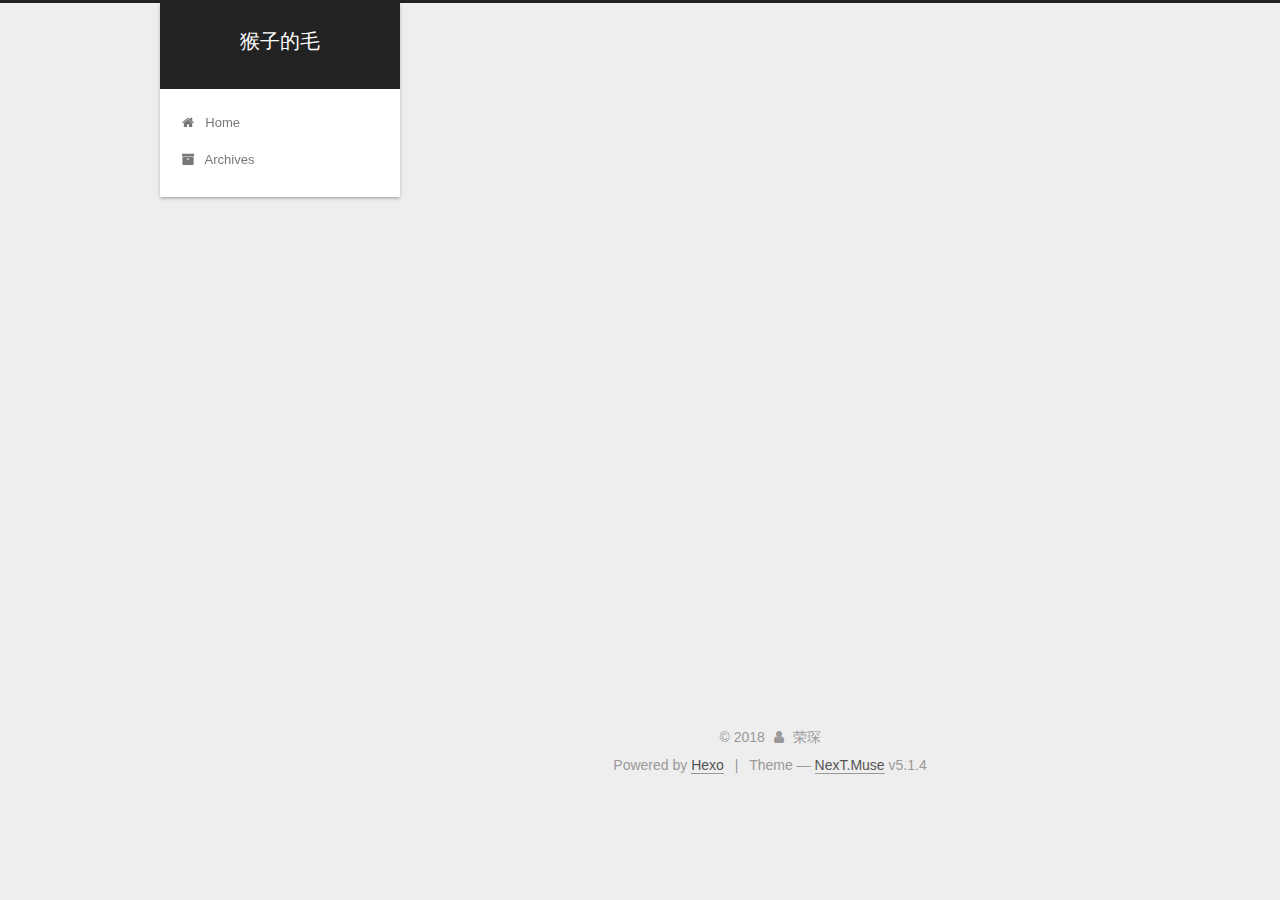
<file: 2018/07/21/开篇/index.html>
<!DOCTYPE html>



  


<html class="theme-next muse use-motion" lang="">
<head>
  <meta charset="UTF-8"/>
<meta http-equiv="X-UA-Compatible" content="IE=edge" />
<meta name="viewport" content="width=device-width, initial-scale=1, maximum-scale=1"/>
<meta name="theme-color" content="#222">









<meta http-equiv="Cache-Control" content="no-transform" />
<meta http-equiv="Cache-Control" content="no-siteapp" />
















  
  
  <link href="/lib/fancybox/source/jquery.fancybox.css?v=2.1.5" rel="stylesheet" type="text/css" />







<link href="/lib/font-awesome/css/font-awesome.min.css?v=4.6.2" rel="stylesheet" type="text/css" />

<link href="/css/main.css?v=5.1.4" rel="stylesheet" type="text/css" />


  <link rel="apple-touch-icon" sizes="180x180" href="/images/apple-touch-icon-next.png?v=5.1.4">


  <link rel="icon" type="image/png" sizes="32x32" href="/images/favicon-32x32-next.png?v=5.1.4">


  <link rel="icon" type="image/png" sizes="16x16" href="/images/favicon-16x16-next.png?v=5.1.4">


  <link rel="mask-icon" href="/images/logo.svg?v=5.1.4" color="#222">





  <meta name="keywords" content="Hexo, NexT" />










<meta name="description" content="这是一个开始，仅此而已。">
<meta property="og:type" content="article">
<meta property="og:title" content="开篇">
<meta property="og:url" content="http://yoursite.com/2018/07/21/开篇/index.html">
<meta property="og:site_name" content="猴子的毛">
<meta property="og:description" content="这是一个开始，仅此而已。">
<meta property="og:locale" content="default">
<meta property="og:updated_time" content="2018-07-21T10:03:27.427Z">
<meta name="twitter:card" content="summary">
<meta name="twitter:title" content="开篇">
<meta name="twitter:description" content="这是一个开始，仅此而已。">



<script type="text/javascript" id="hexo.configurations">
  var NexT = window.NexT || {};
  var CONFIG = {
    root: '/',
    scheme: 'Muse',
    version: '5.1.4',
    sidebar: {"position":"left","display":"post","offset":12,"b2t":false,"scrollpercent":false,"onmobile":false},
    fancybox: true,
    tabs: true,
    motion: {"enable":true,"async":false,"transition":{"post_block":"fadeIn","post_header":"slideDownIn","post_body":"slideDownIn","coll_header":"slideLeftIn","sidebar":"slideUpIn"}},
    duoshuo: {
      userId: '0',
      author: 'Author'
    },
    algolia: {
      applicationID: '',
      apiKey: '',
      indexName: '',
      hits: {"per_page":10},
      labels: {"input_placeholder":"Search for Posts","hits_empty":"We didn't find any results for the search: ${query}","hits_stats":"${hits} results found in ${time} ms"}
    }
  };
</script>



  <link rel="canonical" href="http://yoursite.com/2018/07/21/开篇/"/>





  <title>开篇 | 猴子的毛</title>
  








</head>

<body itemscope itemtype="http://schema.org/WebPage" lang="default">

  
  
    
  

  <div class="container sidebar-position-left page-post-detail">
    <div class="headband"></div>

    <header id="header" class="header" itemscope itemtype="http://schema.org/WPHeader">
      <div class="header-inner"><div class="site-brand-wrapper">
  <div class="site-meta ">
    

    <div class="custom-logo-site-title">
      <a href="/"  class="brand" rel="start">
        <span class="logo-line-before"><i></i></span>
        <span class="site-title">猴子的毛</span>
        <span class="logo-line-after"><i></i></span>
      </a>
    </div>
      
        <p class="site-subtitle"></p>
      
  </div>

  <div class="site-nav-toggle">
    <button>
      <span class="btn-bar"></span>
      <span class="btn-bar"></span>
      <span class="btn-bar"></span>
    </button>
  </div>
</div>

<nav class="site-nav">
  

  
    <ul id="menu" class="menu">
      
        
        <li class="menu-item menu-item-home">
          <a href="/" rel="section">
            
              <i class="menu-item-icon fa fa-fw fa-home"></i> <br />
            
            Home
          </a>
        </li>
      
        
        <li class="menu-item menu-item-archives">
          <a href="/archives/" rel="section">
            
              <i class="menu-item-icon fa fa-fw fa-archive"></i> <br />
            
            Archives
          </a>
        </li>
      

      
    </ul>
  

  
</nav>



 </div>
    </header>

    <main id="main" class="main">
      <div class="main-inner">
        <div class="content-wrap">
          <div id="content" class="content">
            

  <div id="posts" class="posts-expand">
    

  

  
  
  

  <article class="post post-type-normal" itemscope itemtype="http://schema.org/Article">
  
  
  
  <div class="post-block">
    <link itemprop="mainEntityOfPage" href="http://yoursite.com/2018/07/21/开篇/">

    <span hidden itemprop="author" itemscope itemtype="http://schema.org/Person">
      <meta itemprop="name" content="荣琛">
      <meta itemprop="description" content="">
      <meta itemprop="image" content="/images/avatar.gif">
    </span>

    <span hidden itemprop="publisher" itemscope itemtype="http://schema.org/Organization">
      <meta itemprop="name" content="猴子的毛">
    </span>

    
      <header class="post-header">

        
        
          <h1 class="post-title" itemprop="name headline">开篇</h1>
        

        <div class="post-meta">
          <span class="post-time">
            
              <span class="post-meta-item-icon">
                <i class="fa fa-calendar-o"></i>
              </span>
              
                <span class="post-meta-item-text">Posted on</span>
              
              <time title="Post created" itemprop="dateCreated datePublished" datetime="2018-07-21T18:02:11+08:00">
                2018-07-21
              </time>
            

            

            
          </span>

          

          
            
          

          
          

          

          

          

        </div>
      </header>
    

    
    
    
    <div class="post-body" itemprop="articleBody">

      
      

      
        <p>这是一个开始，仅此而已。</p>

      
    </div>
    
    
    

    

    

    

    <footer class="post-footer">
      

      
      
      

      

      
      
    </footer>
  </div>
  
  
  
  </article>



    <div class="post-spread">
      
    </div>
  </div>


          </div>
          


          

  



        </div>
        
          
  
  <div class="sidebar-toggle">
    <div class="sidebar-toggle-line-wrap">
      <span class="sidebar-toggle-line sidebar-toggle-line-first"></span>
      <span class="sidebar-toggle-line sidebar-toggle-line-middle"></span>
      <span class="sidebar-toggle-line sidebar-toggle-line-last"></span>
    </div>
  </div>

  <aside id="sidebar" class="sidebar">
    
    <div class="sidebar-inner">

      

      

      <section class="site-overview-wrap sidebar-panel sidebar-panel-active">
        <div class="site-overview">
          <div class="site-author motion-element" itemprop="author" itemscope itemtype="http://schema.org/Person">
            
              <p class="site-author-name" itemprop="name">荣琛</p>
              <p class="site-description motion-element" itemprop="description"></p>
          </div>

          <nav class="site-state motion-element">

            
              <div class="site-state-item site-state-posts">
              
                <a href="/archives/">
              
                  <span class="site-state-item-count">1</span>
                  <span class="site-state-item-name">posts</span>
                </a>
              </div>
            

            

            

          </nav>

          

          

          
          

          
          

          

        </div>
      </section>

      

      

    </div>
  </aside>


        
      </div>
    </main>

    <footer id="footer" class="footer">
      <div class="footer-inner">
        <div class="copyright">&copy; <span itemprop="copyrightYear">2018</span>
  <span class="with-love">
    <i class="fa fa-user"></i>
  </span>
  <span class="author" itemprop="copyrightHolder">荣琛</span>

  
</div>


  <div class="powered-by">Powered by <a class="theme-link" target="_blank" href="https://hexo.io">Hexo</a></div>



  <span class="post-meta-divider">|</span>



  <div class="theme-info">Theme &mdash; <a class="theme-link" target="_blank" href="https://github.com/iissnan/hexo-theme-next">NexT.Muse</a> v5.1.4</div>




        







        
      </div>
    </footer>

    
      <div class="back-to-top">
        <i class="fa fa-arrow-up"></i>
        
      </div>
    

    

  </div>

  

<script type="text/javascript">
  if (Object.prototype.toString.call(window.Promise) !== '[object Function]') {
    window.Promise = null;
  }
</script>









  












  
  
    <script type="text/javascript" src="/lib/jquery/index.js?v=2.1.3"></script>
  

  
  
    <script type="text/javascript" src="/lib/fastclick/lib/fastclick.min.js?v=1.0.6"></script>
  

  
  
    <script type="text/javascript" src="/lib/jquery_lazyload/jquery.lazyload.js?v=1.9.7"></script>
  

  
  
    <script type="text/javascript" src="/lib/velocity/velocity.min.js?v=1.2.1"></script>
  

  
  
    <script type="text/javascript" src="/lib/velocity/velocity.ui.min.js?v=1.2.1"></script>
  

  
  
    <script type="text/javascript" src="/lib/fancybox/source/jquery.fancybox.pack.js?v=2.1.5"></script>
  


  


  <script type="text/javascript" src="/js/src/utils.js?v=5.1.4"></script>

  <script type="text/javascript" src="/js/src/motion.js?v=5.1.4"></script>



  
  

  
  <script type="text/javascript" src="/js/src/scrollspy.js?v=5.1.4"></script>
<script type="text/javascript" src="/js/src/post-details.js?v=5.1.4"></script>



  


  <script type="text/javascript" src="/js/src/bootstrap.js?v=5.1.4"></script>



  


  




	





  





  












  





  

  

  

  
  

  

  

  

</body>
</html>
</file>
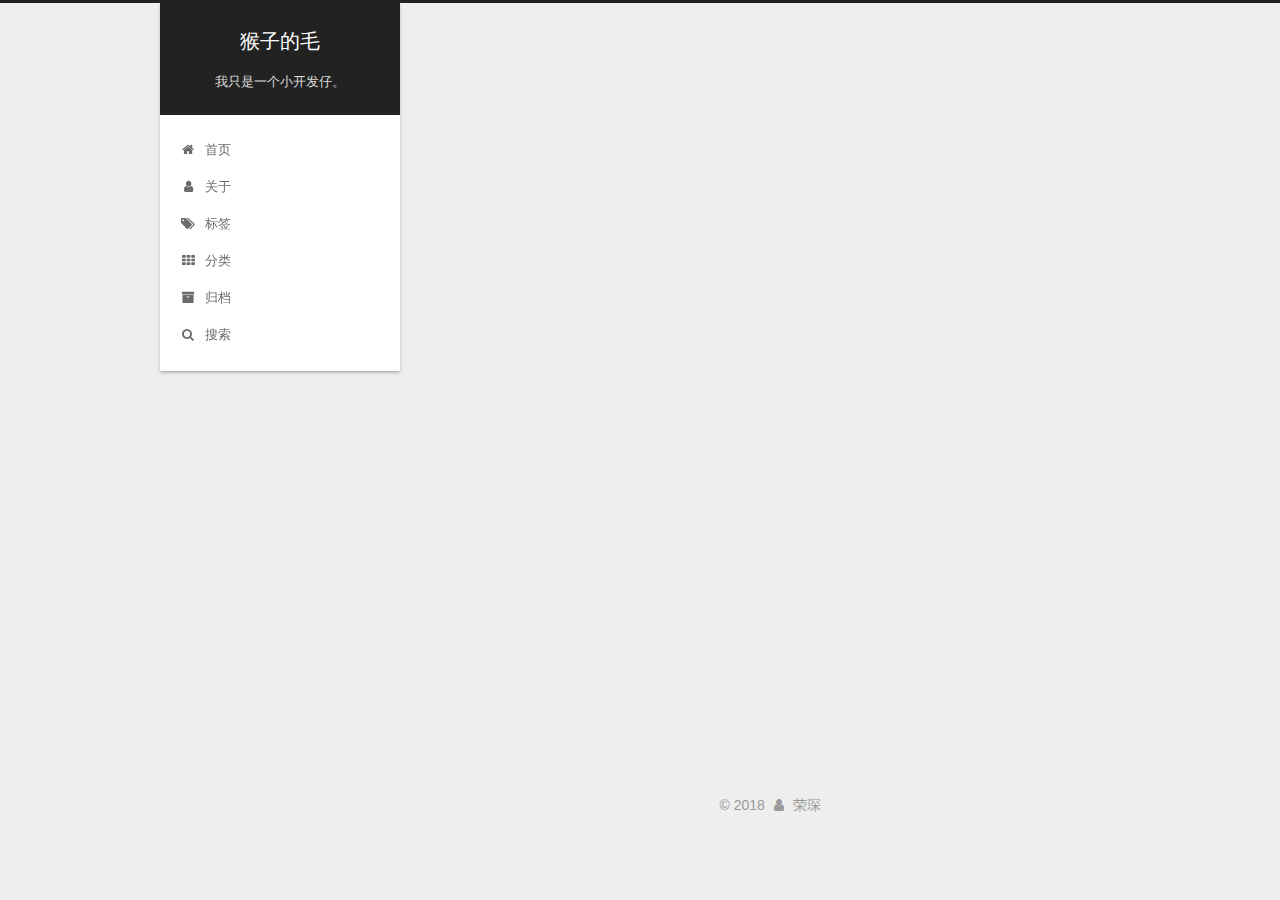
<file: 2018/07/24/iOS1/index.html>
<!DOCTYPE html>



  


<html class="theme-next gemini use-motion" lang="zh-Hans">
<head>
  <meta charset="UTF-8"/>
<meta http-equiv="X-UA-Compatible" content="IE=edge" />
<meta name="viewport" content="width=device-width, initial-scale=1, maximum-scale=1"/>
<meta name="theme-color" content="#222">









<meta http-equiv="Cache-Control" content="no-transform" />
<meta http-equiv="Cache-Control" content="no-siteapp" />
















  
  
  <link href="/lib/fancybox/source/jquery.fancybox.css?v=2.1.5" rel="stylesheet" type="text/css" />







<link href="/lib/font-awesome/css/font-awesome.min.css?v=4.6.2" rel="stylesheet" type="text/css" />

<link href="/css/main.css?v=5.1.4" rel="stylesheet" type="text/css" />


  <link rel="apple-touch-icon" sizes="180x180" href="/images/avatar.jpg?v=5.1.4">


  <link rel="icon" type="image/png" sizes="32x32" href="/images/avatar.jpg?v=5.1.4">


  <link rel="icon" type="image/png" sizes="16x16" href="/images/avatar.jpg?v=5.1.4">






  <meta name="keywords" content="rongchen, 荣琛" />





  <link rel="alternate" href="/atom.xml" title="猴子的毛" type="application/atom+xml" />






<meta name="description" content="写了一个iOS分类的文章。">
<meta property="og:type" content="article">
<meta property="og:title" content="分类">
<meta property="og:url" content="http://yoursite.com/2018/07/24/iOS1/index.html">
<meta property="og:site_name" content="猴子的毛">
<meta property="og:description" content="写了一个iOS分类的文章。">
<meta property="og:locale" content="zh-Hans">
<meta property="og:updated_time" content="2018-07-24T06:49:17.847Z">
<meta name="twitter:card" content="summary">
<meta name="twitter:title" content="分类">
<meta name="twitter:description" content="写了一个iOS分类的文章。">



<script type="text/javascript" id="hexo.configurations">
  var NexT = window.NexT || {};
  var CONFIG = {
    root: '/',
    scheme: 'Gemini',
    version: '5.1.4',
    sidebar: {"position":"left","display":"always","offset":12,"b2t":false,"scrollpercent":true,"onmobile":false},
    fancybox: true,
    tabs: true,
    motion: {"enable":true,"async":false,"transition":{"post_block":"fadeIn","post_header":"slideDownIn","post_body":"slideDownIn","coll_header":"slideLeftIn","sidebar":"slideUpIn"}},
    duoshuo: {
      userId: '0',
      author: '博主'
    },
    algolia: {
      applicationID: '',
      apiKey: '',
      indexName: '',
      hits: {"per_page":10},
      labels: {"input_placeholder":"Search for Posts","hits_empty":"We didn't find any results for the search: ${query}","hits_stats":"${hits} results found in ${time} ms"}
    }
  };
</script>



  <link rel="canonical" href="http://yoursite.com/2018/07/24/iOS1/"/>





  <title>分类 | 猴子的毛</title>
  








</head>

<body itemscope itemtype="http://schema.org/WebPage" lang="zh-Hans">

  
  
    
  

  <div class="container sidebar-position-left page-post-detail">
    <div class="headband"></div>

    <header id="header" class="header" itemscope itemtype="http://schema.org/WPHeader">
      <div class="header-inner"><div class="site-brand-wrapper">
  <div class="site-meta ">
    

    <div class="custom-logo-site-title">
      <a href="/"  class="brand" rel="start">
        <span class="logo-line-before"><i></i></span>
        <span class="site-title">猴子的毛</span>
        <span class="logo-line-after"><i></i></span>
      </a>
    </div>
      
        <p class="site-subtitle">我只是一个小开发仔。</p>
      
  </div>

  <div class="site-nav-toggle">
    <button>
      <span class="btn-bar"></span>
      <span class="btn-bar"></span>
      <span class="btn-bar"></span>
    </button>
  </div>
</div>

<nav class="site-nav">
  

  
    <ul id="menu" class="menu">
      
        
        <li class="menu-item menu-item-home">
          <a href="/" rel="section">
            
              <i class="menu-item-icon fa fa-fw fa-home"></i> <br />
            
            首页
          </a>
        </li>
      
        
        <li class="menu-item menu-item-about">
          <a href="/about/" rel="section">
            
              <i class="menu-item-icon fa fa-fw fa-user"></i> <br />
            
            关于
          </a>
        </li>
      
        
        <li class="menu-item menu-item-tags">
          <a href="/tags/" rel="section">
            
              <i class="menu-item-icon fa fa-fw fa-tags"></i> <br />
            
            标签
          </a>
        </li>
      
        
        <li class="menu-item menu-item-categories">
          <a href="/categories/" rel="section">
            
              <i class="menu-item-icon fa fa-fw fa-th"></i> <br />
            
            分类
          </a>
        </li>
      
        
        <li class="menu-item menu-item-archives">
          <a href="/archives/" rel="section">
            
              <i class="menu-item-icon fa fa-fw fa-archive"></i> <br />
            
            归档
          </a>
        </li>
      

      
        <li class="menu-item menu-item-search">
          
            <a href="javascript:;" class="popup-trigger">
          
            
              <i class="menu-item-icon fa fa-search fa-fw"></i> <br />
            
            搜索
          </a>
        </li>
      
    </ul>
  

  
    <div class="site-search">
      
  <div class="popup search-popup local-search-popup">
  <div class="local-search-header clearfix">
    <span class="search-icon">
      <i class="fa fa-search"></i>
    </span>
    <span class="popup-btn-close">
      <i class="fa fa-times-circle"></i>
    </span>
    <div class="local-search-input-wrapper">
      <input autocomplete="off"
             placeholder="搜索..." spellcheck="false"
             type="text" id="local-search-input">
    </div>
  </div>
  <div id="local-search-result"></div>
</div>



    </div>
  
</nav>



 </div>
    </header>

    <main id="main" class="main">
      <div class="main-inner">
        <div class="content-wrap">
          <div id="content" class="content">
            

  <div id="posts" class="posts-expand">
    

  

  
  
  

  <article class="post post-type-normal" itemscope itemtype="http://schema.org/Article">
  
  
  
  <div class="post-block">
    <link itemprop="mainEntityOfPage" href="http://yoursite.com/2018/07/24/iOS1/">

    <span hidden itemprop="author" itemscope itemtype="http://schema.org/Person">
      <meta itemprop="name" content="荣琛">
      <meta itemprop="description" content="">
      <meta itemprop="image" content="/images/avatar.jpg">
    </span>

    <span hidden itemprop="publisher" itemscope itemtype="http://schema.org/Organization">
      <meta itemprop="name" content="猴子的毛">
    </span>

    
      <header class="post-header">

        
        
          <h1 class="post-title" itemprop="name headline">分类</h1>
        

        <div class="post-meta">
          <span class="post-time">
            
              <span class="post-meta-item-icon">
                <i class="fa fa-calendar-o"></i>
              </span>
              
                <span class="post-meta-item-text">发表于</span>
              
              <time title="创建于" itemprop="dateCreated datePublished" datetime="2018-07-24T14:42:42+08:00">
                2018-07-24
              </time>
            

            

            
          </span>

          
            <span class="post-category" >
            
              <span class="post-meta-divider">|</span>
            
              <span class="post-meta-item-icon">
                <i class="fa fa-folder-o"></i>
              </span>
              
                <span class="post-meta-item-text">分类于</span>
              
              
                <span itemprop="about" itemscope itemtype="http://schema.org/Thing">
                  <a href="/categories/iOS/" itemprop="url" rel="index">
                    <span itemprop="name">iOS</span>
                  </a>
                </span>

                
                
              
            </span>
          

          
            
          

          
          

          

          
            <span class="post-meta-divider">|</span>
            <span id="busuanzi_value_page_pv"></span>次阅读
          

          

          

        </div>
      </header>
    

    
    
    
    <div class="post-body" itemprop="articleBody">

      
      

      
        <p>写了一个iOS分类的文章。<br><a id="more"></a></p>

      
    </div>
    
    
    

    

    
      <div>
        <div style="padding: 10px 0; margin: 20px auto; width: 90%; text-align: center;">
  <div>觉得有用就打赏一毛钱吧。</div>
  <button id="rewardButton" disable="enable" onclick="var qr = document.getElementById('QR'); if (qr.style.display === 'none') {qr.style.display='block';} else {qr.style.display='none'}">
    <span>打赏</span>
  </button>
  <div id="QR" style="display: none;">

    
      <div id="wechat" style="display: inline-block">
        <img id="wechat_qr" src="/images/wechatpay.jpg" alt="荣琛 微信支付"/>
        <p>微信支付</p>
      </div>
    

    
      <div id="alipay" style="display: inline-block">
        <img id="alipay_qr" src="/images/alipay.jpg" alt="荣琛 支付宝"/>
        <p>支付宝</p>
      </div>
    

    

  </div>
</div>

      </div>
    

    

    <footer class="post-footer">
      

      
      
      

      
        <div class="post-nav">
          <div class="post-nav-next post-nav-item">
            
              <a href="/2018/07/21/first/" rel="next" title="first">
                <i class="fa fa-chevron-left"></i> first
              </a>
            
          </div>

          <span class="post-nav-divider"></span>

          <div class="post-nav-prev post-nav-item">
            
          </div>
        </div>
      

      
      
    </footer>
  </div>
  
  
  
  </article>



    <div class="post-spread">
      
    </div>
  </div>


          </div>
          


          

  



        </div>
        
          
  
  <div class="sidebar-toggle">
    <div class="sidebar-toggle-line-wrap">
      <span class="sidebar-toggle-line sidebar-toggle-line-first"></span>
      <span class="sidebar-toggle-line sidebar-toggle-line-middle"></span>
      <span class="sidebar-toggle-line sidebar-toggle-line-last"></span>
    </div>
  </div>

  <aside id="sidebar" class="sidebar">
    
    <div class="sidebar-inner">

      

      

      <section class="site-overview-wrap sidebar-panel sidebar-panel-active">
        <div class="site-overview">
          <div class="site-author motion-element" itemprop="author" itemscope itemtype="http://schema.org/Person">
            
              <img class="site-author-image" itemprop="image"
                src="/images/avatar.jpg"
                alt="荣琛" />
            
              <p class="site-author-name" itemprop="name">荣琛</p>
              <p class="site-description motion-element" itemprop="description"></p>
          </div>

          <nav class="site-state motion-element">

            
              <div class="site-state-item site-state-posts">
              
                <a href="/archives/">
              
                  <span class="site-state-item-count">2</span>
                  <span class="site-state-item-name">日志</span>
                </a>
              </div>
            

            
              
              
              <div class="site-state-item site-state-categories">
                <a href="/categories/index.html">
                  <span class="site-state-item-count">1</span>
                  <span class="site-state-item-name">分类</span>
                </a>
              </div>
            

            

          </nav>

          
            <div class="feed-link motion-element">
              <a href="/atom.xml" rel="alternate">
                <i class="fa fa-rss"></i>
                RSS
              </a>
            </div>
          

          
            <div class="links-of-author motion-element">
                
                  <span class="links-of-author-item">
                    <a href="https://github.com/Yoncn" target="_blank" title="GitHub">
                      
                        <i class="fa fa-fw fa-github"></i>GitHub</a>
                  </span>
                
                  <span class="links-of-author-item">
                    <a href="rc_rongchen@126.com" target="_blank" title="E-Mail">
                      
                        <i class="fa fa-fw fa-envelope"></i>E-Mail</a>
                  </span>
                
                  <span class="links-of-author-item">
                    <a href="https://www.jianshu.com/u/79e8d5c5ab7a" target="_blank" title="简书">
                      
                        <i class="fa fa-fw fa-book"></i>简书</a>
                  </span>
                
            </div>
          

          
          

          
          

          

        </div>
      </section>

      

      

    </div>
  </aside>


        
      </div>
    </main>

    <footer id="footer" class="footer">
      <div class="footer-inner">
        <div class="copyright">&copy; <span itemprop="copyrightYear">2018</span>
  <span class="with-love">
    <i class="fa fa-user"></i>
  </span>
  <span class="author" itemprop="copyrightHolder">荣琛</span>

  
</div>

<div>
<script async src="https://dn-lbstatics.qbox.me/busuanzi/2.3/busuanzi.pure.mini.js"></script>
<span id="busuanzi_container_site_pv" style='display:none'>
    本站总访问量 <span id="busuanzi_value_site_pv"></span> 次
    <span class="post-meta-divider">|</span>
</span>
<span id="busuanzi_container_site_uv" style='display:none'>
    有<span id="busuanzi_value_site_uv"></span>人看过我的博客啦
</span>
</div>



        







        
      </div>
    </footer>

    
      <div class="back-to-top">
        <i class="fa fa-arrow-up"></i>
        
          <span id="scrollpercent"><span>0</span>%</span>
        
      </div>
    

    

  </div>

  

<script type="text/javascript">
  if (Object.prototype.toString.call(window.Promise) !== '[object Function]') {
    window.Promise = null;
  }
</script>









  












  
  
    <script type="text/javascript" src="/lib/jquery/index.js?v=2.1.3"></script>
  

  
  
    <script type="text/javascript" src="/lib/fastclick/lib/fastclick.min.js?v=1.0.6"></script>
  

  
  
    <script type="text/javascript" src="/lib/jquery_lazyload/jquery.lazyload.js?v=1.9.7"></script>
  

  
  
    <script type="text/javascript" src="/lib/velocity/velocity.min.js?v=1.2.1"></script>
  

  
  
    <script type="text/javascript" src="/lib/velocity/velocity.ui.min.js?v=1.2.1"></script>
  

  
  
    <script type="text/javascript" src="/lib/fancybox/source/jquery.fancybox.pack.js?v=2.1.5"></script>
  


  


  <script type="text/javascript" src="/js/src/utils.js?v=5.1.4"></script>

  <script type="text/javascript" src="/js/src/motion.js?v=5.1.4"></script>



  
  


  <script type="text/javascript" src="/js/src/affix.js?v=5.1.4"></script>

  <script type="text/javascript" src="/js/src/schemes/pisces.js?v=5.1.4"></script>



  
  <script type="text/javascript" src="/js/src/scrollspy.js?v=5.1.4"></script>
<script type="text/javascript" src="/js/src/post-details.js?v=5.1.4"></script>



  


  <script type="text/javascript" src="/js/src/bootstrap.js?v=5.1.4"></script>



  


  




	





  





  












  

  <script type="text/javascript">
    // Popup Window;
    var isfetched = false;
    var isXml = true;
    // Search DB path;
    var search_path = "search.xml";
    if (search_path.length === 0) {
      search_path = "search.xml";
    } else if (/json$/i.test(search_path)) {
      isXml = false;
    }
    var path = "/" + search_path;
    // monitor main search box;

    var onPopupClose = function (e) {
      $('.popup').hide();
      $('#local-search-input').val('');
      $('.search-result-list').remove();
      $('#no-result').remove();
      $(".local-search-pop-overlay").remove();
      $('body').css('overflow', '');
    }

    function proceedsearch() {
      $("body")
        .append('<div class="search-popup-overlay local-search-pop-overlay"></div>')
        .css('overflow', 'hidden');
      $('.search-popup-overlay').click(onPopupClose);
      $('.popup').toggle();
      var $localSearchInput = $('#local-search-input');
      $localSearchInput.attr("autocapitalize", "none");
      $localSearchInput.attr("autocorrect", "off");
      $localSearchInput.focus();
    }

    // search function;
    var searchFunc = function(path, search_id, content_id) {
      'use strict';

      // start loading animation
      $("body")
        .append('<div class="search-popup-overlay local-search-pop-overlay">' +
          '<div id="search-loading-icon">' +
          '<i class="fa fa-spinner fa-pulse fa-5x fa-fw"></i>' +
          '</div>' +
          '</div>')
        .css('overflow', 'hidden');
      $("#search-loading-icon").css('margin', '20% auto 0 auto').css('text-align', 'center');

      $.ajax({
        url: path,
        dataType: isXml ? "xml" : "json",
        async: true,
        success: function(res) {
          // get the contents from search data
          isfetched = true;
          $('.popup').detach().appendTo('.header-inner');
          var datas = isXml ? $("entry", res).map(function() {
            return {
              title: $("title", this).text(),
              content: $("content",this).text(),
              url: $("url" , this).text()
            };
          }).get() : res;
          var input = document.getElementById(search_id);
          var resultContent = document.getElementById(content_id);
          var inputEventFunction = function() {
            var searchText = input.value.trim().toLowerCase();
            var keywords = searchText.split(/[\s\-]+/);
            if (keywords.length > 1) {
              keywords.push(searchText);
            }
            var resultItems = [];
            if (searchText.length > 0) {
              // perform local searching
              datas.forEach(function(data) {
                var isMatch = false;
                var hitCount = 0;
                var searchTextCount = 0;
                var title = data.title.trim();
                var titleInLowerCase = title.toLowerCase();
                var content = data.content.trim().replace(/<[^>]+>/g,"");
                var contentInLowerCase = content.toLowerCase();
                var articleUrl = decodeURIComponent(data.url);
                var indexOfTitle = [];
                var indexOfContent = [];
                // only match articles with not empty titles
                if(title != '') {
                  keywords.forEach(function(keyword) {
                    function getIndexByWord(word, text, caseSensitive) {
                      var wordLen = word.length;
                      if (wordLen === 0) {
                        return [];
                      }
                      var startPosition = 0, position = [], index = [];
                      if (!caseSensitive) {
                        text = text.toLowerCase();
                        word = word.toLowerCase();
                      }
                      while ((position = text.indexOf(word, startPosition)) > -1) {
                        index.push({position: position, word: word});
                        startPosition = position + wordLen;
                      }
                      return index;
                    }

                    indexOfTitle = indexOfTitle.concat(getIndexByWord(keyword, titleInLowerCase, false));
                    indexOfContent = indexOfContent.concat(getIndexByWord(keyword, contentInLowerCase, false));
                  });
                  if (indexOfTitle.length > 0 || indexOfContent.length > 0) {
                    isMatch = true;
                    hitCount = indexOfTitle.length + indexOfContent.length;
                  }
                }

                // show search results

                if (isMatch) {
                  // sort index by position of keyword

                  [indexOfTitle, indexOfContent].forEach(function (index) {
                    index.sort(function (itemLeft, itemRight) {
                      if (itemRight.position !== itemLeft.position) {
                        return itemRight.position - itemLeft.position;
                      } else {
                        return itemLeft.word.length - itemRight.word.length;
                      }
                    });
                  });

                  // merge hits into slices

                  function mergeIntoSlice(text, start, end, index) {
                    var item = index[index.length - 1];
                    var position = item.position;
                    var word = item.word;
                    var hits = [];
                    var searchTextCountInSlice = 0;
                    while (position + word.length <= end && index.length != 0) {
                      if (word === searchText) {
                        searchTextCountInSlice++;
                      }
                      hits.push({position: position, length: word.length});
                      var wordEnd = position + word.length;

                      // move to next position of hit

                      index.pop();
                      while (index.length != 0) {
                        item = index[index.length - 1];
                        position = item.position;
                        word = item.word;
                        if (wordEnd > position) {
                          index.pop();
                        } else {
                          break;
                        }
                      }
                    }
                    searchTextCount += searchTextCountInSlice;
                    return {
                      hits: hits,
                      start: start,
                      end: end,
                      searchTextCount: searchTextCountInSlice
                    };
                  }

                  var slicesOfTitle = [];
                  if (indexOfTitle.length != 0) {
                    slicesOfTitle.push(mergeIntoSlice(title, 0, title.length, indexOfTitle));
                  }

                  var slicesOfContent = [];
                  while (indexOfContent.length != 0) {
                    var item = indexOfContent[indexOfContent.length - 1];
                    var position = item.position;
                    var word = item.word;
                    // cut out 100 characters
                    var start = position - 20;
                    var end = position + 80;
                    if(start < 0){
                      start = 0;
                    }
                    if (end < position + word.length) {
                      end = position + word.length;
                    }
                    if(end > content.length){
                      end = content.length;
                    }
                    slicesOfContent.push(mergeIntoSlice(content, start, end, indexOfContent));
                  }

                  // sort slices in content by search text's count and hits' count

                  slicesOfContent.sort(function (sliceLeft, sliceRight) {
                    if (sliceLeft.searchTextCount !== sliceRight.searchTextCount) {
                      return sliceRight.searchTextCount - sliceLeft.searchTextCount;
                    } else if (sliceLeft.hits.length !== sliceRight.hits.length) {
                      return sliceRight.hits.length - sliceLeft.hits.length;
                    } else {
                      return sliceLeft.start - sliceRight.start;
                    }
                  });

                  // select top N slices in content

                  var upperBound = parseInt('1');
                  if (upperBound >= 0) {
                    slicesOfContent = slicesOfContent.slice(0, upperBound);
                  }

                  // highlight title and content

                  function highlightKeyword(text, slice) {
                    var result = '';
                    var prevEnd = slice.start;
                    slice.hits.forEach(function (hit) {
                      result += text.substring(prevEnd, hit.position);
                      var end = hit.position + hit.length;
                      result += '<b class="search-keyword">' + text.substring(hit.position, end) + '</b>';
                      prevEnd = end;
                    });
                    result += text.substring(prevEnd, slice.end);
                    return result;
                  }

                  var resultItem = '';

                  if (slicesOfTitle.length != 0) {
                    resultItem += "<li><a href='" + articleUrl + "' class='search-result-title'>" + highlightKeyword(title, slicesOfTitle[0]) + "</a>";
                  } else {
                    resultItem += "<li><a href='" + articleUrl + "' class='search-result-title'>" + title + "</a>";
                  }

                  slicesOfContent.forEach(function (slice) {
                    resultItem += "<a href='" + articleUrl + "'>" +
                      "<p class=\"search-result\">" + highlightKeyword(content, slice) +
                      "...</p>" + "</a>";
                  });

                  resultItem += "</li>";
                  resultItems.push({
                    item: resultItem,
                    searchTextCount: searchTextCount,
                    hitCount: hitCount,
                    id: resultItems.length
                  });
                }
              })
            };
            if (keywords.length === 1 && keywords[0] === "") {
              resultContent.innerHTML = '<div id="no-result"><i class="fa fa-search fa-5x" /></div>'
            } else if (resultItems.length === 0) {
              resultContent.innerHTML = '<div id="no-result"><i class="fa fa-frown-o fa-5x" /></div>'
            } else {
              resultItems.sort(function (resultLeft, resultRight) {
                if (resultLeft.searchTextCount !== resultRight.searchTextCount) {
                  return resultRight.searchTextCount - resultLeft.searchTextCount;
                } else if (resultLeft.hitCount !== resultRight.hitCount) {
                  return resultRight.hitCount - resultLeft.hitCount;
                } else {
                  return resultRight.id - resultLeft.id;
                }
              });
              var searchResultList = '<ul class=\"search-result-list\">';
              resultItems.forEach(function (result) {
                searchResultList += result.item;
              })
              searchResultList += "</ul>";
              resultContent.innerHTML = searchResultList;
            }
          }

          if ('auto' === 'auto') {
            input.addEventListener('input', inputEventFunction);
          } else {
            $('.search-icon').click(inputEventFunction);
            input.addEventListener('keypress', function (event) {
              if (event.keyCode === 13) {
                inputEventFunction();
              }
            });
          }

          // remove loading animation
          $(".local-search-pop-overlay").remove();
          $('body').css('overflow', '');

          proceedsearch();
        }
      });
    }

    // handle and trigger popup window;
    $('.popup-trigger').click(function(e) {
      e.stopPropagation();
      if (isfetched === false) {
        searchFunc(path, 'local-search-input', 'local-search-result');
      } else {
        proceedsearch();
      };
    });

    $('.popup-btn-close').click(onPopupClose);
    $('.popup').click(function(e){
      e.stopPropagation();
    });
    $(document).on('keyup', function (event) {
      var shouldDismissSearchPopup = event.which === 27 &&
        $('.search-popup').is(':visible');
      if (shouldDismissSearchPopup) {
        onPopupClose();
      }
    });
  </script>





  

  

  

  
  

  

  

  

</body>
</html>
</file>
<file: css/main.css>
/* normalize.css v3.0.2 | MIT License | git.io/normalize */
html {
  font-family: sans-serif; /* 1 */
  -ms-text-size-adjust: 100%; /* 2 */
  -webkit-text-size-adjust: 100%; /* 2 */
}
body {
  margin: 0;
}
article,
aside,
details,
figcaption,
figure,
footer,
header,
hgroup,
main,
menu,
nav,
section,
summary {
  display: block;
}
audio,
canvas,
progress,
video {
  display: inline-block; /* 1 */
  vertical-align: baseline; /* 2 */
}
audio:not([controls]) {
  display: none;
  height: 0;
}
[hidden],
template {
  display: none;
}
a {
  background-color: transparent;
}
a:active,
a:hover {
  outline: 0;
}
abbr[title] {
  border-bottom: 1px dotted;
}
b,
strong {
  font-weight: bold;
}
dfn {
  font-style: italic;
}
h1 {
  font-size: 2em;
  margin: 0.67em 0;
}
mark {
  background: #ff0;
  color: #000;
}
small {
  font-size: 80%;
}
sub,
sup {
  font-size: 75%;
  line-height: 0;
  position: relative;
  vertical-align: baseline;
}
sup {
  top: -0.5em;
}
sub {
  bottom: -0.25em;
}
img {
  border: 0;
}
svg:not(:root) {
  overflow: hidden;
}
figure {
  margin: 1em 40px;
}
hr {
  -moz-box-sizing: content-box;
  box-sizing: content-box;
  height: 0;
}
pre {
  overflow: auto;
}
code,
kbd,
pre,
samp {
  font-family: monospace, monospace;
  font-size: 1em;
}
button,
input,
optgroup,
select,
textarea {
  color: inherit; /* 1 */
  font: inherit; /* 2 */
  margin: 0; /* 3 */
}
button {
  overflow: visible;
}
button,
select {
  text-transform: none;
}
button,
html input[type="button"],
input[type="reset"],
input[type="submit"] {
  -webkit-appearance: button; /* 2 */
  cursor: pointer; /* 3 */
}
button[disabled],
html input[disabled] {
  cursor: default;
}
button::-moz-focus-inner,
input::-moz-focus-inner {
  border: 0;
  padding: 0;
}
input {
  line-height: normal;
}
input[type="checkbox"],
input[type="radio"] {
  box-sizing: border-box; /* 1 */
  padding: 0; /* 2 */
}
input[type="number"]::-webkit-inner-spin-button,
input[type="number"]::-webkit-outer-spin-button {
  height: auto;
}
input[type="search"] {
  -webkit-appearance: textfield; /* 1 */
  -moz-box-sizing: content-box;
  -webkit-box-sizing: content-box; /* 2 */
  box-sizing: content-box;
}
input[type="search"]::-webkit-search-cancel-button,
input[type="search"]::-webkit-search-decoration {
  -webkit-appearance: none;
}
fieldset {
  border: 1px solid #c0c0c0;
  margin: 0 2px;
  padding: 0.35em 0.625em 0.75em;
}
legend {
  border: 0; /* 1 */
  padding: 0; /* 2 */
}
textarea {
  overflow: auto;
}
optgroup {
  font-weight: bold;
}
table {
  border-collapse: collapse;
  border-spacing: 0;
}
td,
th {
  padding: 0;
}
::selection {
  background: #262a30;
  color: #fff;
}
body {
  position: relative;
  font-family: 'Lato', "PingFang SC", "Microsoft YaHei", sans-serif;
  font-size: 14px;
  line-height: 2;
  color: #555;
  background: #eee;
}
@media (max-width: 767px) {
  body {
    padding-right: 0 !important;
  }
}
@media (min-width: 768px) and (max-width: 991px) {
  body {
    padding-right: 0 !important;
  }
}
@media (min-width: 1600px) {
  body {
    font-size: 16px;
  }
}
h1,
h2,
h3,
h4,
h5,
h6 {
  margin: 0;
  padding: 0;
  font-weight: bold;
  line-height: 1.5;
  font-family: 'Lato', "PingFang SC", "Microsoft YaHei", sans-serif;
}
h2,
h3,
h4,
h5,
h6 {
  margin: 20px 0 15px;
}
h1 {
  font-size: 22px;
}
@media (max-width: 767px) {
  h1 {
    font-size: 18px;
  }
}
h2 {
  font-size: 20px;
}
@media (max-width: 767px) {
  h2 {
    font-size: 16px;
  }
}
h3 {
  font-size: 18px;
}
@media (max-width: 767px) {
  h3 {
    font-size: 14px;
  }
}
h4 {
  font-size: 16px;
}
@media (max-width: 767px) {
  h4 {
    font-size: 12px;
  }
}
h5 {
  font-size: 14px;
}
@media (max-width: 767px) {
  h5 {
    font-size: 10px;
  }
}
h6 {
  font-size: 12px;
}
@media (max-width: 767px) {
  h6 {
    font-size: 8px;
  }
}
p {
  margin: 0 0 20px 0;
}
a {
  color: #555;
  text-decoration: none;
  outline: none;
  border-bottom: 1px solid #999;
  word-wrap: break-word;
}
a:hover {
  color: #222;
  border-bottom-color: #222;
}
blockquote {
  margin: 0;
  padding: 0;
}
img {
  display: block;
  margin: auto;
  max-width: 100%;
  height: auto;
}
hr {
  margin: 40px 0;
  height: 3px;
  border: none;
  background-color: #ddd;
  background-image: repeating-linear-gradient(-45deg, #fff, #fff 4px, transparent 4px, transparent 8px);
}
blockquote {
  padding: 0 15px;
  color: #666;
  border-left: 4px solid #ddd;
}
blockquote cite::before {
  content: "-";
  padding: 0 5px;
}
dt {
  font-weight: 700;
}
dd {
  margin: 0;
  padding: 0;
}
kbd {
  border: 1px solid #ccc;
  border-radius: 0.2em;
  box-shadow: 0.1em 0.1em 0.2em rgba(0,0,0,0.1);
  background-color: #f9f9f9;
  font-family: inherit;
  background-image: -webkit-linear-gradient(top, #eee, #fff, #eee);
  padding: 0.1em 0.3em;
  white-space: nowrap;
}
.text-left {
  text-align: left;
}
.text-center {
  text-align: center;
}
.text-right {
  text-align: right;
}
.text-justify {
  text-align: justify;
}
.text-nowrap {
  white-space: nowrap;
}
.text-lowercase {
  text-transform: lowercase;
}
.text-uppercase {
  text-transform: uppercase;
}
.text-capitalize {
  text-transform: capitalize;
}
.center-block {
  display: block;
  margin-left: auto;
  margin-right: auto;
}
.clearfix:before,
.clearfix:after {
  content: " ";
  display: table;
}
.clearfix:after {
  clear: both;
}
.pullquote {
  width: 45%;
}
.pullquote.left {
  float: left;
  margin-left: 5px;
  margin-right: 10px;
}
.pullquote.right {
  float: right;
  margin-left: 10px;
  margin-right: 5px;
}
.affix.affix.affix {
  position: fixed;
}
.translation {
  margin-top: -20px;
  font-size: 14px;
  color: #999;
}
.scrollbar-measure {
  width: 100px;
  height: 100px;
  overflow: scroll;
  position: absolute;
  top: -9999px;
}
.use-motion .motion-element {
  opacity: 0;
}
table {
  margin: 20px 0;
  width: 100%;
  border-collapse: collapse;
  border-spacing: 0;
  border: 1px solid #ddd;
  font-size: 14px;
  table-layout: fixed;
  word-wrap: break-all;
}
table>tbody>tr:nth-of-type(odd) {
  background-color: #f9f9f9;
}
table>tbody>tr:hover {
  background-color: #f5f5f5;
}
caption,
th,
td {
  padding: 8px;
  text-align: left;
  vertical-align: middle;
  font-weight: normal;
}
th,
td {
  border-bottom: 3px solid #ddd;
  border-right: 1px solid #eee;
}
th {
  padding-bottom: 10px;
  font-weight: 700;
}
td {
  border-bottom-width: 1px;
}
html,
body {
  height: 100%;
}
.container {
  position: relative;
  min-height: 100%;
}
.header-inner {
  margin: 0 auto;
  padding: 100px 0 70px;
  width: calc(100% - 252px);
}
@media (min-width: 1600px) {
  .container .header-inner {
    width: 900px;
  }
}
.main {
  padding-bottom: 150px;
}
.main-inner {
  margin: 0 auto;
  width: calc(100% - 252px);
}
@media (min-width: 1600px) {
  .container .main-inner {
    width: 900px;
  }
}
.footer {
  position: absolute;
  left: 0;
  bottom: 0;
  width: 100%;
  min-height: 50px;
}
.footer-inner {
  box-sizing: border-box;
  margin: 20px auto;
  width: calc(100% - 252px);
}
@media (min-width: 1600px) {
  .container .footer-inner {
    width: 900px;
  }
}
pre,
.highlight {
  overflow: auto;
  margin: 20px 0;
  padding: 0;
  font-size: 13px;
  color: #4d4d4c;
  background: #f7f7f7;
  line-height: 1.6;
}
pre,
code {
  font-family: consolas, Menlo, "PingFang SC", "Microsoft YaHei", monospace;
}
code {
  padding: 2px 4px;
  word-wrap: break-word;
  color: #555;
  background: #eee;
  border-radius: 3px;
  font-size: 13px;
}
pre {
  padding: 10px;
}
pre code {
  padding: 0;
  color: #4d4d4c;
  background: none;
  text-shadow: none;
}
.highlight {
  border-radius: 1px;
}
.highlight pre {
  border: none;
  margin: 0;
  padding: 10px 0;
}
.highlight table {
  margin: 0;
  width: auto;
  border: none;
}
.highlight td {
  border: none;
  padding: 0;
}
.highlight figcaption {
  font-size: 1em;
  color: #4d4d4c;
  line-height: 1em;
  margin-bottom: 1em;
}
.highlight figcaption:before,
.highlight figcaption:after {
  content: " ";
  display: table;
}
.highlight figcaption:after {
  clear: both;
}
.highlight figcaption a {
  float: right;
  color: #4d4d4c;
}
.highlight figcaption a:hover {
  border-bottom-color: #4d4d4c;
}
.highlight .gutter pre {
  padding-left: 10px;
  padding-right: 10px;
  color: #869194;
  text-align: right;
  background-color: #eff2f3;
}
.highlight .code pre {
  width: 100%;
  padding-left: 10px;
  padding-right: 10px;
  background-color: #f7f7f7;
}
.highlight .line {
  height: 20px;
}
.gutter {
  -webkit-user-select: none;
  -moz-user-select: none;
  -ms-user-select: none;
  user-select: none;
}
.gist table {
  width: auto;
}
.gist table td {
  border: none;
}
pre .deletion {
  background: #fdd;
}
pre .addition {
  background: #dfd;
}
pre .meta {
  color: #8959a8;
}
pre .comment {
  color: #8e908c;
}
pre .variable,
pre .attribute,
pre .tag,
pre .regexp,
pre .ruby .constant,
pre .xml .tag .title,
pre .xml .pi,
pre .xml .doctype,
pre .html .doctype,
pre .css .id,
pre .css .class,
pre .css .pseudo {
  color: #c82829;
}
pre .number,
pre .preprocessor,
pre .built_in,
pre .literal,
pre .params,
pre .constant,
pre .command {
  color: #f5871f;
}
pre .ruby .class .title,
pre .css .rules .attribute,
pre .string,
pre .value,
pre .inheritance,
pre .header,
pre .ruby .symbol,
pre .xml .cdata,
pre .special,
pre .number,
pre .formula {
  color: #718c00;
}
pre .title,
pre .css .hexcolor {
  color: #3e999f;
}
pre .function,
pre .python .decorator,
pre .python .title,
pre .ruby .function .title,
pre .ruby .title .keyword,
pre .perl .sub,
pre .javascript .title,
pre .coffeescript .title {
  color: #4271ae;
}
pre .keyword,
pre .javascript .function {
  color: #8959a8;
}
.full-image.full-image.full-image.full-image {
  border: none;
  max-width: 100%;
  width: auto;
  margin: 20px auto 25px;
}
@media (min-width: 992px) {
  .full-image.full-image.full-image.full-image {
    max-width: none;
    width: 118%;
    margin: 0 -9%;
  }
}
.blockquote-center,
.page-home .post-type-quote blockquote,
.page-post-detail .post-type-quote blockquote {
  position: relative;
  margin: 40px 0;
  padding: 0;
  border-left: none;
  text-align: center;
}
.blockquote-center::before,
.page-home .post-type-quote blockquote::before,
.page-post-detail .post-type-quote blockquote::before,
.blockquote-center::after,
.page-home .post-type-quote blockquote::after,
.page-post-detail .post-type-quote blockquote::after {
  position: absolute;
  content: ' ';
  display: block;
  width: 100%;
  height: 24px;
  opacity: 0.2;
  background-repeat: no-repeat;
  background-position: 0 -6px;
  background-size: 22px 22px;
}
.blockquote-center::before,
.page-home .post-type-quote blockquote::before,
.page-post-detail .post-type-quote blockquote::before {
  top: -20px;
  background-image: url("../images/quote-l.svg");
  border-top: 1px solid #ccc;
}
.blockquote-center::after,
.page-home .post-type-quote blockquote::after,
.page-post-detail .post-type-quote blockquote::after {
  bottom: -20px;
  background-image: url("../images/quote-r.svg");
  border-bottom: 1px solid #ccc;
  background-position: 100% 8px;
}
.blockquote-center p,
.page-home .post-type-quote blockquote p,
.page-post-detail .post-type-quote blockquote p,
.blockquote-center div,
.page-home .post-type-quote blockquote div,
.page-post-detail .post-type-quote blockquote div {
  text-align: center;
}
.post .post-body .group-picture img {
  box-sizing: border-box;
  padding: 0 3px;
  border: none;
}
.post .group-picture-row {
  overflow: hidden;
  margin-top: 6px;
}
.post .group-picture-row:first-child {
  margin-top: 0;
}
.post .group-picture-column {
  float: left;
}
.page-post-detail .post-body .group-picture-column {
  float: none;
  margin-top: 10px;
  width: auto !important;
}
.page-post-detail .post-body .group-picture-column img {
  margin: 0 auto;
}
.page-archive .group-picture-container {
  overflow: hidden;
}
.page-archive .group-picture-row {
  float: left;
}
.page-archive .group-picture-row:first-child {
  margin-top: 6px;
}
.page-archive .group-picture-column {
  max-width: 150px;
  max-height: 150px;
}
.post-body .note {
  position: relative;
  padding: 15px;
  margin-bottom: 20px;
  border: 1px solid #eee;
  border-left-width: 5px;
  border-radius: 3px;
}
.post-body .note h2,
.post-body .note h3,
.post-body .note h4,
.post-body .note h5,
.post-body .note h6 {
  margin-top: 0;
  margin-bottom: 0;
  border-bottom: initial;
  padding-top: 0 !important;
}
.post-body .note p:first-child,
.post-body .note ul:first-child,
.post-body .note ol:first-child,
.post-body .note table:first-child,
.post-body .note pre:first-child,
.post-body .note blockquote:first-child {
  margin-top: 0;
}
.post-body .note p:last-child,
.post-body .note ul:last-child,
.post-body .note ol:last-child,
.post-body .note table:last-child,
.post-body .note pre:last-child,
.post-body .note blockquote:last-child {
  margin-bottom: 0;
}
.post-body .note.default {
  border-left-color: #777;
}
.post-body .note.default h2,
.post-body .note.default h3,
.post-body .note.default h4,
.post-body .note.default h5,
.post-body .note.default h6 {
  color: #777;
}
.post-body .note.primary {
  border-left-color: #6f42c1;
}
.post-body .note.primary h2,
.post-body .note.primary h3,
.post-body .note.primary h4,
.post-body .note.primary h5,
.post-body .note.primary h6 {
  color: #6f42c1;
}
.post-body .note.info {
  border-left-color: #428bca;
}
.post-body .note.info h2,
.post-body .note.info h3,
.post-body .note.info h4,
.post-body .note.info h5,
.post-body .note.info h6 {
  color: #428bca;
}
.post-body .note.success {
  border-left-color: #5cb85c;
}
.post-body .note.success h2,
.post-body .note.success h3,
.post-body .note.success h4,
.post-body .note.success h5,
.post-body .note.success h6 {
  color: #5cb85c;
}
.post-body .note.warning {
  border-left-color: #f0ad4e;
}
.post-body .note.warning h2,
.post-body .note.warning h3,
.post-body .note.warning h4,
.post-body .note.warning h5,
.post-body .note.warning h6 {
  color: #f0ad4e;
}
.post-body .note.danger {
  border-left-color: #d9534f;
}
.post-body .note.danger h2,
.post-body .note.danger h3,
.post-body .note.danger h4,
.post-body .note.danger h5,
.post-body .note.danger h6 {
  color: #d9534f;
}
.post-body .label {
  display: inline;
  padding: 0 2px;
  white-space: nowrap;
}
.post-body .label.default {
  background-color: #f0f0f0;
}
.post-body .label.primary {
  background-color: #efe6f7;
}
.post-body .label.info {
  background-color: #e5f2f8;
}
.post-body .label.success {
  background-color: #e7f4e9;
}
.post-body .label.warning {
  background-color: #fcf6e1;
}
.post-body .label.danger {
  background-color: #fae8eb;
}
.post-body .tabs {
  position: relative;
  display: block;
  margin-bottom: 20px;
  padding-top: 10px;
}
.post-body .tabs ul.nav-tabs {
  margin: 0;
  padding: 0;
  display: flex;
  margin-bottom: -1px;
}
@media (max-width: 413px) {
  .post-body .tabs ul.nav-tabs {
    display: block;
    margin-bottom: 5px;
  }
}
.post-body .tabs ul.nav-tabs li.tab {
  list-style-type: none !important;
  margin: 0 0.25em 0 0;
  border-top: 3px solid transparent;
  border-left: 1px solid transparent;
  border-right: 1px solid transparent;
}
@media (max-width: 413px) {
  .post-body .tabs ul.nav-tabs li.tab {
    margin: initial;
    border-top: 1px solid transparent;
    border-left: 3px solid transparent;
    border-right: 1px solid transparent;
    border-bottom: 1px solid transparent;
  }
}
.post-body .tabs ul.nav-tabs li.tab a {
  outline: 0;
  border-bottom: initial;
  display: block;
  line-height: 1.8em;
  padding: 0.25em 0.75em;
  transition-duration: 0.2s;
  transition-timing-function: ease-out;
  transition-delay: 0s;
}
.post-body .tabs ul.nav-tabs li.tab a i {
  width: 1.285714285714286em;
}
.post-body .tabs ul.nav-tabs li.tab.active {
  border-top: 3px solid #fc6423;
  border-left: 1px solid #ddd;
  border-right: 1px solid #ddd;
  background-color: #fff;
}
@media (max-width: 413px) {
  .post-body .tabs ul.nav-tabs li.tab.active {
    border-top: 1px solid #ddd;
    border-left: 3px solid #fc6423;
    border-right: 1px solid #ddd;
    border-bottom: 1px solid #ddd;
  }
}
.post-body .tabs ul.nav-tabs li.tab.active a {
  cursor: default;
  color: #555;
}
.post-body .tabs .tab-content {
  background-color: #fff;
}
.post-body .tabs .tab-content .tab-pane {
  border: 1px solid #ddd;
  padding: 20px 20px 0 20px;
}
.post-body .tabs .tab-content .tab-pane:not(.active) {
  display: none !important;
}
.post-body .tabs .tab-content .tab-pane.active {
  display: block !important;
}
.btn {
  display: inline-block;
  padding: 0 20px;
  font-size: 14px;
  color: #555;
  background: #fff;
  border: 2px solid #555;
  text-decoration: none;
  border-radius: 2px;
  transition-property: background-color;
  transition-duration: 0.2s;
  transition-timing-function: ease-in-out;
  transition-delay: 0s;
  line-height: 2;
}
.btn:hover {
  border-color: #222;
  color: #fff;
  background: #222;
}
.btn +.btn {
  margin: 0 0 8px 8px;
}
.btn .fa-fw {
  width: 1.285714285714286em;
  text-align: left;
}
.btn-bar {
  display: block;
  width: 22px;
  height: 2px;
  background: #555;
  border-radius: 1px;
}
.btn-bar+.btn-bar {
  margin-top: 4px;
}
.pagination {
  margin: 120px 0 40px;
  text-align: center;
  border-top: 1px solid #eee;
}
.page-number-basic,
.pagination .prev,
.pagination .next,
.pagination .page-number,
.pagination .space {
  display: inline-block;
  position: relative;
  top: -1px;
  margin: 0 10px;
  padding: 0 11px;
}
@media (max-width: 767px) {
  .page-number-basic,
  .pagination .prev,
  .pagination .next,
  .pagination .page-number,
  .pagination .space {
    margin: 0 5px;
  }
}
.pagination .prev,
.pagination .next,
.pagination .page-number {
  border-bottom: 0;
  border-top: 1px solid #eee;
  transition-property: border-color;
  transition-duration: 0.2s;
  transition-timing-function: ease-in-out;
  transition-delay: 0s;
}
.pagination .prev:hover,
.pagination .next:hover,
.pagination .page-number:hover {
  border-top-color: #222;
}
.pagination .space {
  padding: 0;
  margin: 0;
}
.pagination .prev {
  margin-left: 0;
}
.pagination .next {
  margin-right: 0;
}
.pagination .page-number.current {
  color: #fff;
  background: #ccc;
  border-top-color: #ccc;
}
@media (max-width: 767px) {
  .pagination {
    border-top: none;
  }
  .pagination .prev,
  .pagination .next,
  .pagination .page-number {
    margin-bottom: 10px;
    border-top: 0;
    border-bottom: 1px solid #eee;
    padding: 0 10px;
  }
  .pagination .prev:hover,
  .pagination .next:hover,
  .pagination .page-number:hover {
    border-bottom-color: #222;
  }
}
.comments {
  margin: 60px 20px 0;
}
.tag-cloud {
  text-align: center;
}
.tag-cloud a {
  display: inline-block;
  margin: 10px;
}
.back-to-top {
  box-sizing: border-box;
  position: fixed;
  bottom: -100px;
  right: 30px;
  z-index: 1050;
  padding: 0 6px;
  width: initial;
  background: #222;
  font-size: 12px;
  opacity: 0.6;
  color: #fff;
  cursor: pointer;
  text-align: center;
  -webkit-transform: translateZ(0);
  transition-property: bottom;
  transition-duration: 0.2s;
  transition-timing-function: ease-in-out;
  transition-delay: 0s;
}
@media (min-width: 768px) and (max-width: 991px) {
  .back-to-top {
    display: none !important;
  }
}
@media (max-width: 767px) {
  .back-to-top {
    display: none !important;
  }
}
.back-to-top.back-to-top-on {
  bottom: 30px;
}
.header {
  background: transparent;
}
.header-inner {
  position: relative;
}
.headband {
  height: 3px;
  background: #222;
}
.site-meta {
  margin: 0;
  text-align: center;
}
@media (max-width: 767px) {
  .site-meta {
    text-align: center;
  }
}
.brand {
  position: relative;
  display: inline-block;
  padding: 0 40px;
  color: #fff;
  background: #222;
  border-bottom: none;
}
.brand:hover {
  color: #fff;
}
.logo {
  display: inline-block;
  margin-right: 5px;
  line-height: 36px;
  vertical-align: top;
}
.site-title {
  display: inline-block;
  vertical-align: top;
  line-height: 36px;
  font-size: 20px;
  font-weight: normal;
  font-family: 'Lato', "PingFang SC", "Microsoft YaHei", sans-serif;
}
.site-subtitle {
  margin-top: 10px;
  font-size: 13px;
  color: #ddd;
}
.use-motion .brand {
  opacity: 0;
}
.use-motion .logo,
.use-motion .site-title,
.use-motion .site-subtitle {
  opacity: 0;
  position: relative;
  top: -10px;
}
.site-nav-toggle {
  display: none;
  position: absolute;
  top: 10px;
  left: 10px;
}
@media (max-width: 767px) {
  .site-nav-toggle {
    display: block;
  }
}
.site-nav-toggle button {
  margin-top: 2px;
  padding: 9px 10px;
  background: transparent;
  border: none;
}
@media (max-width: 767px) {
  .site-nav {
    display: none;
    margin: 0 -10px;
    padding: 0 10px;
    clear: both;
    border-top: 1px solid #ddd;
  }
}
@media (min-width: 768px) and (max-width: 991px) {
  .site-nav {
    display: block !important;
  }
}
@media (min-width: 992px) {
  .site-nav {
    display: block !important;
  }
}
.menu {
  margin-top: 20px;
  padding-left: 0;
  text-align: center;
}
.menu .menu-item {
  display: inline-block;
  margin: 0 10px;
  list-style: none;
}
@media screen and (max-width: 767px) {
  .menu .menu-item {
    margin-top: 10px;
  }
}
.menu .menu-item a {
  display: block;
  font-size: 13px;
  line-height: inherit;
  border-bottom: 1px solid transparent;
  transition-property: border-color;
  transition-duration: 0.2s;
  transition-timing-function: ease-in-out;
  transition-delay: 0s;
}
.menu .menu-item a:hover,
.menu-item-active a {
  border-bottom-color: #222;
}
.menu .menu-item .fa {
  margin-right: 5px;
}
.use-motion .menu-item {
  opacity: 0;
}
.post-body {
  font-family: 'Lato', "PingFang SC", "Microsoft YaHei", sans-serif;
}
@media (max-width: 767px) {
  .post-body {
    word-break: break-word;
  }
}
.post-body .fancybox img {
  display: block !important;
  margin: 0 auto;
  cursor: pointer;
  cursor: zoom-in;
  cursor: -webkit-zoom-in;
}
.post-body .image-caption,
.post-body .figure .caption {
  margin: -20px auto 15px;
  text-align: center;
  font-size: 14px;
  color: #999;
  font-weight: bold;
  line-height: 1;
}
.post-sticky-flag {
  display: inline-block;
  font-size: 16px;
  -ms-transform: rotate(30deg);
  -webkit-transform: rotate(30deg);
  -moz-transform: rotate(30deg);
  -ms-transform: rotate(30deg);
  -o-transform: rotate(30deg);
  transform: rotate(30deg);
}
.post-body p a {
  color: #0593d3;
  border-bottom: none;
  border-bottom: 1px solid #0593d3;
}
.post-body p a:hover {
  color: #fc6423;
  border-bottom: none;
  border-bottom: 1px solid #fc6423;
}
.use-motion .post-block,
.use-motion .pagination,
.use-motion .comments {
  opacity: 0;
}
.use-motion .post-header {
  opacity: 0;
}
.use-motion .post-body {
  opacity: 0;
}
.use-motion .collection-title {
  opacity: 0;
}
.posts-expand {
  padding-top: 40px;
}
@media (max-width: 767px) {
  .posts-expand {
    margin: 0 20px;
  }
  .post-body pre .gutter pre {
    padding-right: 10px;
  }
  .post-body .highlight {
    margin-left: 0px;
    margin-right: 0px;
    padding: 0;
  }
  .post-body .highlight .gutter pre {
    padding-right: 10px;
  }
}
@media (min-width: 992px) {
  .posts-expand .post-body {
    text-align: justify;
  }
}
.posts-expand .post-body h2,
.posts-expand .post-body h3,
.posts-expand .post-body h4,
.posts-expand .post-body h5,
.posts-expand .post-body h6 {
  padding-top: 10px;
}
.posts-expand .post-body h2 .header-anchor,
.posts-expand .post-body h3 .header-anchor,
.posts-expand .post-body h4 .header-anchor,
.posts-expand .post-body h5 .header-anchor,
.posts-expand .post-body h6 .header-anchor {
  float: right;
  margin-left: 10px;
  color: #ccc;
  border-bottom-style: none;
  visibility: hidden;
}
.posts-expand .post-body h2 .header-anchor:hover,
.posts-expand .post-body h3 .header-anchor:hover,
.posts-expand .post-body h4 .header-anchor:hover,
.posts-expand .post-body h5 .header-anchor:hover,
.posts-expand .post-body h6 .header-anchor:hover {
  color: inherit;
}
.posts-expand .post-body h2:hover .header-anchor,
.posts-expand .post-body h3:hover .header-anchor,
.posts-expand .post-body h4:hover .header-anchor,
.posts-expand .post-body h5:hover .header-anchor,
.posts-expand .post-body h6:hover .header-anchor {
  visibility: visible;
}
.posts-expand .post-body ul li {
  list-style: circle;
}
.posts-expand .post-body img {
  box-sizing: border-box;
  margin: auto;
  padding: 3px;
  border: 1px solid #ddd;
}
.posts-expand .post-body .fancybox img {
  margin: 0 auto 25px;
}
@media (max-width: 767px) {
  .posts-collapse {
    margin: 0 20px;
  }
  .posts-collapse .post-title,
  .posts-collapse .post-meta {
    display: block;
    width: auto;
    text-align: left;
  }
}
.posts-collapse {
  position: relative;
  z-index: 1010;
  margin-left: 55px;
}
.posts-collapse::after {
  content: " ";
  position: absolute;
  top: 20px;
  left: 0;
  margin-left: -2px;
  width: 4px;
  height: 100%;
  background: #f5f5f5;
  z-index: -1;
}
@media (max-width: 767px) {
  .posts-collapse {
    margin: 0 20px;
  }
}
.posts-collapse .collection-title {
  position: relative;
  margin: 60px 0;
}
.posts-collapse .collection-title h1,
.posts-collapse .collection-title h2 {
  margin-left: 20px;
}
.posts-collapse .collection-title small {
  color: #bbb;
  margin-left: 5px;
}
.posts-collapse .collection-title::before {
  content: " ";
  position: absolute;
  left: 0;
  top: 50%;
  margin-left: -4px;
  margin-top: -4px;
  width: 8px;
  height: 8px;
  background: #bbb;
  border-radius: 50%;
}
.posts-collapse .post {
  margin: 30px 0;
}
.posts-collapse .post-header {
  position: relative;
  transition-duration: 0.2s;
  transition-timing-function: ease-in-out;
  transition-delay: 0s;
  transition-property: border;
  border-bottom: 1px dashed #ccc;
}
.posts-collapse .post-header::before {
  content: " ";
  position: absolute;
  left: 0;
  top: 12px;
  width: 6px;
  height: 6px;
  margin-left: -4px;
  background: #bbb;
  border-radius: 50%;
  border: 1px solid #fff;
  transition-duration: 0.2s;
  transition-timing-function: ease-in-out;
  transition-delay: 0s;
  transition-property: background;
}
.posts-collapse .post-header:hover {
  border-bottom-color: #666;
}
.posts-collapse .post-header:hover::before {
  background: #222;
}
.posts-collapse .post-meta {
  position: absolute;
  font-size: 12px;
  left: 20px;
  top: 5px;
}
.posts-collapse .post-comments-count {
  display: none;
}
.posts-collapse .post-title {
  margin-left: 60px;
  font-size: 16px;
  font-weight: normal;
  line-height: inherit;
}
.posts-collapse .post-title::after {
  margin-left: 3px;
  opacity: 0.6;
}
.posts-collapse .post-title a {
  color: #666;
  border-bottom: none;
}
.page-home .post-type-quote .post-header,
.page-post-detail .post-type-quote .post-header,
.page-home .post-type-quote .post-tags,
.page-post-detail .post-type-quote .post-tags {
  display: none;
}
.posts-expand .post-title {
  text-align: center;
  word-break: break-word;
  font-weight: 400;
}
.posts-expand .post-title-link {
  display: inline-block;
  position: relative;
  color: #555;
  border-bottom: none;
  line-height: 1.2;
  vertical-align: top;
}
.posts-expand .post-title-link::before {
  content: "";
  position: absolute;
  width: 100%;
  height: 2px;
  bottom: 0;
  left: 0;
  background-color: #000;
  visibility: hidden;
  -webkit-transform: scaleX(0);
  -moz-transform: scaleX(0);
  -ms-transform: scaleX(0);
  -o-transform: scaleX(0);
  transform: scaleX(0);
  transition-duration: 0.2s;
  transition-timing-function: ease-in-out;
  transition-delay: 0s;
}
.posts-expand .post-title-link:hover::before {
  visibility: visible;
  -webkit-transform: scaleX(1);
  -moz-transform: scaleX(1);
  -ms-transform: scaleX(1);
  -o-transform: scaleX(1);
  transform: scaleX(1);
}
.posts-expand .post-title-link .fa {
  font-size: 16px;
}
.posts-expand .post-meta {
  margin: 3px 0 60px 0;
  color: #999;
  font-family: 'Lato', "PingFang SC", "Microsoft YaHei", sans-serif;
  font-size: 12px;
  text-align: center;
}
.posts-expand .post-meta .post-category-list {
  display: inline-block;
  margin: 0;
  padding: 3px;
}
.posts-expand .post-meta .post-category-list-link {
  color: #999;
}
.posts-expand .post-meta .post-description {
  font-size: 14px;
  margin-top: 2px;
}
.post-meta-divider {
  margin: 0 0.5em;
}
.post-meta-item-icon {
  margin-right: 3px;
}
@media (min-width: 768px) and (max-width: 991px) {
  .post-meta-item-icon {
    display: inline-block;
  }
}
@media (max-width: 767px) {
  .post-meta-item-icon {
    display: inline-block;
  }
}
@media (min-width: 768px) and (max-width: 991px) {
  .post-meta-item-text {
    display: none;
  }
}
@media (max-width: 767px) {
  .post-meta-item-text {
    display: none;
  }
}
@media (max-width: 767px) {
  .posts-expand .post-comments-count {
    display: none;
  }
}
.post-button {
  margin-top: 40px;
}
.posts-expand .post-tags {
  margin-top: 40px;
  text-align: center;
}
.posts-expand .post-tags a {
  display: inline-block;
  margin-right: 10px;
  font-size: 13px;
}
.post-nav {
  display: table;
  margin-top: 15px;
  width: 100%;
  border-top: 1px solid #eee;
}
.post-nav-divider {
  display: table-cell;
  width: 10%;
}
.post-nav-item {
  display: table-cell;
  padding: 10px 0 0 0;
  width: 45%;
  vertical-align: top;
}
.post-nav-item a {
  position: relative;
  display: block;
  line-height: 25px;
  font-size: 14px;
  color: #555;
  border-bottom: none;
}
.post-nav-item a:hover {
  color: #222;
  border-bottom: none;
}
.post-nav-item a:active {
  top: 2px;
}
.post-nav-item .fa {
  position: absolute;
  top: 8px;
  left: 0;
  font-size: 12px;
}
.post-nav-next a {
  padding-left: 15px;
}
.post-nav-prev {
  text-align: right;
}
.post-nav-prev a {
  padding-right: 15px;
}
.post-nav-prev .fa {
  right: 0;
  left: auto;
}
.posts-expand .post-eof {
  display: block;
  margin: 80px auto 60px;
  width: 8%;
  height: 1px;
  background: #ccc;
  text-align: center;
}
.post:last-child .post-eof.post-eof.post-eof {
  display: none;
}
.post-gallery {
  display: table;
  table-layout: fixed;
  width: 100%;
  border-collapse: separate;
}
.post-gallery-row {
  display: table-row;
}
.post-gallery .post-gallery-img {
  display: table-cell;
  text-align: center;
  vertical-align: middle;
  border: none;
}
.post-gallery .post-gallery-img img {
  max-width: 100%;
  max-height: 100%;
  border: none;
}
.fancybox-close,
.fancybox-close:hover {
  border: none;
}
#rewardButton {
  cursor: pointer;
  border: 0;
  outline: 0;
  border-radius: 5px;
  padding: 0;
  margin: 0;
  letter-spacing: normal;
  text-transform: none;
  text-indent: 0px;
  text-shadow: none;
}
#rewardButton span {
  display: inline-block;
  width: 80px;
  height: 35px;
  border-radius: 5px;
  color: #fff;
  font-weight: 400;
  font-style: normal;
  font-variant: normal;
  font-stretch: normal;
  font-size: 18px;
  font-family: "Microsoft Yahei";
  background: #f44336;
}
#rewardButton span:hover {
  background: #f7877f;
}
#QR {
  padding-top: 20px;
}
#QR a {
  border: 0;
}
#QR img {
  width: 180px;
  max-width: 100%;
  display: inline-block;
  margin: 0.8em 2em 0 2em;
}
#wechat:hover p {
  animation: roll 0.1s infinite linear;
  -webkit-animation: roll 0.1s infinite linear;
  -moz-animation: roll 0.1s infinite linear;
}
#alipay:hover p {
  animation: roll 0.1s infinite linear;
  -webkit-animation: roll 0.1s infinite linear;
  -moz-animation: roll 0.1s infinite linear;
}
#bitcoin:hover p {
  animation: roll 0.1s infinite linear;
  -webkit-animation: roll 0.1s infinite linear;
  -moz-animation: roll 0.1s infinite linear;
}
@-moz-keyframes roll {
  from {
    -webkit-transform: rotateZ(30deg);
    -moz-transform: rotateZ(30deg);
    -ms-transform: rotateZ(30deg);
    -o-transform: rotateZ(30deg);
    transform: rotateZ(30deg);
  }
  to {
    -webkit-transform: rotateZ(-30deg);
    -moz-transform: rotateZ(-30deg);
    -ms-transform: rotateZ(-30deg);
    -o-transform: rotateZ(-30deg);
    transform: rotateZ(-30deg);
  }
}
@-webkit-keyframes roll {
  from {
    -webkit-transform: rotateZ(30deg);
    -moz-transform: rotateZ(30deg);
    -ms-transform: rotateZ(30deg);
    -o-transform: rotateZ(30deg);
    transform: rotateZ(30deg);
  }
  to {
    -webkit-transform: rotateZ(-30deg);
    -moz-transform: rotateZ(-30deg);
    -ms-transform: rotateZ(-30deg);
    -o-transform: rotateZ(-30deg);
    transform: rotateZ(-30deg);
  }
}
@-o-keyframes roll {
  from {
    -webkit-transform: rotateZ(30deg);
    -moz-transform: rotateZ(30deg);
    -ms-transform: rotateZ(30deg);
    -o-transform: rotateZ(30deg);
    transform: rotateZ(30deg);
  }
  to {
    -webkit-transform: rotateZ(-30deg);
    -moz-transform: rotateZ(-30deg);
    -ms-transform: rotateZ(-30deg);
    -o-transform: rotateZ(-30deg);
    transform: rotateZ(-30deg);
  }
}
@keyframes roll {
  from {
    -webkit-transform: rotateZ(30deg);
    -moz-transform: rotateZ(30deg);
    -ms-transform: rotateZ(30deg);
    -o-transform: rotateZ(30deg);
    transform: rotateZ(30deg);
  }
  to {
    -webkit-transform: rotateZ(-30deg);
    -moz-transform: rotateZ(-30deg);
    -ms-transform: rotateZ(-30deg);
    -o-transform: rotateZ(-30deg);
    transform: rotateZ(-30deg);
  }
}
.rtl.post-body p,
.rtl.post-body a,
.rtl.post-body h1,
.rtl.post-body h2,
.rtl.post-body h3,
.rtl.post-body h4,
.rtl.post-body h5,
.rtl.post-body h6,
.rtl.post-body li,
.rtl.post-body ul,
.rtl.post-body ol {
  direction: rtl;
  font-family: UKIJ Ekran;
}
.rtl.post-title {
  font-family: UKIJ Ekran;
}
.sidebar {
  position: fixed;
  right: 0;
  top: 0;
  bottom: 0;
  width: 0;
  z-index: 1040;
  box-shadow: inset 0 2px 6px #000;
  background: #222;
  -webkit-transform: translateZ(0);
}
.sidebar a {
  color: #999;
  border-bottom-color: #555;
}
.sidebar a:hover {
  color: #eee;
}
@media (min-width: 768px) and (max-width: 991px) {
  .sidebar {
    display: none !important;
  }
}
@media (max-width: 767px) {
  .sidebar {
    display: none !important;
  }
}
.sidebar-inner {
  position: relative;
  padding: 20px 10px;
  color: #999;
  text-align: center;
}
.site-overview-wrap {
  overflow: hidden;
}
.site-overview {
  overflow-y: auto;
  overflow-x: hidden;
}
.sidebar-toggle {
  position: fixed;
  right: 30px;
  bottom: 45px;
  width: 14px;
  height: 14px;
  padding: 5px;
  background: #222;
  line-height: 0;
  z-index: 1050;
  cursor: pointer;
  -webkit-transform: translateZ(0);
}
@media (min-width: 768px) and (max-width: 991px) {
  .sidebar-toggle {
    display: none !important;
  }
}
@media (max-width: 767px) {
  .sidebar-toggle {
    display: none !important;
  }
}
.sidebar-toggle-line {
  position: relative;
  display: inline-block;
  vertical-align: top;
  height: 2px;
  width: 100%;
  background: #fff;
  margin-top: 3px;
}
.sidebar-toggle-line:first-child {
  margin-top: 0;
}
.site-author-image {
  display: block;
  margin: 0 auto;
  padding: 2px;
  max-width: 120px;
  height: auto;
  border: 1px solid #eee;
}
.site-author-name {
  margin: 0;
  text-align: center;
  color: #222;
  font-weight: 600;
}
.site-description {
  margin-top: 0;
  text-align: center;
  font-size: 13px;
  color: #999;
}
.site-state {
  overflow: hidden;
  line-height: 1.4;
  white-space: nowrap;
  text-align: center;
}
.site-state-item {
  display: inline-block;
  padding: 0 15px;
  border-left: 1px solid #eee;
}
.site-state-item:first-child {
  border-left: none;
}
.site-state-item a {
  border-bottom: none;
}
.site-state-item-count {
  display: block;
  text-align: center;
  color: inherit;
  font-weight: 600;
  font-size: 16px;
}
.site-state-item-name {
  font-size: 13px;
  color: #999;
}
.feed-link {
  margin-top: 20px;
}
.feed-link a {
  display: inline-block;
  padding: 0 15px;
  color: #fc6423;
  border: 1px solid #fc6423;
  border-radius: 4px;
}
.feed-link a i {
  color: #fc6423;
  font-size: 14px;
}
.feed-link a:hover {
  color: #fff;
  background: #fc6423;
}
.feed-link a:hover i {
  color: #fff;
}
.links-of-author {
  margin-top: 20px;
}
.links-of-author a {
  display: inline-block;
  vertical-align: middle;
  margin-right: 10px;
  margin-bottom: 10px;
  border-bottom-color: #555;
  font-size: 13px;
}
.links-of-author a:before {
  display: inline-block;
  vertical-align: middle;
  margin-right: 3px;
  content: " ";
  width: 4px;
  height: 4px;
  border-radius: 50%;
  background: #8116c2;
}
.links-of-blogroll {
  font-size: 13px;
}
.links-of-blogroll-title {
  margin-top: 20px;
  font-size: 14px;
  font-weight: 600;
}
.links-of-blogroll-list {
  margin: 0;
  padding: 0;
  list-style: none;
}
.links-of-blogroll-item {
  padding: 2px 10px;
}
.links-of-blogroll-item a {
  max-width: 280px;
  box-sizing: border-box;
  display: inline-block;
  overflow: hidden;
  white-space: nowrap;
  text-overflow: ellipsis;
}
.sidebar-nav {
  margin: 0 0 20px;
  padding-left: 0;
}
.sidebar-nav li {
  display: inline-block;
  cursor: pointer;
  border-bottom: 1px solid transparent;
  font-size: 14px;
  color: #555;
}
.sidebar-nav li:hover {
  color: #fc6423;
}
.page-post-detail .sidebar-nav-toc {
  padding: 0 5px;
}
.page-post-detail .sidebar-nav-overview {
  margin-left: 10px;
}
.sidebar-nav .sidebar-nav-active {
  color: #fc6423;
  border-bottom-color: #fc6423;
}
.sidebar-nav .sidebar-nav-active:hover {
  color: #fc6423;
}
.sidebar-panel {
  display: none;
}
.sidebar-panel-active {
  display: block;
}
.post-toc-empty {
  font-size: 14px;
  color: #666;
}
.post-toc-wrap {
  overflow: hidden;
}
.post-toc {
  overflow: auto;
}
.post-toc ol {
  margin: 0;
  padding: 0 2px 5px 10px;
  text-align: left;
  list-style: none;
  font-size: 14px;
}
.post-toc ol > ol {
  padding-left: 0;
}
.post-toc ol a {
  transition-duration: 0.2s;
  transition-timing-function: ease-in-out;
  transition-delay: 0s;
  transition-property: all;
  color: #666;
  border-bottom-color: #ccc;
}
.post-toc ol a:hover {
  color: #000;
  border-bottom-color: #000;
}
.post-toc .nav-item {
  overflow: hidden;
  text-overflow: ellipsis;
  text-align: justify;
  white-space: nowrap;
  line-height: 1.8;
}
.post-toc .nav .nav-child {
  display: none;
}
.post-toc .nav .active > .nav-child {
  display: block;
}
.post-toc .nav .active-current > .nav-child {
  display: block;
}
.post-toc .nav .active-current > .nav-child > .nav-item {
  display: block;
}
.post-toc .nav .active > a {
  color: #fc6423;
  border-bottom-color: #fc6423;
}
.post-toc .nav .active-current > a {
  color: #fc6423;
}
.post-toc .nav .active-current > a:hover {
  color: #fc6423;
}
.footer {
  font-size: 14px;
  color: #999;
}
.footer img {
  border: none;
}
.footer-inner {
  text-align: center;
}
.with-love {
  display: inline-block;
  margin: 0 5px;
}
.powered-by,
.theme-info {
  display: inline-block;
}
.cc-license {
  margin-top: 10px;
  text-align: center;
}
.cc-license .cc-opacity {
  opacity: 0.7;
  border-bottom: none;
}
.cc-license .cc-opacity:hover {
  opacity: 0.9;
}
.cc-license img {
  display: inline-block;
}
.theme-next #ds-thread #ds-reset {
  color: #555;
}
.theme-next #ds-thread #ds-reset .ds-replybox {
  margin-bottom: 30px;
}
.theme-next #ds-thread #ds-reset .ds-replybox .ds-avatar,
.theme-next #ds-reset .ds-avatar img {
  box-shadow: none;
}
.theme-next #ds-thread #ds-reset .ds-textarea-wrapper {
  border-color: #c7d4e1;
  background: none;
  border-top-right-radius: 3px;
  border-top-left-radius: 3px;
}
.theme-next #ds-thread #ds-reset .ds-textarea-wrapper textarea {
  height: 60px;
}
.theme-next #ds-reset .ds-rounded-top {
  border-radius: 0;
}
.theme-next #ds-thread #ds-reset .ds-post-toolbar {
  box-sizing: border-box;
  border: 1px solid #c7d4e1;
  background: #f6f8fa;
}
.theme-next #ds-thread #ds-reset .ds-post-options {
  height: 40px;
  border: none;
  background: none;
}
.theme-next #ds-thread #ds-reset .ds-toolbar-buttons {
  top: 11px;
}
.theme-next #ds-thread #ds-reset .ds-sync {
  top: 5px;
}
.theme-next #ds-thread #ds-reset .ds-post-button {
  top: 4px;
  right: 5px;
  width: 90px;
  height: 30px;
  border: 1px solid #c5ced7;
  border-radius: 3px;
  background-image: linear-gradient(#fbfbfc, #f5f7f9);
  color: #60676d;
}
.theme-next #ds-thread #ds-reset .ds-post-button:hover {
  background-position: 0 -30px;
  color: #60676d;
}
.theme-next #ds-thread #ds-reset .ds-comments-info {
  padding: 10px 0;
}
.theme-next #ds-thread #ds-reset .ds-sort {
  display: none;
}
.theme-next #ds-thread #ds-reset li.ds-tab a.ds-current {
  border: none;
  background: #f6f8fa;
  color: #60676d;
}
.theme-next #ds-thread #ds-reset li.ds-tab a.ds-current:hover {
  background-color: #e9f0f7;
  color: #60676d;
}
.theme-next #ds-thread #ds-reset li.ds-tab a {
  border-radius: 2px;
  padding: 5px;
}
.theme-next #ds-thread #ds-reset .ds-login-buttons p {
  color: #999;
  line-height: 36px;
}
.theme-next #ds-thread #ds-reset .ds-login-buttons .ds-service-list li {
  height: 28px;
}
.theme-next #ds-thread #ds-reset .ds-service-list a {
  background: none;
  padding: 5px;
  border: 1px solid;
  border-radius: 3px;
  text-align: center;
}
.theme-next #ds-thread #ds-reset .ds-service-list a:hover {
  color: #fff;
  background: #666;
}
.theme-next #ds-thread #ds-reset .ds-service-list .ds-weibo {
  color: #fc9b00;
  border-color: #fc9b00;
}
.theme-next #ds-thread #ds-reset .ds-service-list .ds-weibo:hover {
  background: #fc9b00;
}
.theme-next #ds-thread #ds-reset .ds-service-list .ds-qq {
  color: #60a3ec;
  border-color: #60a3ec;
}
.theme-next #ds-thread #ds-reset .ds-service-list .ds-qq:hover {
  background: #60a3ec;
}
.theme-next #ds-thread #ds-reset .ds-service-list .ds-renren {
  color: #2e7ac4;
  border-color: #2e7ac4;
}
.theme-next #ds-thread #ds-reset .ds-service-list .ds-renren:hover {
  background: #2e7ac4;
}
.theme-next #ds-thread #ds-reset .ds-service-list .ds-douban {
  color: #37994c;
  border-color: #37994c;
}
.theme-next #ds-thread #ds-reset .ds-service-list .ds-douban:hover {
  background: #37994c;
}
.theme-next #ds-thread #ds-reset .ds-service-list .ds-kaixin {
  color: #fef20d;
  border-color: #fef20d;
}
.theme-next #ds-thread #ds-reset .ds-service-list .ds-kaixin:hover {
  background: #fef20d;
}
.theme-next #ds-thread #ds-reset .ds-service-list .ds-netease {
  color: #f00;
  border-color: #f00;
}
.theme-next #ds-thread #ds-reset .ds-service-list .ds-netease:hover {
  background: #f00;
}
.theme-next #ds-thread #ds-reset .ds-service-list .ds-sohu {
  color: #ffcb05;
  border-color: #ffcb05;
}
.theme-next #ds-thread #ds-reset .ds-service-list .ds-sohu:hover {
  background: #ffcb05;
}
.theme-next #ds-thread #ds-reset .ds-service-list .ds-baidu {
  color: #2831e0;
  border-color: #2831e0;
}
.theme-next #ds-thread #ds-reset .ds-service-list .ds-baidu:hover {
  background: #2831e0;
}
.theme-next #ds-thread #ds-reset .ds-service-list .ds-google {
  color: #166bec;
  border-color: #166bec;
}
.theme-next #ds-thread #ds-reset .ds-service-list .ds-google:hover {
  background: #166bec;
}
.theme-next #ds-thread #ds-reset .ds-service-list .ds-weixin {
  color: #00ce0d;
  border-color: #00ce0d;
}
.theme-next #ds-thread #ds-reset .ds-service-list .ds-weixin:hover {
  background: #00ce0d;
}
.theme-next #ds-thread #ds-reset .ds-service-list .ds-more-services {
  border: none;
}
.theme-next #ds-thread #ds-reset .ds-service-list .ds-more-services:hover {
  background: none;
}
.theme-next #ds-reset .duoshuo-ua-admin {
  display: inline-block;
  color: #f00;
}
.theme-next #ds-reset .duoshuo-ua-platform,
.theme-next #ds-reset .duoshuo-ua-browser {
  color: #ccc;
}
.theme-next #ds-reset .duoshuo-ua-platform .fa,
.theme-next #ds-reset .duoshuo-ua-browser .fa {
  display: inline-block;
  margin-right: 3px;
}
.theme-next #ds-reset .duoshuo-ua-separator {
  display: inline-block;
  margin-left: 5px;
}
.theme-next .this_ua {
  background-color: #ccc !important;
  border-radius: 4px;
  padding: 0 5px !important;
  margin: 1px 1px !important;
  border: 1px solid #bbb !important;
  color: #fff;
  display: inline-block !important;
}
.theme-next .this_ua.admin {
  background-color: #d9534f !important;
  border-color: #d9534f !important;
}
.theme-next .this_ua.platform.iOS,
.theme-next .this_ua.platform.Mac,
.theme-next .this_ua.platform.Windows {
  background-color: #39b3d7 !important;
  border-color: #46b8da !important;
}
.theme-next .this_ua.platform.Linux {
  background-color: #3a3a3a !important;
  border-color: #1f1f1f !important;
}
.theme-next .this_ua.platform.Android {
  background-color: #00c47d !important;
  border-color: #01b171 !important;
}
.theme-next .this_ua.browser.Mobile,
.theme-next .this_ua.browser.Chrome {
  background-color: #5cb85c !important;
  border-color: #4cae4c !important;
}
.theme-next .this_ua.browser.Firefox {
  background-color: #f0ad4e !important;
  border-color: #eea236 !important;
}
.theme-next .this_ua.browser.Maxthon,
.theme-next .this_ua.browser.IE {
  background-color: #428bca !important;
  border-color: #357ebd !important;
}
.theme-next .this_ua.browser.baidu,
.theme-next .this_ua.browser.UCBrowser,
.theme-next .this_ua.browser.Opera {
  background-color: #d9534f !important;
  border-color: #d43f3a !important;
}
.theme-next .this_ua.browser.Android,
.theme-next .this_ua.browser.QQBrowser {
  background-color: #78ace9 !important;
  border-color: #4cae4c !important;
}
.post-spread {
  margin-top: 20px;
  text-align: center;
}
.jiathis_style {
  display: inline-block;
}
.jiathis_style a {
  border: none;
}
.fa {
  font-family: FontAwesome !important;
}
.post-spread {
  margin-top: 20px;
  text-align: center;
}
.bdshare-slide-button-box a {
  border: none;
}
.bdsharebuttonbox {
  display: inline-block;
}
.bdsharebuttonbox a {
  border: none;
}
.local-search-pop-overlay {
  position: fixed;
  width: 100%;
  height: 100%;
  top: 0;
  left: 0;
  z-index: 2080;
  background-color: rgba(0,0,0,0.3);
}
.local-search-popup {
  display: none;
  position: fixed;
  top: 10%;
  left: 50%;
  margin-left: -350px;
  width: 700px;
  height: 80%;
  padding: 0;
  background: #fff;
  color: #333;
  z-index: 9999;
  border-radius: 5px;
}
@media (max-width: 767px) {
  .local-search-popup {
    padding: 0;
    top: 0;
    left: 0;
    margin: 0;
    width: 100%;
    height: 100%;
    border-radius: 0;
  }
}
.local-search-popup ul.search-result-list {
  padding: 0;
  margin: 0 5px;
}
.local-search-popup p.search-result {
  border-bottom: 1px dashed #ccc;
  padding: 5px 0;
}
.local-search-popup a.search-result-title {
  font-weight: bold;
  font-size: 16px;
}
.local-search-popup .search-keyword {
  border-bottom: 1px dashed #f00;
  font-weight: bold;
  color: #f00;
}
.local-search-popup .local-search-header {
  padding: 5px;
  height: 36px;
  background: #f5f5f5;
  border-top-left-radius: 5px;
  border-top-right-radius: 5px;
}
.local-search-popup #local-search-result {
  overflow: auto;
  position: relative;
  padding: 5px 25px;
  height: calc(100% - 55px);
}
.local-search-popup .local-search-input-wrapper {
  display: inline-block;
  width: calc(100% - 90px);
  height: 36px;
  line-height: 36px;
  padding: 0 5px;
}
.local-search-popup .local-search-input-wrapper input {
  padding: 8px 0;
  height: 20px;
  display: block;
  width: 100%;
  outline: none;
  border: none;
  background: transparent;
  vertical-align: middle;
}
.local-search-popup .search-icon,
.local-search-popup .popup-btn-close {
  display: inline-block;
  font-size: 18px;
  color: #999;
  height: 36px;
  width: 18px;
  padding-left: 10px;
  padding-right: 10px;
}
.local-search-popup .search-icon {
  float: left;
}
.local-search-popup .popup-btn-close {
  border-left: 1px solid #eee;
  float: right;
  cursor: pointer;
}
.local-search-popup #no-result {
  position: absolute;
  left: 50%;
  top: 50%;
  -webkit-transform: translate(-50%, -50%);
  -webkit-transform: translate(-50%, -50%);
  -moz-transform: translate(-50%, -50%);
  -ms-transform: translate(-50%, -50%);
  -o-transform: translate(-50%, -50%);
  transform: translate(-50%, -50%);
  color: #ccc;
}
.site-uv,
.site-pv,
.page-pv {
  display: inline-block;
}
.site-uv .busuanzi-value,
.site-pv .busuanzi-value,
.page-pv .busuanzi-value {
  margin: 0 5px;
}
.site-uv {
  margin-right: 10px;
}
.site-uv::after {
  content: "|";
  padding-left: 10px;
}
.page-archive .archive-page-counter {
  position: relative;
  top: 3px;
  left: 20px;
}
@media (max-width: 767px) {
  .page-archive .archive-page-counter {
    top: 5px;
  }
}
.page-archive .posts-collapse .archive-move-on {
  position: absolute;
  top: 11px;
  left: 0;
  margin-left: -6px;
  width: 10px;
  height: 10px;
  opacity: 0.5;
  background: #555;
  border: 1px solid #fff;
  border-radius: 50%;
}
.category-all-page .category-all-title {
  text-align: center;
}
.category-all-page .category-all {
  margin-top: 20px;
}
.category-all-page .category-list {
  margin: 0;
  padding: 0;
  list-style: none;
}
.category-all-page .category-list-item {
  margin: 5px 10px;
}
.category-all-page .category-list-count {
  color: #bbb;
}
.category-all-page .category-list-count:before {
  display: inline;
  content: " (";
}
.category-all-page .category-list-count:after {
  display: inline;
  content: ") ";
}
.category-all-page .category-list-child {
  padding-left: 10px;
}
#schedule ul#event-list {
  padding-left: 30px;
}
#schedule ul#event-list hr {
  margin: 20px 0 45px 0 !important;
  background: #222;
}
#schedule ul#event-list hr:after {
  display: inline-block;
  content: 'NOW';
  background: #222;
  color: #fff;
  font-weight: bold;
  text-align: right;
  padding: 0 5px;
}
#schedule ul#event-list li.event {
  margin: 20px 0px;
  background: #f9f9f9;
  padding-left: 10px;
  min-height: 40px;
}
#schedule ul#event-list li.event h2.event-summary {
  margin: 0;
  padding-bottom: 3px;
}
#schedule ul#event-list li.event h2.event-summary:before {
  display: inline-block;
  font-family: FontAwesome;
  font-size: 8px;
  content: '\f111';
  vertical-align: middle;
  margin-right: 25px;
  color: #bbb;
}
#schedule ul#event-list li.event span.event-relative-time {
  display: inline-block;
  font-size: 12px;
  font-weight: 400;
  padding-left: 12px;
  color: #bbb;
}
#schedule ul#event-list li.event span.event-details {
  display: block;
  color: #bbb;
  margin-left: 56px;
  padding-top: 3px;
  padding-bottom: 6px;
  text-indent: -24px;
  line-height: 18px;
}
#schedule ul#event-list li.event span.event-details:before {
  text-indent: 0;
  display: inline-block;
  width: 14px;
  font-family: FontAwesome;
  text-align: center;
  margin-right: 9px;
  color: #bbb;
}
#schedule ul#event-list li.event span.event-details.event-location:before {
  content: '\f041';
}
#schedule ul#event-list li.event span.event-details.event-duration:before {
  content: '\f017';
}
#schedule ul#event-list li.event-past {
  background: #fcfcfc;
}
#schedule ul#event-list li.event-past > * {
  opacity: 0.6;
}
#schedule ul#event-list li.event-past h2.event-summary {
  color: #bbb;
}
#schedule ul#event-list li.event-past h2.event-summary:before {
  color: #dfdfdf;
}
#schedule ul#event-list li.event-now {
  background: #222;
  color: #fff;
  padding: 15px 0 15px 10px;
}
#schedule ul#event-list li.event-now h2.event-summary:before {
  -webkit-transform: scale(1.2);
  -moz-transform: scale(1.2);
  -ms-transform: scale(1.2);
  -o-transform: scale(1.2);
  transform: scale(1.2);
  color: #fff;
  animation: dot-flash 1s alternate infinite ease-in-out;
}
#schedule ul#event-list li.event-now * {
  color: #fff !important;
}
@-moz-keyframes dot-flash {
  from {
    opacity: 1;
    -webkit-transform: scale(1.1);
    -moz-transform: scale(1.1);
    -ms-transform: scale(1.1);
    -o-transform: scale(1.1);
    transform: scale(1.1);
  }
  to {
    opacity: 0;
    -webkit-transform: scale(1);
    -moz-transform: scale(1);
    -ms-transform: scale(1);
    -o-transform: scale(1);
    transform: scale(1);
  }
}
@-webkit-keyframes dot-flash {
  from {
    opacity: 1;
    -webkit-transform: scale(1.1);
    -moz-transform: scale(1.1);
    -ms-transform: scale(1.1);
    -o-transform: scale(1.1);
    transform: scale(1.1);
  }
  to {
    opacity: 0;
    -webkit-transform: scale(1);
    -moz-transform: scale(1);
    -ms-transform: scale(1);
    -o-transform: scale(1);
    transform: scale(1);
  }
}
@-o-keyframes dot-flash {
  from {
    opacity: 1;
    -webkit-transform: scale(1.1);
    -moz-transform: scale(1.1);
    -ms-transform: scale(1.1);
    -o-transform: scale(1.1);
    transform: scale(1.1);
  }
  to {
    opacity: 0;
    -webkit-transform: scale(1);
    -moz-transform: scale(1);
    -ms-transform: scale(1);
    -o-transform: scale(1);
    transform: scale(1);
  }
}
@keyframes dot-flash {
  from {
    opacity: 1;
    -webkit-transform: scale(1.1);
    -moz-transform: scale(1.1);
    -ms-transform: scale(1.1);
    -o-transform: scale(1.1);
    transform: scale(1.1);
  }
  to {
    opacity: 0;
    -webkit-transform: scale(1);
    -moz-transform: scale(1);
    -ms-transform: scale(1);
    -o-transform: scale(1);
    transform: scale(1);
  }
}
.page-post-detail .sidebar-toggle-line {
  background: #fc6423;
}
.page-post-detail .comments {
  overflow: hidden;
}
.header {
  position: relative;
  margin: 0 auto;
  width: 75%;
}
@media (min-width: 768px) and (max-width: 991px) {
  .header {
    width: auto;
  }
}
@media (max-width: 767px) {
  .header {
    width: auto;
  }
}
.header-inner {
  position: absolute;
  top: 0;
  overflow: hidden;
  padding: 0;
  width: 240px;
  background: #fff;
  box-shadow: 0 2px 2px 0 rgba(0,0,0,0.12), 0 3px 1px -2px rgba(0,0,0,0.06), 0 1px 5px 0 rgba(0,0,0,0.12);
  border-radius: initial;
}
@media (min-width: 1600px) {
  .container .header-inner {
    width: 240px;
  }
}
@media (min-width: 768px) and (max-width: 991px) {
  .header-inner {
    position: relative;
    width: auto;
    border-radius: initial;
  }
}
@media (max-width: 767px) {
  .header-inner {
    position: relative;
    width: auto;
    border-radius: initial;
  }
}
.main:before,
.main:after {
  content: " ";
  display: table;
}
.main:after {
  clear: both;
}
@media (min-width: 768px) and (max-width: 991px) {
  .main {
    padding-bottom: 100px;
  }
}
@media (max-width: 767px) {
  .main {
    padding-bottom: 100px;
  }
}
.container .main-inner {
  width: 75%;
}
@media (min-width: 768px) and (max-width: 991px) {
  .container .main-inner {
    width: auto;
  }
}
@media (max-width: 767px) {
  .container .main-inner {
    width: auto;
  }
}
.content-wrap {
  float: right;
  box-sizing: border-box;
  padding: 40px;
  width: calc(100% - 252px);
  background: #fff;
  min-height: 700px;
  box-shadow: 0 2px 2px 0 rgba(0,0,0,0.12), 0 3px 1px -2px rgba(0,0,0,0.06), 0 1px 5px 0 rgba(0,0,0,0.12);
  border-radius: initial;
}
@media (min-width: 768px) and (max-width: 991px) {
  .content-wrap {
    width: 100%;
    padding: 20px;
    border-radius: initial;
  }
}
@media (max-width: 767px) {
  .content-wrap {
    width: 100%;
    padding: 20px;
    min-height: auto;
    border-radius: initial;
  }
}
.sidebar {
  position: static;
  float: left;
  margin-top: 300px;
  width: 240px;
  background: #eee;
  box-shadow: none;
}
@media (min-width: 768px) and (max-width: 991px) {
  .sidebar {
    display: none;
  }
}
@media (max-width: 767px) {
  .sidebar {
    display: none;
  }
}
.sidebar-toggle {
  display: none;
}
.footer-inner {
  width: 75%;
  padding-left: 260px;
}
@media (min-width: 768px) and (max-width: 991px) {
  .footer-inner {
    width: auto;
    padding-left: 0 !important;
    padding-right: 0 !important;
  }
}
@media (max-width: 767px) {
  .footer-inner {
    width: auto;
    padding-left: 0 !important;
    padding-right: 0 !important;
  }
}
.sidebar-position-right .header-inner {
  right: 0;
}
.sidebar-position-right .content-wrap {
  float: left;
}
.sidebar-position-right .sidebar {
  float: right;
}
.sidebar-position-right .footer-inner {
  padding-left: 0;
  padding-right: 260px;
}
.site-brand-wrapper {
  position: relative;
}
.site-meta {
  padding: 20px 0;
  color: #fff;
  background: #222;
}
@media (min-width: 768px) and (max-width: 991px) {
  .site-meta {
    box-shadow: 0 0 16px rgba(0,0,0,0.5);
  }
}
@media (max-width: 767px) {
  .site-meta {
    box-shadow: 0 0 16px rgba(0,0,0,0.5);
  }
}
.brand {
  padding: 0;
  background: none;
}
.brand:hover {
  color: #fff;
}
.site-subtitle {
  margin: 10px 10px 0;
  font-weight: initial;
}
.site-search form {
  display: none;
}
.site-nav {
  border-top: none;
}
@media (min-width: 768px) and (max-width: 991px) {
  .site-nav {
    display: none !important;
  }
}
@media (min-width: 768px) and (max-width: 991px) {
  .site-nav-on {
    display: block !important;
  }
}
.menu .menu-item {
  display: block;
  margin: 0;
}
.menu .menu-item a {
  position: relative;
  box-sizing: border-box;
  padding: 5px 20px;
  text-align: left;
  line-height: inherit;
  transition-property: background-color;
  transition-duration: 0.2s;
  transition-timing-function: ease-in-out;
  transition-delay: 0s;
}
.menu .menu-item a:hover,
.menu-item-active a {
  background: #f9f9f9;
  border-bottom-color: #fff;
}
.menu .menu-item br {
  display: none;
}
.menu-item-active a:after {
  content: " ";
  position: absolute;
  top: 50%;
  margin-top: -3px;
  right: 15px;
  width: 6px;
  height: 6px;
  border-radius: 50%;
  background-color: #bbb;
}
.btn-bar {
  background-color: #fff;
}
.site-nav-toggle {
  left: 20px;
  top: 50%;
  -webkit-transform: translateY(-50%);
  -webkit-transform: translateY(-50%);
  -moz-transform: translateY(-50%);
  -ms-transform: translateY(-50%);
  -o-transform: translateY(-50%);
  transform: translateY(-50%);
}
@media (min-width: 768px) and (max-width: 991px) {
  .site-nav-toggle {
    display: block;
  }
}
.use-motion .sidebar .motion-element {
  opacity: 1;
}
.sidebar {
  margin-left: -100%;
  right: auto;
  bottom: auto;
  -webkit-transform: none;
}
.sidebar-inner {
  box-sizing: border-box;
  width: 240px;
  color: #555;
  background: #fff;
  box-shadow: 0 2px 2px 0 rgba(0,0,0,0.12), 0 3px 1px -2px rgba(0,0,0,0.06), 0 1px 5px 0 rgba(0,0,0,0.12), 0 -1px 0.5px 0 rgba(0,0,0,0.09);
  border-radius: initial;
  opacity: 0;
}
.sidebar-inner.affix {
  position: fixed;
  top: 12px;
}
.sidebar-inner.affix-bottom {
  position: absolute;
}
.site-overview {
  text-align: left;
}
.site-author:before,
.site-author:after {
  content: " ";
  display: table;
}
.site-author:after {
  clear: both;
}
.sidebar a {
  color: #555;
}
.sidebar a:hover {
  color: #222;
}
.site-state-item {
  padding: 0 10px;
}
.links-of-author-item a:before {
  display: none;
}
.links-of-author-item a {
  border-bottom: none;
  text-decoration: underline;
}
.feed-link {
  border-top: 1px dotted #ccc;
  border-bottom: 1px dotted #ccc;
  text-align: center;
}
.feed-link a {
  display: block;
  color: #fc6423;
  border: none;
}
.feed-link a:hover {
  background: none;
  color: #e34603;
}
.feed-link a:hover i {
  color: #e34603;
}
.links-of-author {
  display: flex;
  flex-wrap: wrap;
  justify-content: center;
}
.links-of-author-item {
  margin: 5px 0 0;
  width: 50%;
}
.links-of-author-item a {
  max-width: 216px;
  box-sizing: border-box;
  display: inline-block;
  margin-right: 0;
  margin-bottom: 0;
  padding: 0 5px;
  overflow: hidden;
  white-space: nowrap;
  text-overflow: ellipsis;
}
.links-of-author-item a {
  display: block;
  text-decoration: none;
}
.links-of-author-item a:hover {
  border-radius: 4px;
  background: #eee;
}
.links-of-author-item .fa {
  margin-right: 2px;
  font-size: 16px;
}
.links-of-author-item .fa-globe {
  font-size: 15px;
}
.links-of-blogroll {
  text-align: center;
  margin-top: 20px;
  padding: 3px 0 0;
  border-top: 1px dotted #ccc;
}
.links-of-blogroll-title {
  margin-top: 0;
}
.links-of-blogroll-item {
  padding: 0;
}
.links-of-blogroll-inline:before,
.links-of-blogroll-inline:after {
  content: " ";
  display: table;
}
.links-of-blogroll-inline:after {
  clear: both;
}
.links-of-blogroll-inline .links-of-blogroll-item {
  margin: 5px 0 0;
  width: 50%;
  display: inline-block;
  width: unset;
}
.links-of-blogroll-inline .links-of-blogroll-item a {
  max-width: 216px;
  box-sizing: border-box;
  display: inline-block;
  margin-right: 0;
  margin-bottom: 0;
  padding: 0 5px;
  overflow: hidden;
  white-space: nowrap;
  text-overflow: ellipsis;
}
.content-wrap {
  padding: initial;
  background: initial;
  box-shadow: initial;
  border-radius: initial;
}
.post-block {
  padding: 40px;
  background: #fff;
  box-shadow: 0 2px 2px 0 rgba(0,0,0,0.12), 0 3px 1px -2px rgba(0,0,0,0.06), 0 1px 5px 0 rgba(0,0,0,0.12);
  border-radius: initial;
}
#posts > article + article .post-block {
  margin-top: 12px;
  box-shadow: 0 2px 2px 0 rgba(0,0,0,0.12), 0 3px 1px -2px rgba(0,0,0,0.06), 0 1px 5px 0 rgba(0,0,0,0.12), 0 -1px 0.5px 0 rgba(0,0,0,0.09);
  border-radius: initial;
}
.comments {
  padding: 40px;
  margin: initial;
  margin-top: 12px;
  background: #fff;
  box-shadow: 0 2px 2px 0 rgba(0,0,0,0.12), 0 3px 1px -2px rgba(0,0,0,0.06), 0 1px 5px 0 rgba(0,0,0,0.12), 0 -1px 0.5px 0 rgba(0,0,0,0.09);
  border-radius: initial;
}
.posts-expand {
  padding-top: initial;
}
.post-nav-divider {
  width: 4%;
}
.post-nav-item {
  width: 48%;
}
.post-eof,
.post-spread {
  display: none !important;
}
.pagination {
  margin: 12px 0 0;
  border-top: initial;
  background: #fff;
  box-shadow: 0 2px 2px 0 rgba(0,0,0,0.12), 0 3px 1px -2px rgba(0,0,0,0.06), 0 1px 5px 0 rgba(0,0,0,0.12), 0 -1px 0.5px 0 rgba(0,0,0,0.09);
  border-radius: initial;
  padding: 10px 0 10px;
}
.pagination .prev,
.pagination .next,
.pagination .page-number {
  margin-bottom: initial;
  top: initial;
}
.main {
  padding-bottom: initial;
}
.footer {
  bottom: auto;
}
.post-header h1,
.post-header h2 {
  margin: initial;
}
.posts-expand .post-title-link {
  line-height: inherit;
}
.posts-expand .post-title {
  font-size: 1.7em;
}
.post-body h1 {
  font-size: 1.6em;
  border-bottom: 1px solid #eee;
}
.post-body h2 {
  font-size: 1.45em;
  border-bottom: 1px solid #eee;
}
.post-body h3 {
  font-size: 1.3em;
  border-bottom: 1px dotted #eee;
}
.post-body h4 {
  font-size: 1.2em;
}
.post-body h5 {
  font-size: 1.07em;
}
.post-body h6 {
  font-size: 1.03em;
}
@media (min-width: 768px) and (max-width: 991px) {
  .content-wrap {
    padding: 10px;
  }
  .posts-expand {
    margin: initial;
  }
  .posts-expand .post-button {
    margin-top: 20px;
  }
  .post-block {
    padding: 20px;
    box-shadow: 0 2px 2px 0 rgba(0,0,0,0.12), 0 3px 1px -2px rgba(0,0,0,0.06), 0 1px 5px 0 rgba(0,0,0,0.12), 0 -1px 0.5px 0 rgba(0,0,0,0.09);
    border-radius: initial;
  }
  #posts > article + article .post-block {
    margin-top: 10px;
  }
  .comments {
    margin-top: 10px;
    padding: 10px 20px;
  }
  .pagination {
    margin: 10px 0 0;
  }
}
@media (max-width: 767px) {
  .content-wrap {
    padding: 8px;
  }
  .posts-expand {
    margin: initial;
  }
  .posts-expand .post-button {
    margin-top: 12px;
  }
  .posts-expand img {
    padding: initial !important;
  }
  .post-block {
    padding: 12px;
    min-height: auto;
    box-shadow: 0 2px 2px 0 rgba(0,0,0,0.12), 0 3px 1px -2px rgba(0,0,0,0.06), 0 1px 5px 0 rgba(0,0,0,0.12), 0 -1px 0.5px 0 rgba(0,0,0,0.09);
    border-radius: initial;
  }
  #posts > article + article .post-block {
    margin-top: 8px;
  }
  .comments {
    margin-top: 8px;
    padding: 0 12px;
  }
  .pagination {
    margin: 8px 0 0;
  }
}
</file>
